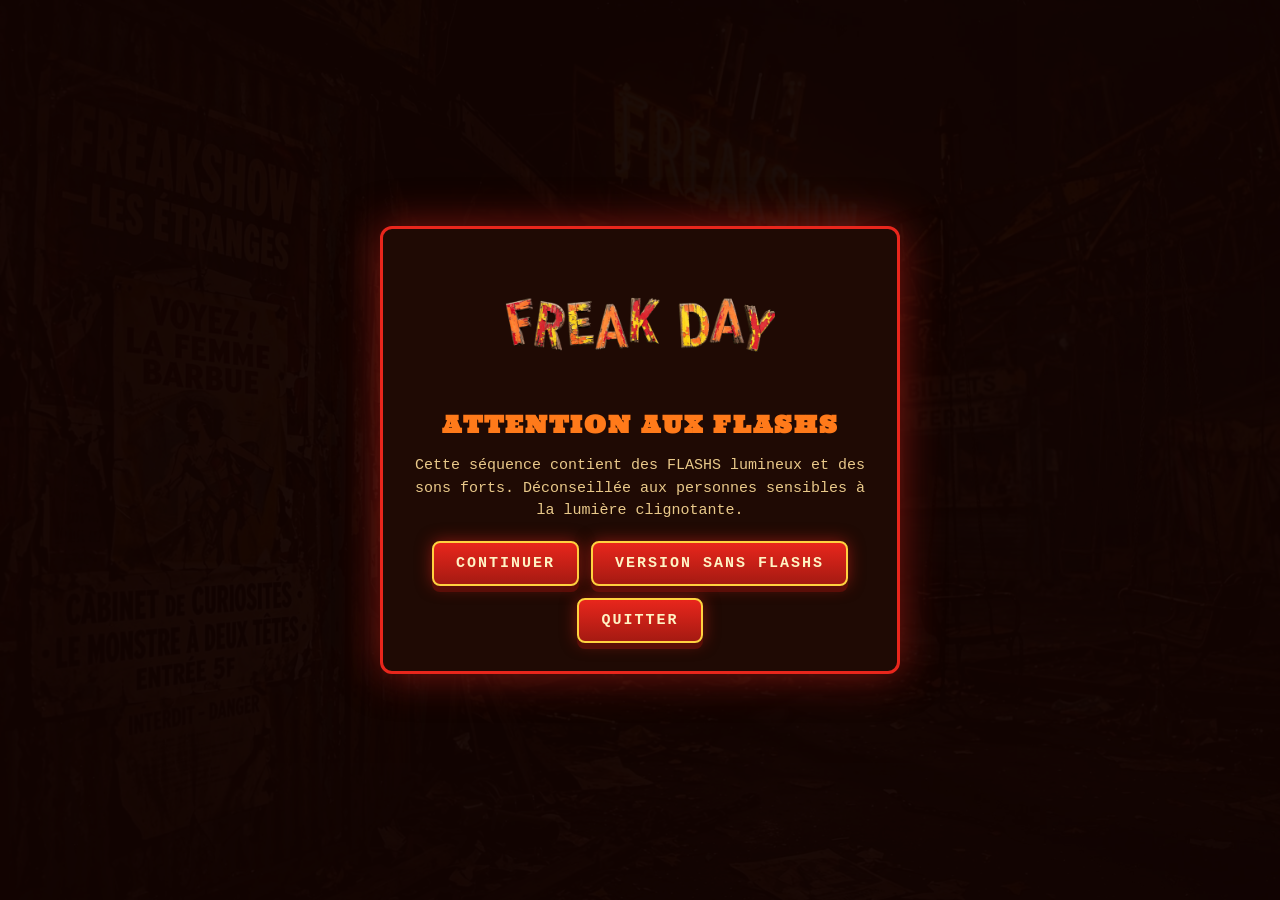
<file: baraque-interlude/index.html>
<!DOCTYPE html>
<html lang="fr">
<head>
    <meta charset="UTF-8">
    <meta name="viewport" content="width=device-width, initial-scale=1.0">
    <title>La Baraque des Horreurs - Interlude : Les cibles du signal</title>
    <link rel="preconnect" href="https://fonts.googleapis.com">
    <link rel="preconnect" href="https://fonts.gstatic.com" crossorigin>
    <link href="https://fonts.googleapis.com/css2?family=Rye&family=Ultra&display=swap" rel="stylesheet">
    <link rel="stylesheet" href="css/interlude.css">
    <link rel="stylesheet" href="../logo.css">
    <link rel="stylesheet" href="../css/freakday.css">
    <script src="../typing-sound.js" defer></script>
</head>
<body class="fd-bg-only">
    <div class="fd-bg" aria-hidden="true"></div>

    <!-- AVERTISSEMENT FLASHS ET PHOTOSENSIBILITÉ -->
    <div id="gate" class="gate">
        <div class="gate-box">
            <div class="fd-logo-zone">
                <img class="site-logo fd-logo" src="../images/freakday-titre.png" alt="Freak Day">
            </div>
            <h1>ATTENTION AUX FLASHS</h1>
            <p>
                Cette séquence contient des FLASHS lumineux et des sons forts.
                Déconseillée aux personnes sensibles à la lumière clignotante.
            </p>
            <div class="gate-actions">
                <button type="button" class="btn btn-primary fd-btn" id="btnEnter">Continuer</button>
                <button type="button" class="btn fd-btn" id="btnCalm">Version sans flashs</button>
                <button type="button" class="btn fd-btn" id="btnLeave">Quitter</button>
            </div>
            <p id="leaveMsg" class="leave-msg" hidden>Tu peux fermer cette page.</p>
        </div>
    </div>

    <main id="game" class="game" hidden>
        <canvas id="rain" class="rain" aria-hidden="true"></canvas>

        <div class="frame">
            <div class="bulbs" aria-hidden="true"></div>

            <header class="head">
                <h1 class="title fd-title">FREAK SHOW</h1>
                <p class="subtitle">Le signal te cherche. Évite les cibles avant qu'il ne te voie.</p>
            </header>

            <section class="scene" id="scene" aria-live="polite">
                <p class="scene-text" id="sceneText"></p>
            </section>

            <section class="arena" id="arena">
                <div class="eye-zone" id="eyeZone"></div>
                <div class="aim-reticle" id="aimReticle" aria-hidden="true" hidden><span></span></div>
            </section>

            <section class="word-panel" aria-label="Progression des cibles">
                <div class="word-panel-header">
                    <p class="word-label">PROGRESSION DU SIGNAL</p>
                    <p class="counter" id="counter" aria-live="polite"></p>
                    <p class="miss-counter" id="missCounter">Ratés : 0 / 3</p>
                </div>
                <div class="progress-track" id="progressTrack" role="progressbar" aria-label="Cibles captées" aria-valuemin="0" aria-valuemax="31" aria-valuenow="0">
                    <div class="progress-fill" id="progressFill"></div>
                </div>
                <div class="word-tiles" id="wordTiles" aria-hidden="true"></div>
                <p class="feedback" id="feedback" aria-live="polite"></p>
            </section>

        </div>

        <!-- ÉCRAN DE CRI (jump scare de fin) -->
        <div class="scream" id="scream" hidden>
            <div class="scream-images" aria-hidden="true">
                <img class="scream-image scream-image-one" src="../media/jumpscare1.jpg" alt="">
                <img class="scream-image scream-image-two" src="../media/jumpscare2.jpg" alt="">
            </div>
        </div>
    </main>

    <script>
        window.interludeConfig = {
            word: 'PEUR',
            onJumpscareStart() {
                if (window.parent !== window) {
                    window.parent.postMessage({
                        type: 'baraque-interlude-jumpscare-start'
                    }, '*');
                }
            },
            onInterludeComplete(data) {
                if (window.parent !== window && data.interlude === true && data.status === 'completed') {
                    window.parent.postMessage({
                        type: 'baraque-interlude-complete',
                        status: data.status,
                        autoAdvance: data.autoAdvance
                    }, '*');
                }
            }
        };
    </script>
    <script src="js/interlude.js"></script>
</body>
</html>
</file>
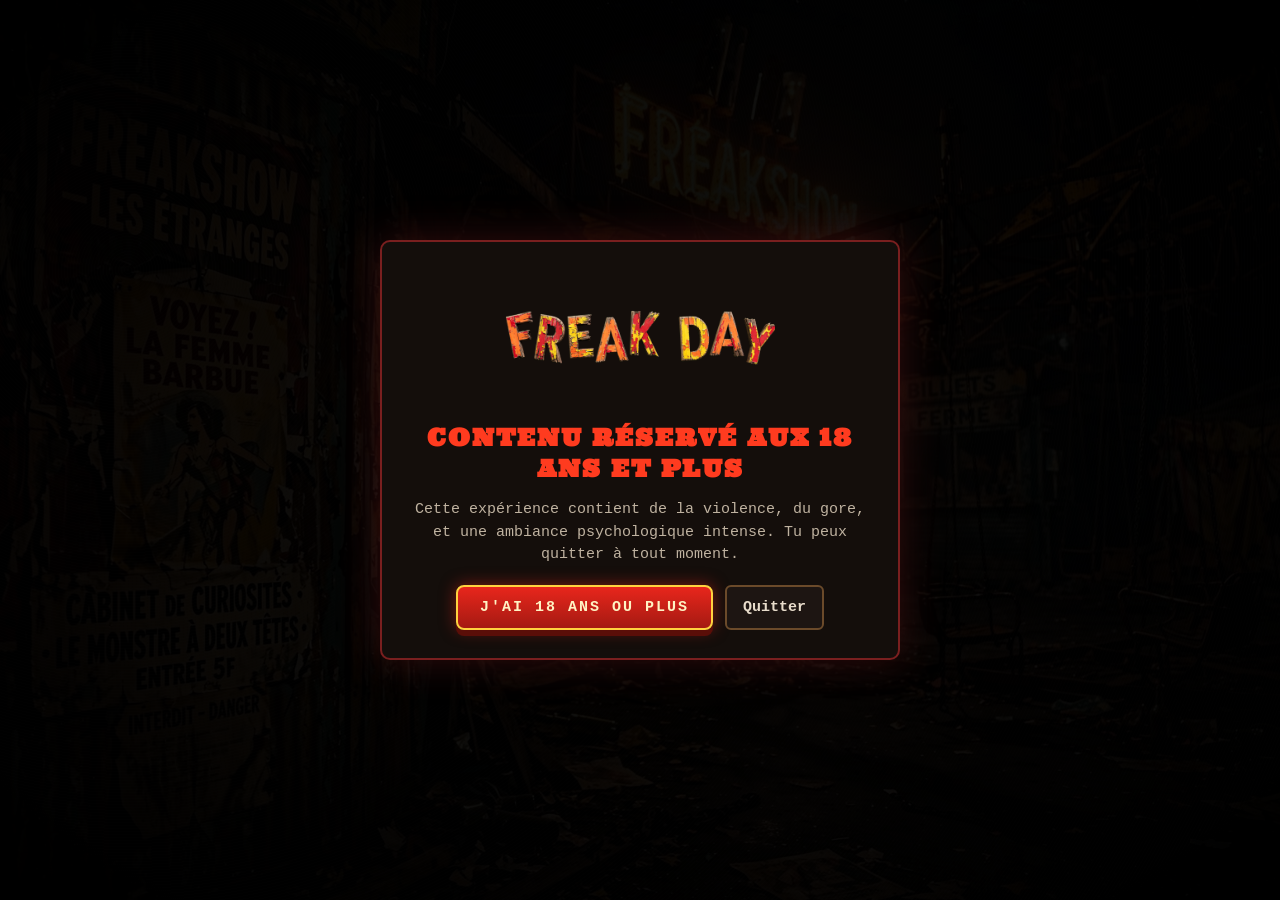
<file: baraque-niveau1/index.html>
<!DOCTYPE html>
<html lang="fr">
<head>
    <meta charset="UTF-8">
    <meta name="viewport" content="width=device-width, initial-scale=1.0">
    <title>La Baraque des Horreurs - Niveau 1 : Le Carnet de Kursty</title>
    <link rel="preconnect" href="https://fonts.googleapis.com">
    <link rel="preconnect" href="https://fonts.gstatic.com" crossorigin>
    <link href="https://fonts.googleapis.com/css2?family=Rye&family=Ultra&display=swap" rel="stylesheet">
    <link rel="stylesheet" href="css/style.css">
    <link rel="stylesheet" href="../logo.css">
    <link rel="stylesheet" href="../css/freakday.css">
    <script src="../typing-sound.js" defer></script>
</head>
<body class="fd-page">
    <div class="fd-bg" aria-hidden="true"></div>

    <!-- AVERTISSEMENT 18+ -->
    <div id="gate" class="gate">
        <div class="gate-box">
            <div class="fd-logo-zone">
                <img class="site-logo fd-logo" src="../images/freakday-titre.png" alt="Freak Day">
            </div>
            <h1>CONTENU RÉSERVÉ AUX 18 ANS ET PLUS</h1>
            <p>
                Cette expérience contient de la violence, du gore, et une ambiance psychologique intense.
                Tu peux quitter à tout moment.
            </p>
            <div class="gate-actions">
                <button type="button" class="btn btn-primary fd-btn" id="btnEnter">J'ai 18 ans ou plus</button>
                <button type="button" class="btn" id="btnLeave">Quitter</button>
            </div>
            <p id="leaveMsg" class="leave-msg" hidden>Tu peux fermer cette page.</p>
        </div>
    </div>

    <main id="game" class="game fd-frame" hidden>
        <header class="game-header">
            <img class="game-title-image" src="../media/titre%205-1.jpg" alt="Le Carnet de Kursty, attraction 5-1">
            <h1 class="game-title fd-title">LE CARNET DE KURSTY</h1>
            <p class="game-sub">La Baraque des Horreurs — Niveau 1</p>
            <button type="button" class="btn btn-small" id="btnMission">Revoir la mission</button>
        </header>

        <section class="mission" id="missionBox" hidden>
            <h2>MISSION : LE CARNET DE KURSTY</h2>
            <p>Kursty a disparu la nuit de la fête. Dans son carnet, un mot a été effacé.</p>
            <ol>
                <li><strong>Étape 1 :</strong> Parmi les 8 photos de visiteurs, ne garde que celles prises <strong>après 23h00</strong>.</li>
                <li><strong>Étape 2 :</strong> Sur chacune d'elles, <strong>gratte l'annotation</strong> pour lire ce qu'il y a dessous. Une lettre est cachée sous l'encre.</li>
                <li><strong>Étape 3 :</strong> Range les lettres <strong>dans l'ordre de l'heure des photos</strong>, de la plus ancienne à la plus récente.</li>
            </ol>
            <p>Le mot obtenu est le <strong>nom que Kursty a effacé</strong>. Tape-le pour continuer.</p>
        </section>

        <p class="status" id="status" aria-live="polite"></p>

        <!-- ÉTAPE 1 : tri des photos -->
        <section id="stepSelect" class="step">
            <h2 class="step-title">Étape 1 — Trie les photos</h2>
            <p class="step-text">Touche les photos prises après 23h00, puis valide.</p>
            <div class="grid" id="gridAll"></div>
            <div class="actions">
                <button type="button" class="btn btn-primary fd-btn" id="btnCheck">Valider la sélection</button>
            </div>
        </section>

        <!-- ÉTAPE 2 : grattage -->
        <section id="stepScratch" class="step" hidden>
            <h2 class="step-title">Étape 2 — Gratte les annotations</h2>
            <p class="step-text">Gratte l'encre au doigt ou à la souris. Une lettre se cache dessous.</p>
            <div class="grid" id="gridKept"></div>
            <p class="counter" id="scratchCount"></p>
        </section>

        <!-- ÉTAPE 3 : rangement -->
        <section id="stepOrder" class="step" hidden>
            <h2 class="step-title">Étape 3 — Range les lettres</h2>
            <p class="step-text">Touche les lettres dans l'ordre de l'heure, de la plus ancienne à la plus récente.</p>
            <div class="tiles" id="tiles"></div>
            <p class="counter" id="orderHint"></p>
        </section>

        <!-- ÉTAPE 4 : saisie -->
        <section id="stepWord" class="step" hidden>
            <h2 class="step-title">Étape 4 — Le nom effacé</h2>
            <p class="step-text">Tape le nom que Kursty a effacé.</p>
            <form class="word-form" id="wordForm" autocomplete="off">
                <input class="word-input" id="wordInput" type="text" placeholder="Nom" aria-label="Nom effacé" />
                <button type="submit" class="btn btn-primary fd-btn" id="btnWord">Valider</button>
            </form>
            <p class="feedback" id="wordFb" aria-live="polite"></p>
        </section>

        <!-- RÉUSSITE -->
        <section id="reveal" class="reveal" hidden>
            <div class="page">
                <p class="page-text">« Il ne doit pas savoir que je le surveille. »</p>
            </div>
            <p class="step-text">Le niveau 2 est déverrouillé.</p>
            <button type="button" class="btn btn-primary fd-btn" id="btnContinue">Passer au niveau suivant</button>
        </section>
    </main>

    <script>
        window.baraqueConfig = {
            onLevelComplete(data) {
                if (window.parent !== window && data.level === 1 && data.status === 'completed') {
                    window.parent.postMessage({
                        type: 'baraque-niveau1-complete',
                        level: data.level,
                        status: data.status
                    }, '*');
                }
            }
        };
    </script>
    <script src="js/niveau1.js"></script>
</body>
</html>
</file>
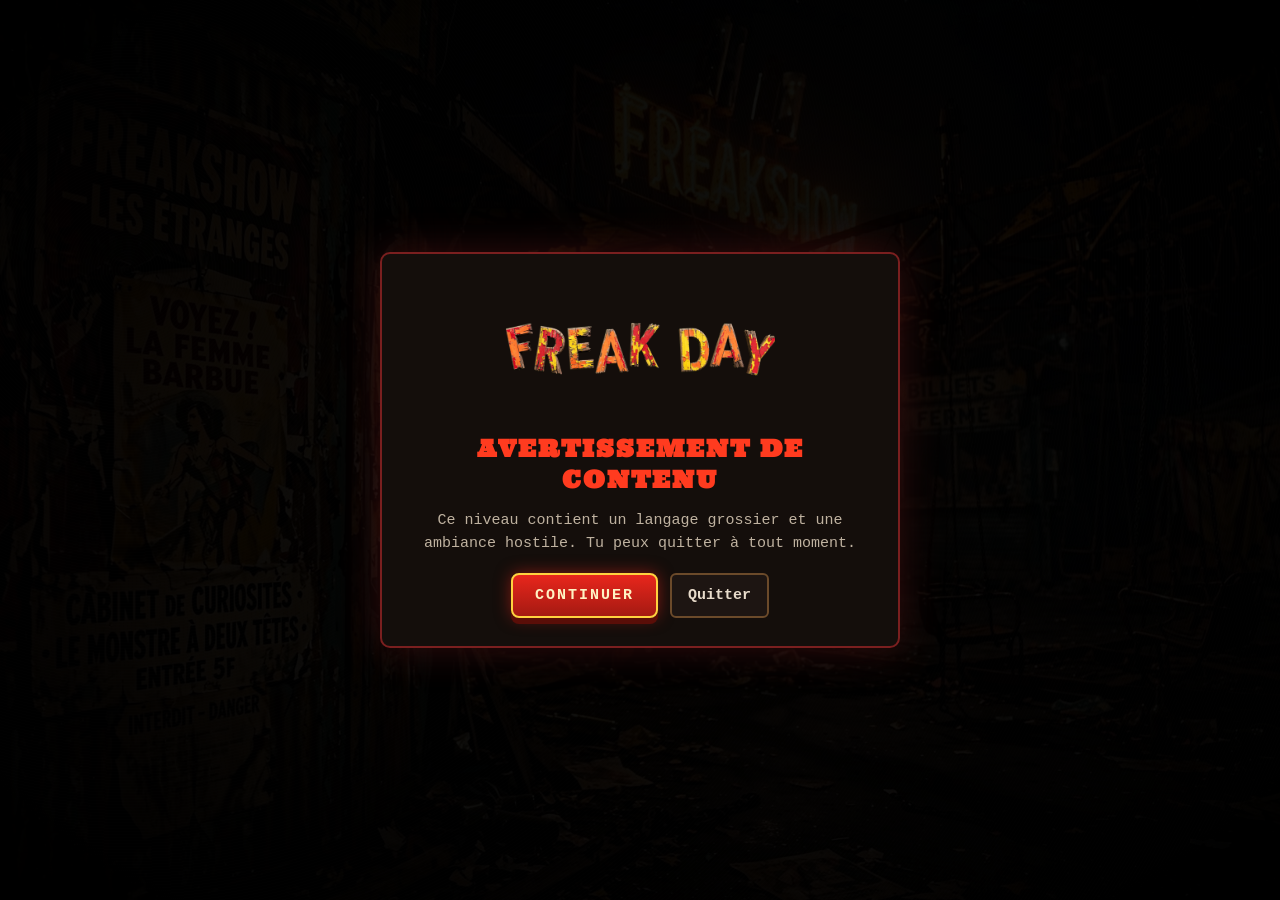
<file: baraque-niveau2/index.html>
<!DOCTYPE html>
<html lang="fr">
<head>
    <meta charset="UTF-8">
    <meta name="viewport" content="width=device-width, initial-scale=1.0">
    <title>La Baraque des Horreurs - Niveau 2 : Le Contact</title>
    <link rel="preconnect" href="https://fonts.googleapis.com">
    <link rel="preconnect" href="https://fonts.gstatic.com" crossorigin>
    <link href="https://fonts.googleapis.com/css2?family=Rye&family=Ultra&display=swap" rel="stylesheet">
    <link rel="stylesheet" href="css/style.css">
    <link rel="stylesheet" href="../logo.css">
    <link rel="stylesheet" href="../css/freakday.css">
    <script src="../typing-sound.js" defer></script>
</head>
<body class="fd-page">
    <div class="fd-bg" aria-hidden="true"></div>

    <!-- AVERTISSEMENT DE CONTENU -->
    <div id="gate" class="gate">
        <div class="gate-box">
            <div class="fd-logo-zone">
                <img class="site-logo fd-logo" src="../images/freakday-titre.png" alt="Freak Day">
            </div>
            <h1>AVERTISSEMENT DE CONTENU</h1>
            <p>
                Ce niveau contient un langage grossier et une ambiance hostile.
                Tu peux quitter à tout moment.
            </p>
            <div class="gate-actions">
                <button type="button" class="btn btn-primary fd-btn" id="btnEnter">Continuer</button>
                <button type="button" class="btn" id="btnLeave">Quitter</button>
            </div>
            <p id="leaveMsg" class="leave-msg" hidden>Tu peux fermer cette page.</p>
        </div>
    </div>

    <main id="game" class="game fd-frame" hidden>
        <header class="game-header">
            <img class="game-title-image" src="../media/titre%205-2.jpg" alt="Le Contact, attraction 5-2">
            <h1 class="game-title fd-title">LE CONTACT</h1>
            <p class="game-sub">La Baraque des Horreurs — Niveau 2 — Dorian</p>
            <button type="button" class="btn btn-small" id="btnMission">Revoir la mission</button>
        </header>

        <section class="mission" id="missionBox" hidden>
            <h2>MISSION : LE CONTACT</h2>
            <p>Dans le carnet de Kursty, un nom est noté : <strong>Dorian</strong>, ancien employé de la baraque.</p>
            <p>Il répond sur la messagerie de la fête. Pose-lui les bonnes questions pour savoir ce qui s'est passé la nuit de la disparition.</p>
            <p>Attention : il n'aime pas qu'on le manipule ni qu'on le menace. Si sa <strong>confiance</strong> tombe à zéro, il coupe la conversation.</p>
        </section>

        <div class="gauge">
            <span class="gauge-label">Confiance de Dorian</span>
            <div class="gauge-bar">
                <div class="gauge-fill" id="gaugeFill"></div>
            </div>
        </div>

        <div class="chat" id="chat" aria-live="polite"></div>

        <div class="choices" id="choices"></div>

        <div class="actions">
            <button type="button" class="btn btn-primary fd-btn" id="btnReveal" hidden>Révéler le mot</button>
            <button type="button" class="btn" id="btnRestart" hidden>Recommencer la conversation</button>
        </div>

        <section class="result" id="result" hidden>
            <div class="word-box">
                <p class="word-label">MOT RELEVÉ</p>
                <p class="word" id="word">DAY</p>
            </div>
            <p class="step-text">Le niveau 3 est déverrouillé.</p>
        </section>
    </main>

    <script>
        window.baraqueConfig = {
            onLevelComplete(data) {
                if (window.parent !== window && data.level === 2 && data.status === 'completed') {
                    window.parent.postMessage({
                        type: 'baraque-niveau2-complete',
                        level: data.level,
                        status: data.status
                    }, '*');
                }
            }
        };
    </script>
    <script src="js/niveau2.js"></script>
</body>
</html>
</file>
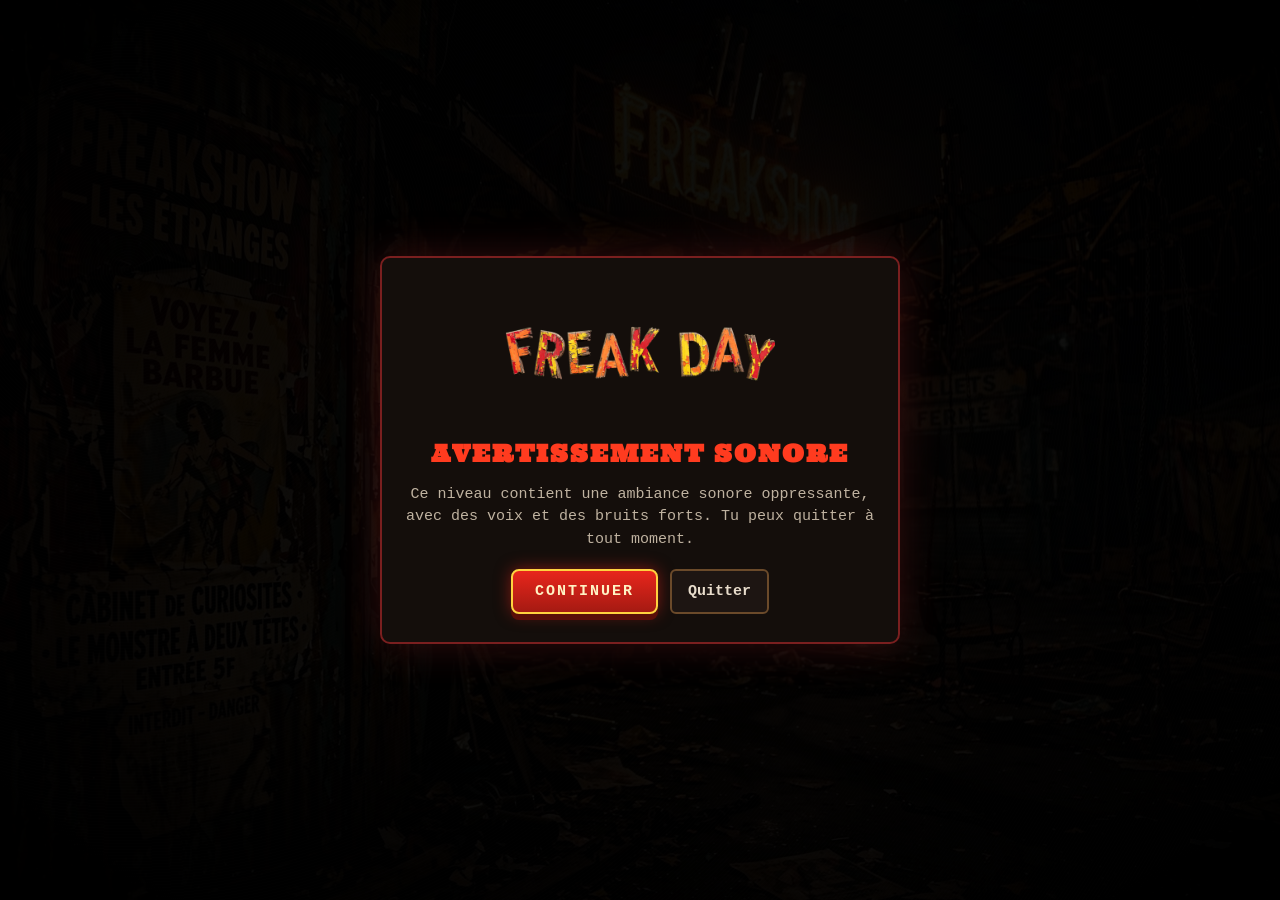
<file: baraque-niveau3/index.html>
<!DOCTYPE html>
<html lang="fr">
<head>
    <meta charset="UTF-8">
    <meta name="viewport" content="width=device-width, initial-scale=1.0">
    <title>La Baraque des Horreurs - Niveau 3 : La Bande</title>
    <link rel="preconnect" href="https://fonts.googleapis.com">
    <link rel="preconnect" href="https://fonts.gstatic.com" crossorigin>
    <link href="https://fonts.googleapis.com/css2?family=Rye&family=Ultra&display=swap" rel="stylesheet">
    <link rel="stylesheet" href="css/style.css">
    <link rel="stylesheet" href="css/niveau3.css">
    <link rel="stylesheet" href="../logo.css">
    <link rel="stylesheet" href="../css/freakday.css">
    <script src="../typing-sound.js" defer></script>
</head>
<body class="fd-page">
    <div class="fd-bg" aria-hidden="true"></div>

    <!-- AVERTISSEMENT SONORE -->
    <div id="gate" class="gate">
        <div class="gate-box">
            <div class="fd-logo-zone">
                <img class="site-logo fd-logo" src="../images/freakday-titre.png" alt="Freak Day">
            </div>
            <h1>AVERTISSEMENT SONORE</h1>
            <p>
                Ce niveau contient une ambiance sonore oppressante, avec des voix et des bruits forts.
                Tu peux quitter à tout moment.
            </p>
            <div class="gate-actions">
                <button type="button" class="btn btn-primary fd-btn" id="btnEnter">Continuer</button>
                <button type="button" class="btn" id="btnLeave">Quitter</button>
            </div>
            <p id="leaveMsg" class="leave-msg" hidden>Tu peux fermer cette page.</p>
        </div>
    </div>

    <main id="game" class="game fd-frame" hidden>
        <header class="game-header">
            <img class="game-title-image" src="../media/titre%205-3.jpg" alt="La Bande, attraction 5-3">
            <h1 class="game-title fd-title">LA BANDE</h1>
            <p class="game-sub">La Baraque des Horreurs — Niveau 3</p>
            <button type="button" class="btn btn-small" id="btnMission">Revoir la mission</button>
        </header>

        <section class="mission" id="missionBox" hidden>
            <h2>MISSION : LA BANDE</h2>
            <p>La nuit de la fête, Kursty a enregistré une cassette. Elle est restée dans sa boîte, et elle est plus longue que prévu.</p>
            <ol>
                <li><strong>Étape 1 :</strong> Lance la cassette. Une voix compte à rebours, puis la phrase de la cassette commence.</li>
                <li><strong>Étape 2 :</strong> Pendant la phrase, des bips sont cachés sous la voix. Court ou long, chaque bip est un signal du code Morse. Note les chiffres qu'ils forment.</li>
                <li><strong>Étape 3 :</strong> La cassette existe en deux versions. Une seule contient la vraie bande. La vraie phrase est celle qui correspond au carnet.</li>
            </ol>
            <p>Tape les deux chiffres obtenus pour continuer.</p>
        </section>

        <p class="status" id="status" aria-live="polite"></p>

        <!-- ÉTAPE 1 et 2 : les deux cassettes -->
        <section class="step" id="stepTapes">
            <h2 class="step-title">Étape 1 et 2 — Écoute les cassettes</h2>
            <p class="step-text">Lance chaque cassette. La phrase et les bips se jouent ensemble : écoute bien le fond sonore.</p>

            <div class="tapes">
                <div class="tape" data-tape="A">
                    <h3>CASSETTE A</h3>
                    <p class="tape-label">Étiquette : « Visite du soir »</p>
                    <img class="tape-image" src="../media/k7a.png" alt="Cassette A, Visite du soir">
                    <div class="tape-controls">
                        <button type="button" class="btn" data-action="play" data-tape="A">▶ Lecture</button>
                        <button type="button" class="btn" data-action="stop" data-tape="A">■ Stop</button>
                    </div>
                    <audio id="audioA" preload="none" src="media/audio/phrase-version-A.mp3"></audio>
                </div>

                <div class="tape" data-tape="B">
                    <h3>CASSETTE B</h3>
                    <p class="tape-label">Étiquette : « Nuit de la fête »</p>
                    <img class="tape-image" src="../media/k7b.png" alt="Cassette B, Nuit de la fête">
                    <div class="tape-controls">
                        <button type="button" class="btn" data-action="play" data-tape="B">▶ Lecture</button>
                        <button type="button" class="btn" data-action="stop" data-tape="B">■ Stop</button>
                    </div>
                    <audio id="audioB" preload="none" src="media/audio/phrase-version-B.mp3"></audio>
                </div>
            </div>

            <div class="morse-table">
                <img class="morse-image" src="../media/tablemorse.png" alt="Table Morse des chiffres de 0 à 9, avec les signaux courts et longs">
            </div>
        </section>

        <!-- ÉTAPE 3 : réponse -->
        <section class="step" id="stepAnswer">
            <h2 class="step-title">Étape 3 — Le choix de la bande</h2>
            <p class="step-text">Quelle cassette contient la vraie bande ? Puis tape les deux chiffres trouvés.</p>

            <form class="answer-form" id="answerForm" autocomplete="off">
                <div class="radio-row" role="radiogroup" aria-label="Cassette choisie">
                    <label class="radio"><input type="radio" name="tape" value="A"> Cassette A</label>
                    <label class="radio"><input type="radio" name="tape" value="B"> Cassette B</label>
                </div>
                <div class="digits-row">
                    <input class="digits-input" id="digitsInput" type="text" inputmode="numeric"
                           maxlength="2" placeholder="00" aria-label="Deux chiffres" />
                    <button type="submit" class="btn btn-primary fd-btn" id="btnAnswer">Valider</button>
                </div>
            </form>
            <p class="feedback" id="answerFb" aria-live="polite"></p>
        </section>

        <!-- RÉUSSITE : révélation du numéro -->
        <section class="reveal" id="reveal" hidden>
            <div class="page">
                <p class="page-text">La vraie bande était la cassette B. Le numéro révélé est <strong>31</strong>.</p>
            </div>
            <p class="step-text">Souviens-toi du numéro, il te servira au niveau suivant.</p>
            <button type="button" class="btn btn-primary fd-btn" id="btnContinue">Passer au niveau suivant</button>
        </section>
    </main>

    <audio id="audioCountdown" preload="none" src="media/audio/compte-a-rebours.mp3"></audio>

    <script>
        window.baraqueConfig = {
            onLevelComplete(data) {
                if (window.parent !== window && data.level === 3 && data.status === 'completed') {
                    window.parent.postMessage({
                        type: 'baraque-niveau3-complete',
                        level: data.level,
                        status: data.status
                    }, '*');
                }
            }
        };
    </script>
    <script src="js/niveau3.js"></script>
</body>
</html>
</file>
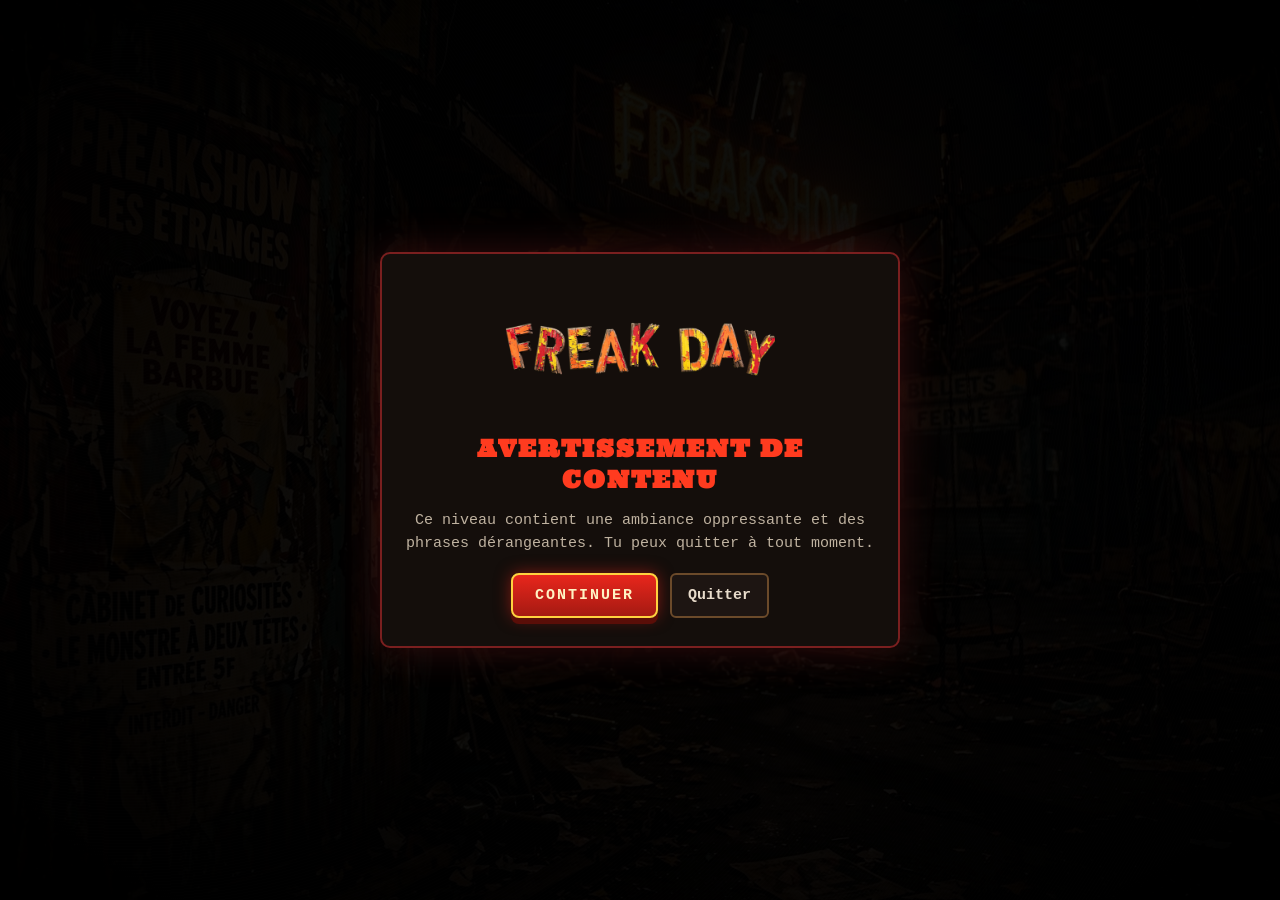
<file: baraque-niveau4/index.html>
<!DOCTYPE html>
<html lang="fr">
<head>
    <meta charset="UTF-8">
    <meta name="viewport" content="width=device-width, initial-scale=1.0">
    <title>La Baraque des Horreurs - Niveau 4 : Le Labyrinthe des balises</title>
    <link rel="preconnect" href="https://fonts.googleapis.com">
    <link rel="preconnect" href="https://fonts.gstatic.com" crossorigin>
    <link href="https://fonts.googleapis.com/css2?family=Rye&family=Ultra&display=swap" rel="stylesheet">
    <link rel="stylesheet" href="css/style.css">
    <link rel="stylesheet" href="css/niveau4.css">
    <link rel="stylesheet" href="../logo.css">
    <link rel="stylesheet" href="../css/freakday.css">
    <script src="../typing-sound.js" defer></script>
</head>
<body class="fd-page">
    <div class="fd-bg" aria-hidden="true"></div>

    <!-- AVERTISSEMENT DE CONTENU -->
    <div id="gate" class="gate">
        <div class="gate-box">
            <div class="fd-logo-zone">
                <img class="site-logo fd-logo" src="../images/freakday-titre.png" alt="Freak Day">
            </div>
            <h1>AVERTISSEMENT DE CONTENU</h1>
            <p>
                Ce niveau contient une ambiance oppressante et des phrases dérangeantes.
                Tu peux quitter à tout moment.
            </p>
            <div class="gate-actions">
                <button type="button" class="btn btn-primary fd-btn" id="btnEnter">Continuer</button>
                <button type="button" class="btn" id="btnLeave">Quitter</button>
            </div>
            <p id="leaveMsg" class="leave-msg" hidden>Tu peux fermer cette page.</p>
        </div>
    </div>

    <main id="game" class="game fd-frame" hidden>
        <header class="game-header">
            <img class="game-title-image" src="../media/labyrinthe.jpg" alt="Labyrinthe, attraction 5-4">
            <h1 class="game-title fd-title">LE LABYRINTHE DES BALISES</h1>
            <p class="game-sub">La Baraque des Horreurs — Niveau 4</p>
            <button type="button" class="btn btn-small" id="btnMission">Revoir la mission</button>
        </header>

        <section class="mission" id="missionBox" hidden>
            <h2>MISSION : LE LABYRINTHE DES BALISES</h2>
            <p>Kursty a installé trois parcours de balises dans la baraque. Les plans s’agrandissent à chaque étape.</p>
            <ol>
                <li><strong>Parcours 1 :</strong> mémorise puis touche les 3 balises dans l’ordre indiqué.</li>
                <li><strong>Parcours 2 :</strong> recommence avec 5 balises sur un plan plus vaste.</li>
                <li><strong>Parcours 3 :</strong> trouve les 9 balises pour ouvrir l’accès à l’interlude.</li>
            </ol>
            <p><strong>Attention :</strong> les commandes sont inversées. Pour aller à droite, appuie sur gauche.</p>
            <p>Les murs murmurent des phrases du carnet quand tu les heurtes.</p>
        </section>

        <div class="maze-head">
            <p class="status" id="status" aria-live="polite"></p>
            <p class="maze-counter" id="counter"></p>
        </div>

        <div class="maze-wrap">
            <div class="maze" id="maze" role="img" aria-label="Labyrinthe"></div>
        </div>

        <p class="wall-msg" id="wallMsg" aria-live="polite"></p>

        <div class="dpad" id="dpad">
            <button type="button" class="dpad-btn dpad-up" data-dir="up" aria-label="Haut">▲</button>
            <button type="button" class="dpad-btn dpad-left" data-dir="left" aria-label="Gauche">◀</button>
            <button type="button" class="dpad-btn dpad-right" data-dir="right" aria-label="Droite">▶</button>
            <button type="button" class="dpad-btn dpad-down" data-dir="down" aria-label="Bas">▼</button>
        </div>

        <div class="actions">
            <button type="button" class="btn" id="btnFlash">Revoir les balises</button>
        </div>

        <section class="result" id="result" hidden>
            <div class="word-box">
                <p class="word-label" id="resultLabel">MOT DU PARCOURS 1</p>
                <p class="word" id="key">LUI</p>
            </div>
            <p class="step-text" id="resultMessage">Souviens-toi du mot trouvé.</p>
            <button type="button" class="btn btn-primary fd-btn" id="btnContinue">J’ai noté la clé · Continuer</button>
        </section>
    </main>

    <script>
        window.baraqueConfig = {
            onLevelComplete(data) {
                if (window.parent !== window && data.level === 4 && data.status === 'completed') {
                    window.parent.postMessage({
                        type: 'baraque-niveau4-complete',
                        level: data.level,
                        status: data.status
                    }, '*');
                }
            }
        };
    </script>
    <script src="js/niveau4.js"></script>
</body>
</html>
</file>
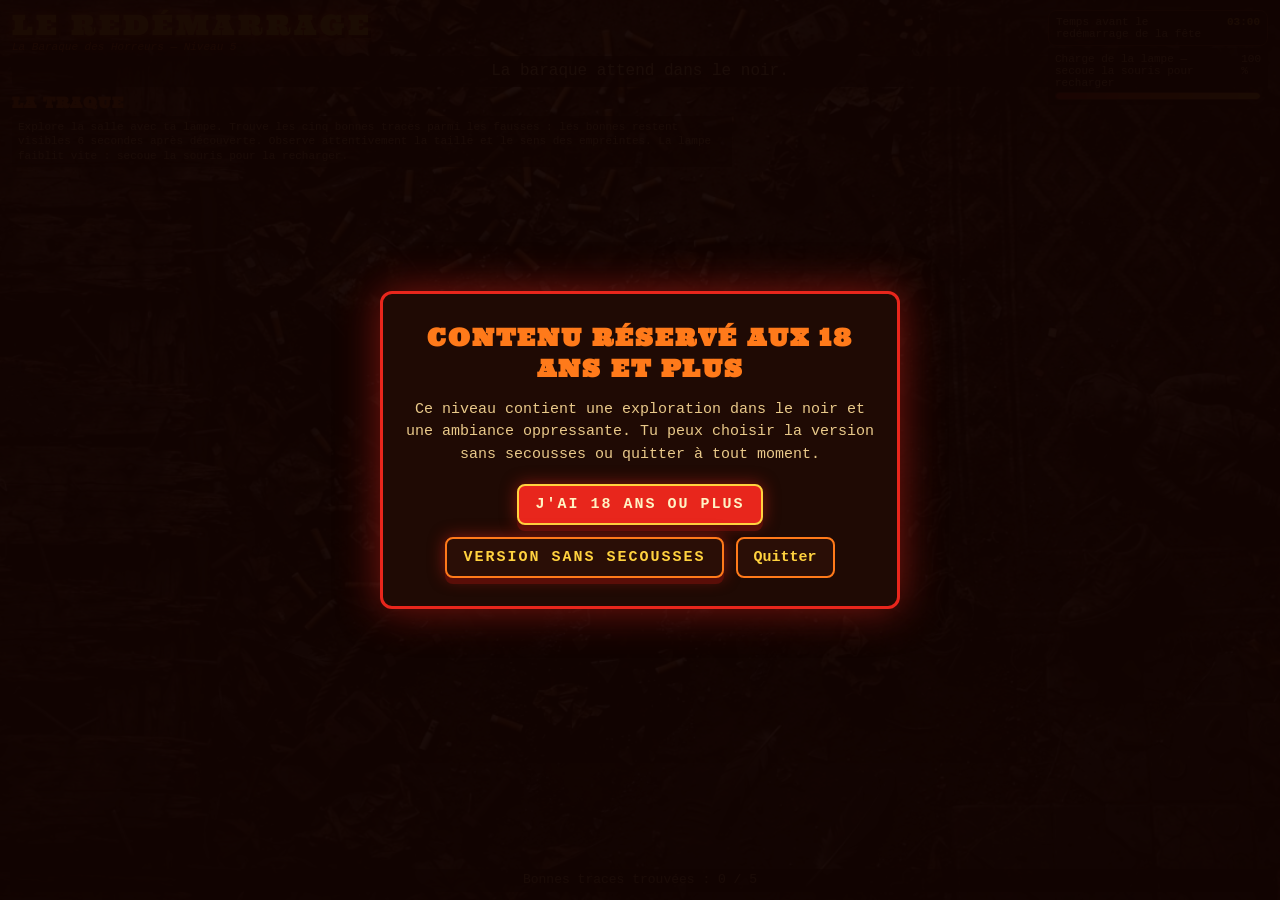
<file: baraque-niveau5-redemarrage/index.html>
<!DOCTYPE html>
<html lang="fr">
<head>
    <meta charset="UTF-8">
    <meta name="viewport" content="width=device-width, initial-scale=1.0">
    <meta name="theme-color" content="#120402">
    <title>La Baraque des Horreurs - Niveau 5 : Le Redémarrage</title>
    <link rel="preconnect" href="https://fonts.googleapis.com">
    <link rel="preconnect" href="https://fonts.gstatic.com" crossorigin>
    <link href="https://fonts.googleapis.com/css2?family=Rye&family=Ultra&display=swap" rel="stylesheet">
    <link rel="stylesheet" href="../logo.css">
    <script src="../typing-sound.js" defer></script>
    <style>
        #final-game {
            --fs-yellow: #ffd23f;
            --fs-orange: #ff7a1a;
            --fs-red: #e8261c;
            --fs-dark: #120402;
            --fs-cream: #fff3c4;
            position: relative;
            isolation: isolate;
            box-sizing: border-box;
            display: flex;
            width: 100%;
            height: 100vh;
            height: 100dvh;
            min-height: 0;
            padding: 10px 12px;
            overflow: hidden;
            color: var(--fs-yellow);
            background: var(--fs-dark);
            font-family: 'Courier New', Courier, monospace;
        }

        #final-game .room-glow {
            position: absolute;
            z-index: -1;
            inset: 0;
            pointer-events: none;
            transition: opacity 0.5s ease;
        }

        #final-game .room-glow-warm {
            background: radial-gradient(ellipse at 50% 0%, rgba(255, 210, 63, 0.34), transparent 68%);
            opacity: 1;
        }

        #final-game .room-glow-danger {
            background: radial-gradient(ellipse at 50% 45%, rgba(232, 38, 28, 0.4), transparent 72%);
            opacity: 0;
        }

        #final-game *,
        #final-game *::before,
        #final-game *::after {
            box-sizing: border-box;
        }

        #final-game [hidden] {
            display: none !important;
        }

        #final-game.is-calm .scene.is-shaking {
            animation: none;
        }

        #final-game .wrap {
            max-width: 1100px;
            display: flex;
            width: 100%;
            height: 100%;
            min-height: 0;
            flex-direction: column;
            margin: 0 auto;
        }

        #final-game .gate {
            position: fixed;
            z-index: 100;
            inset: 0;
            display: flex;
            align-items: center;
            justify-content: center;
            padding: 20px;
            background: rgba(18, 4, 2, 0.96);
        }

        #final-game .gate-box {
            max-width: 520px;
            padding: 28px 22px;
            border: 3px solid var(--fs-red);
            border-radius: 12px;
            background: #1f0a04;
            box-shadow: 0 0 40px rgba(232, 38, 28, 0.5);
            text-align: center;
        }

        #final-game .gate-box h1 {
            margin: 0 0 14px;
            color: var(--fs-orange);
            font-size: clamp(18px, 4vw, 24px);
            letter-spacing: 2px;
        }

        #final-game .gate-box p {
            color: #e9c98a;
            font-size: 15px;
            line-height: 1.5;
        }

        #final-game .gate-actions {
            display: flex;
            flex-wrap: wrap;
            justify-content: center;
            gap: 12px;
            margin-top: 18px;
        }

        #final-game .leave-msg {
            margin-top: 16px;
            color: var(--fs-red);
            font-weight: bold;
        }

        #final-game .btn {
            padding: 10px 16px;
            border: 2px solid var(--fs-orange);
            border-radius: 8px;
            color: var(--fs-yellow);
            background: #2a0e06;
            font: bold 15px 'Courier New', Courier, monospace;
            cursor: pointer;
        }

        #final-game .btn:hover:not(:disabled) {
            color: var(--fs-cream);
            background: var(--fs-red);
        }

        #final-game .btn-primary {
            border-color: var(--fs-yellow);
            color: var(--fs-cream);
            background: var(--fs-red);
        }

        #final-game .btn:disabled {
            opacity: 0.5;
            cursor: default;
        }

        #final-game .head {
            flex: 0 0 auto;
            margin: 0 0 6px;
            text-align: center;
        }

        #final-game .title {
            margin: 0 0 2px;
            color: var(--fs-yellow);
            font-size: clamp(20px, 4vw, 34px);
            letter-spacing: 3px;
            text-shadow: 0 0 10px var(--fs-orange), 0 0 26px var(--fs-red), 3px 3px 0 #000;
        }

        #final-game .subtitle {
            margin: 0;
            color: var(--fs-orange);
            font-size: 12px;
            font-style: italic;
        }

        #final-game .scene {
            display: flex;
            min-height: 42px;
            flex: 0 0 auto;
            align-items: center;
            justify-content: center;
            margin-bottom: 8px;
            padding: 6px 10px;
            border: 2px solid var(--fs-orange);
            border-radius: 10px;
            background: #000;
            text-align: center;
        }

        #final-game .scene-text {
            margin: 0;
            color: #ffe9a8;
            font-size: clamp(13px, 2.4vw, 16px);
            line-height: 1.3;
        }

        #final-game .scene.is-shaking {
            animation: finalGameSceneShake 0.4s ease-in-out;
        }

        @keyframes finalGameSceneShake {
            0%, 100% { transform: translateX(0); }
            20% { transform: translateX(-8px); }
            40% { transform: translateX(8px); }
            60% { transform: translateX(-6px); }
            80% { transform: translateX(6px); }
        }

        #final-game .panel {
            display: flex;
            min-height: 0;
            flex: 1 1 auto;
            flex-direction: column;
            margin: 0;
            padding: 10px;
            overflow: hidden;
            border: 2px solid #5a2a10;
            border-radius: 12px;
            background: rgba(20, 10, 4, 0.92);
        }

        #final-game .panel h2 {
            flex: 0 0 auto;
            margin: 0 0 4px;
            color: var(--fs-orange);
            font-size: clamp(15px, 2.6vw, 18px);
            letter-spacing: 1px;
        }

        #final-game .panel p {
            flex: 0 0 auto;
            margin: 0 0 6px;
            color: #e9c98a;
            font-size: clamp(11px, 1.7vw, 13px);
            line-height: 1.3;
        }

        #final-game .stage {
            position: relative;
            width: 100%;
            min-height: 0;
            flex: 1 1 auto;
            overflow: hidden;
            border: 2px solid #5a2a10;
            border-radius: 12px;
            background: #000 url('../media/trace-room-background.jpg') center / cover no-repeat;
            cursor: none;
            touch-action: none;
            user-select: none;
            -webkit-user-select: none;
        }

        #final-game .stage-canvas {
            position: absolute;
            z-index: 2;
            inset: 0;
            width: 100%;
            height: 100%;
            pointer-events: none;
        }

        #final-game .noise-canvas {
            position: absolute;
            z-index: 3;
            inset: 0;
            width: 100%;
            height: 100%;
            pointer-events: none;
        }

        #final-game .lamp-charge {
            flex: 0 0 auto;
            margin: 4px 0;
        }

        #final-game .game-timer {
            display: flex;
            flex: 0 0 auto;
            justify-content: space-between;
            gap: 12px;
            margin: 4px 0;
            padding: 6px 8px;
            border: 1px solid #5a2a10;
            border-radius: 8px;
            color: #e9c98a;
            background: rgba(0, 0, 0, 0.55);
            font-size: 14px;
        }

        #final-game .game-timer-value {
            color: var(--fs-yellow);
            font-weight: bold;
            font-variant-numeric: tabular-nums;
        }

        #final-game .game-timer.is-expired {
            border-color: var(--fs-red);
            color: #ffb092;
        }

        #final-game .game-timer.is-expired .game-timer-value {
            color: var(--fs-red);
        }

        #final-game .lamp-charge-label {
            display: flex;
            justify-content: space-between;
            gap: 12px;
            margin-bottom: 3px;
            color: #e9c98a;
            font-size: 11px;
        }

        #final-game .lamp-charge-track {
            height: 8px;
            overflow: hidden;
            border: 1px solid #5a2a10;
            border-radius: 8px;
            background: #000;
        }

        #final-game .lamp-charge-fill {
            width: 100%;
            height: 100%;
            border-radius: inherit;
            background: linear-gradient(90deg, var(--fs-red), var(--fs-orange), var(--fs-yellow));
            transition: width 0.15s linear;
        }

        #final-game .lamp-charge.is-low .lamp-charge-fill {
            background: var(--fs-red);
        }

        #final-game .stage.is-complete .stage-canvas {
            display: none;
        }

        #final-game .stage.is-complete .noise-canvas {
            display: none;
        }

        #final-game .kursty-vignette {
            position: absolute;
            z-index: 4;
            inset: 0;
            border-radius: inherit;
            box-shadow:
                inset 0 0 var(--vignette-blur, 12px) var(--vignette-spread, 0px)
                    rgba(var(--vignette-color, 255, 122, 26), var(--vignette-opacity, 0));
            pointer-events: none;
            transition: box-shadow 0.25s linear;
        }

        #final-game .stage.is-complete .kursty-vignette,
        #final-game .stage.is-failed .kursty-vignette {
            display: none;
        }

        #final-game .kursty-shadow {
            position: absolute;
            z-index: 1;
            width: auto;
            height: 150px;
            transform: translate(-50%, -50%);
            opacity: 0;
            pointer-events: none;
            transition: left 2.2s cubic-bezier(0.22, 0.61, 0.36, 1),
                top 2.2s cubic-bezier(0.22, 0.61, 0.36, 1),
                opacity 0.25s ease;
        }

        #final-game .kursty-shadow.is-hunting {
            opacity: 0.92;
        }

        #final-game .stage.is-complete .trace:not(.is-found) {
            opacity: 0 !important;
        }

        #final-game .stage.is-complete .kursty-shadow {
            display: none;
        }

        #final-game .stage.is-complete .trace.is-found {
            opacity: 1;
        }

        #final-game .trace {
            position: absolute;
            z-index: 1;
            width: 18px;
            height: 27px;
            transform: translate(-50%, -50%);
            background:
                radial-gradient(ellipse 4px 5px at 50% 22%, var(--trace-color) 82%, transparent 100%),
                radial-gradient(ellipse 7px 10px at 50% 68%, var(--trace-color) 84%, transparent 100%);
            filter: blur(0.55px);
            opacity: 0;
            pointer-events: none;
            transition: opacity 2.4s linear;
        }

        #final-game .trace.is-false {
            --trace-color: #cfc4b0;
        }

        #final-game .trace.is-real {
            --trace-color: #a31920;
            background:
                radial-gradient(ellipse 2px 3px at 30% 36%, #5f080e 85%, transparent 100%),
                radial-gradient(ellipse 3px 2px at 72% 55%, #d12c2c 78%, transparent 100%),
                radial-gradient(ellipse 4px 5px at 50% 22%, #9e111a 82%, transparent 100%),
                radial-gradient(ellipse 7px 10px at 50% 68%, #750b12 84%, transparent 100%);
        }

        #final-game .trace.is-found {
            --trace-color: #c51e27;
            opacity: 0.95;
            filter: blur(0.35px) drop-shadow(0 0 5px rgba(190, 20, 28, 0.8));
        }

        #final-game .trace.is-expired {
            visibility: hidden;
            opacity: 0 !important;
            transition: none;
        }

        #final-game .counter {
            flex: 0 0 auto;
            margin: 3px 0 0;
            color: #b89a6a;
            font-size: 12px;
            text-align: center;
        }

        #final-game .capture-progress {
            margin: 12px 0;
        }

        #final-game .capture-progress-label {
            display: flex;
            justify-content: space-between;
            gap: 12px;
            margin-bottom: 6px;
            color: #e9c98a;
            font-size: 13px;
        }

        #final-game .capture-progress-track {
            height: 12px;
            overflow: hidden;
            border: 1px solid #5a2a10;
            border-radius: 8px;
            background: #000;
        }

        #final-game .capture-progress-fill {
            width: 0;
            height: 100%;
            border-radius: inherit;
            background: linear-gradient(90deg, var(--fs-red), var(--fs-orange), var(--fs-yellow));
            transition: width 0.12s linear;
        }

        #final-game .success {
            position: absolute;
            z-index: 3;
            right: 14px;
            bottom: 14px;
            left: 14px;
            padding: 16px;
            border: 2px solid var(--fs-yellow);
            border-radius: 10px;
            background: rgba(31, 10, 4, 0.96);
            text-align: center;
        }

        #final-game .success h2 {
            color: var(--fs-yellow);
        }

        #final-game .success .btn {
            margin-top: 8px;
        }

        #final-game .failure {
            position: absolute;
            z-index: 5;
            inset: 14px;
            display: flex;
            flex-direction: column;
            align-items: center;
            justify-content: center;
            padding: 20px;
            border: 2px solid var(--fs-red);
            border-radius: 10px;
            background: rgba(18, 4, 2, 0.96);
            text-align: center;
        }

        #final-game .failure h2 {
            color: var(--fs-red);
        }

        #final-game .failure .btn {
            margin-top: 8px;
        }

        #final-game .next-link {
            color: var(--fs-yellow);
        }

        @media (max-width: 600px) {
            #final-game {
                padding: 8px;
            }

            #final-game .panel {
                padding: 8px;
            }
        }

        @media (max-height: 520px) {
            #final-game { padding: 5px 8px; }
            #final-game .head { margin-bottom: 3px; }
            #final-game .title { font-size: 20px; }
            #final-game .scene { min-height: 34px; margin-bottom: 4px; padding: 4px 8px; }
            #final-game .panel { padding: 6px; }
            #final-game .panel p { font-size: 10px; line-height: 1.2; margin-bottom: 3px; }
            #final-game .game-timer { padding: 4px 6px; }
            #final-game .lamp-charge { margin: 2px 0; }
        }

        #final-game {
            display: block;
            padding: 0;
        }

        #final-game .wrap {
            position: relative;
            width: 100%;
            height: 100%;
            max-width: none;
            margin: 0;
        }

        #final-game .head,
        #final-game .scene,
        #final-game .panel h2,
        #final-game .panel > p,
        #final-game .game-timer,
        #final-game .lamp-charge,
        #final-game .capture-progress,
        #final-game .counter {
            position: absolute;
            z-index: 5;
            margin: 0;
            pointer-events: none;
        }

        #final-game .head {
            top: 10px;
            right: 12px;
            left: 12px;
            text-align: left;
        }

        #final-game .title {
            margin: 0;
            font-size: clamp(18px, 3vw, 28px);
            line-height: 1.1;
        }

        #final-game .subtitle {
            font-size: 11px;
        }

        #final-game .scene {
            top: 56px;
            right: 12px;
            left: 12px;
            min-height: 0;
            padding: 5px 8px;
            border: 0;
            border-radius: 4px;
            background: rgba(0, 0, 0, .72);
        }

        #final-game .panel {
            position: static;
            display: contents;
        }

        #final-game .panel h2 {
            top: 94px;
            left: 12px;
            font-size: 15px;
            line-height: 1.2;
        }

        #final-game .panel > #phaseInstructions {
            top: 116px;
            left: 12px;
            width: min(720px, calc(100% - 24px));
            padding: 4px 6px;
            background: rgba(0, 0, 0, .62);
            font-size: 11px;
            line-height: 1.3;
        }

        #final-game .game-timer {
            top: 10px;
            right: 12px;
            width: min(220px, 38vw);
            margin: 0;
            padding: 5px 7px;
            background: rgba(0, 0, 0, .78);
            font-size: 11px;
        }

        #final-game .lamp-charge {
            top: 48px;
            right: 12px;
            width: min(220px, 38vw);
            padding: 5px 7px;
            background: rgba(0, 0, 0, .7);
        }

        #final-game .capture-progress {
            top: 82px;
            right: 12px;
            width: min(220px, 38vw);
            padding: 5px 7px;
            background: rgba(0, 0, 0, .78);
        }

        #final-game .stage {
            position: absolute;
            z-index: 1;
            inset: 0;
            width: 100%;
            height: 100%;
            min-height: 0;
            border: 0;
            border-radius: 0;
        }

        #final-game .counter {
            right: 10px;
            bottom: 8px;
            left: 10px;
            padding: 3px 6px;
            background: rgba(0, 0, 0, .72);
            text-align: center;
        }

        @media (max-width: 600px) {
            #final-game .head { top: 8px; left: 8px; }
            #final-game .title { font-size: 17px; }
            #final-game .subtitle { display: none; }
            #final-game .game-timer {
                top: 40px;
                right: 8px;
                width: min(210px, calc(100% - 16px));
            }
            #final-game .lamp-charge {
                top: 82px;
                right: 8px;
                width: min(210px, calc(100% - 16px));
            }
            #final-game .scene { top: 112px; right: 8px; left: 8px; }
            #final-game .panel h2 { top: 150px; left: 8px; }
            #final-game .panel > #phaseInstructions {
                top: 171px;
                left: 8px;
                width: calc(100% - 16px);
                font-size: 10px;
                line-height: 1.2;
            }
            #final-game .capture-progress { top: auto; right: 8px; bottom: 42px; }
        }

        @media (max-height: 480px) {
            #final-game .head { top: 5px; }
            #final-game .title { font-size: 16px; }
            #final-game .scene { top: 36px; }
            #final-game .panel h2 { top: 64px; }
            #final-game .panel > #phaseInstructions { top: 84px; font-size: 10px; }
            #final-game .game-timer { top: 5px; right: 8px; }
            #final-game .lamp-charge { top: 39px; right: 8px; }
        }

        @media (prefers-reduced-motion: reduce) {
            #final-game *,
            #final-game *::before,
            #final-game *::after {
                scroll-behavior: auto !important;
                animation-duration: 0.01ms !important;
                animation-iteration-count: 1 !important;
                transition-duration: 0.01ms !important;
            }
        }
    </style>
    <link rel="stylesheet" href="../css/freakday.css">
</head>
<body class="fd-page">
    <div class="fd-bg" aria-hidden="true"></div>
    <main id="final-game" class="fd-frame">
        <div class="room-glow room-glow-warm" id="roomGlowWarm" aria-hidden="true"></div>
        <div class="room-glow room-glow-danger" id="roomGlowDanger" aria-hidden="true"></div>
        <div class="wrap">
            <div id="gate" class="gate">
                <div class="gate-box">
                    <h1>CONTENU RÉSERVÉ AUX 18 ANS ET PLUS</h1>
                    <p>
                        Ce niveau contient une exploration dans le noir et une ambiance oppressante.
                        Tu peux choisir la version sans secousses ou quitter à tout moment.
                    </p>
                    <div class="gate-actions">
                        <button type="button" class="btn btn-primary fd-btn" id="btnEnter">J'ai 18 ans ou plus</button>
                        <button type="button" class="btn fd-btn" id="btnCalm">Version sans secousses</button>
                        <button type="button" class="btn" id="btnLeave">Quitter</button>
                    </div>
                    <p id="leaveMsg" class="leave-msg" hidden>Tu peux fermer cette page.</p>
                </div>
            </div>

            <header class="head">
                <h1 class="title fd-title">LE REDÉMARRAGE</h1>
                <p class="subtitle">La Baraque des Horreurs — Niveau 5</p>
            </header>

            <section class="scene" id="scene" aria-live="polite">
                <p class="scene-text" id="sceneText">La baraque attend dans le noir.</p>
            </section>

            <section class="panel" id="phaseTrace">
                <h2 id="phaseTitle">LA TRAQUE</h2>
                <p id="phaseInstructions">
                    Explore la salle avec ta lampe. Trouve les cinq bonnes traces parmi les fausses :
                    les bonnes restent visibles 6 secondes après découverte. Observe attentivement la taille
                    et le sens des empreintes. La lampe faiblit vite : secoue la souris pour la recharger.
                </p>
                <div class="game-timer" id="gameTimer" role="timer" aria-live="off">
                    <span>Temps avant le redémarrage de la fête</span>
                    <span class="game-timer-value" id="gameTimerValue">03:00</span>
                </div>
                <div class="lamp-charge" id="lampCharge" role="group" aria-label="Charge de la lampe">
                    <div class="lamp-charge-label">
                        <span>Charge de la lampe — secoue la souris pour recharger</span>
                        <span id="lampChargeValue">100 %</span>
                    </div>
                    <div class="lamp-charge-track" id="lampChargeTrack" role="progressbar"
                        aria-label="Charge de la lampe" aria-valuemin="0" aria-valuemax="100" aria-valuenow="100">
                        <div class="lamp-charge-fill" id="lampChargeFill"></div>
                    </div>
                </div>
                <div class="capture-progress" id="captureProgress" hidden>
                    <div class="capture-progress-label">
                        <span>Capture de Kursty — maintiens la lumière sur lui</span>
                        <span id="captureProgressValue">0 %</span>
                    </div>
                    <div class="capture-progress-track" id="captureProgressTrack" role="progressbar"
                        aria-label="Progression de la capture" aria-valuemin="0" aria-valuemax="100" aria-valuenow="0">
                        <div class="capture-progress-fill" id="captureProgressFill"></div>
                    </div>
                    <p class="counter" id="captureCounter" aria-live="polite">Kursty n'a pas encore fui.</p>
                </div>
                <div class="stage" id="stage" aria-label="Salle noire à explorer avec la lampe">
                    <canvas class="stage-canvas" id="stageCanvas" aria-hidden="true"></canvas>
                    <canvas class="noise-canvas" id="noiseCanvas" aria-hidden="true"></canvas>
                    <div class="kursty-vignette" id="kurstyVignette" aria-hidden="true"></div>
                    <img class="kursty-shadow" id="kurstyShadow" src="../media/kursty-hunter.png" alt="" aria-hidden="true">
                    <section class="success" id="traceSuccess" aria-live="polite" hidden>
                        <h2>NIVEAU VALIDÉ</h2>
                        <p id="successMessage">Kursty est capturé. La voie est libre.</p>
                        <button type="button" class="btn btn-primary fd-btn" id="btnContinue">Passer au niveau suivant</button>
                        <p id="standaloneMessage" hidden>
                            <a class="next-link" href="../attraction-5.html">Revenir à l'attraction</a>
                        </p>
                    </section>
                    <section class="failure" id="traceFailure" aria-live="assertive" hidden>
                        <h2>LA TRAQUE EST PERDUE</h2>
                        <p>La lumière s'éteint. Les traces se sont effacées.</p>
                        <button type="button" class="btn btn-primary fd-btn" id="btnRetry">Recommencer la traque</button>
                    </section>
                </div>
                <p class="counter" id="traceCounter" aria-live="polite">Bonnes traces trouvées : 0 / 5</p>
            </section>
        </div>
    </main>

    <script>
        window.finalConfig = {
            onLevelComplete(data) {
                if (window.parent !== window && data.level === 5 && data.status === 'completed') {
                    window.parent.postMessage({
                        type: 'baraque-niveau5-complete',
                        level: data.level,
                        status: data.status
                    }, '*');
                } else {
                    document.getElementById('standaloneMessage').hidden = false;
                }
            }
        };
    </script>
    <script>
        (function () {
            'use strict';

            const GOOD_TRACES = 5;
            const FALSE_TRACES = 15;
            const MARKS_PER_TRACE = 3;
            const TRACE_PICK_RADIUS = 24;
            const LAMP_RADIUS = 80;
            const MIN_LAMP_RADIUS = 22;
            const CHARGE_DRAIN_PER_SECOND = 0.15;
            const CAPTURE_CHARGE_DRAIN_PER_SECOND = 0.04;
            const SHAKE_SPEED_THRESHOLD = 320;
            const CHARGE_RESTORE_PER_SECOND = 0.55;
            const CAPTURE_TIME = 8000;
            const CAPTURE_DECAY = 0.0012;
            const MOVE_EVERY = 2500;
            const CAPTURE_TRIES_HINT = 5;
            const GOOD_TRACE_VISIBLE_MS = 6000;
            const GAME_TIME_MS = 3 * 60 * 1000;
            const NOISE_REFRESH_MS = 100;
            const PRESSURE_BASE_PER_SECOND = 0.018;
            const PRESSURE_LOW_CHARGE_PER_SECOND = 0.12;
            const PRESSURE_REDUCTION_PER_SECOND = 0.3;

            class TraceGame {
                constructor(config) {
                    this.config = config || {};
                    this.startTime = null;
                    this.calm = false;
                    this.foundCount = 0;
                    this.traces = [];
                    this.phase = 'trace';
                    this.lamp = null;
                    this.lampCharge = 1;
                    this.shakeDistance = 0;
                    this.previousPointer = null;
                    this.lastFrameTime = null;
                    this.captureProgress = 0;
                    this.captureTries = 0;
                    this.lastKurstyMove = 0;
                    this.kurstyPosition = { x: 50, y: 50 };
                    this.timedOut = false;
                    this.lastTimerSecond = -1;
                    this.width = 0;
                    this.height = 0;
                    this.dpr = 1;
                    this.frameId = null;
                    this.noiseTimer = null;
                    this.completed = false;
                    this.failed = false;
                    this.kurstyPressure = 0;
                    this.heartAudio = new Audio('../media/heart.mp3');
                    this.searchAudio = new Audio('../media/respire.mp3');
                    this.kurstyAudio = new Audio('../media/respirespeed.mp3');
                    this.ambienceAudio = new Audio('../media/Glacial Freezing Ambience with Whispers.mp3');
                    this.wrongAudio = new Audio('../media/wrong.mp3');
                    this.captureSuccessAudio = new Audio('../media/yes2.mp3');
                    this.heartAudio.loop = true;
                    this.searchAudio.loop = true;
                    this.kurstyAudio.loop = true;
                    this.ambienceAudio.loop = true;
                    this.heartAudio.volume = 0.35;
                    this.searchAudio.volume = 0.55;
                    this.kurstyAudio.volume = 0.55;
                    this.ambienceAudio.volume = 0.4;
                    this.wrongAudio.volume = 0.8;
                    this.phaseAudio = null;

                    this.el = {
                        root: document.getElementById('final-game'),
                        roomGlowWarm: document.getElementById('roomGlowWarm'),
                        roomGlowDanger: document.getElementById('roomGlowDanger'),
                        phaseTitle: document.getElementById('phaseTitle'),
                        phaseInstructions: document.getElementById('phaseInstructions'),
                        gameTimer: document.getElementById('gameTimer'),
                        gameTimerValue: document.getElementById('gameTimerValue'),
                        gate: document.getElementById('gate'),
                        btnEnter: document.getElementById('btnEnter'),
                        btnCalm: document.getElementById('btnCalm'),
                        btnLeave: document.getElementById('btnLeave'),
                        leaveMsg: document.getElementById('leaveMsg'),
                        scene: document.getElementById('scene'),
                        sceneText: document.getElementById('sceneText'),
                        stage: document.getElementById('stage'),
                        canvas: document.getElementById('stageCanvas'),
                        noiseCanvas: document.getElementById('noiseCanvas'),
                        kurstyVignette: document.getElementById('kurstyVignette'),
                        kurstyShadow: document.getElementById('kurstyShadow'),
                        lampCharge: document.getElementById('lampCharge'),
                        lampChargeTrack: document.getElementById('lampChargeTrack'),
                        lampChargeFill: document.getElementById('lampChargeFill'),
                        lampChargeValue: document.getElementById('lampChargeValue'),
                        captureProgress: document.getElementById('captureProgress'),
                        captureProgressFill: document.getElementById('captureProgressFill'),
                        captureProgressTrack: document.getElementById('captureProgressTrack'),
                        captureProgressValue: document.getElementById('captureProgressValue'),
                        captureCounter: document.getElementById('captureCounter'),
                        counter: document.getElementById('traceCounter'),
                        success: document.getElementById('traceSuccess'),
                        successMessage: document.getElementById('successMessage'),
                        failure: document.getElementById('traceFailure'),
                        btnContinue: document.getElementById('btnContinue'),
                        btnRetry: document.getElementById('btnRetry'),
                        standaloneMessage: document.getElementById('standaloneMessage')
                    };

                    this.ctx = this.el.canvas.getContext('2d');
                    this.noiseCtx = this.el.noiseCanvas.getContext('2d');
                    this.bindEvents();
                    this.resize();
                    this.spawnTraces();
                }

                bindEvents() {
                    this.el.btnEnter.addEventListener('click', () => this.enter(false));
                    this.el.btnCalm.addEventListener('click', () => this.enter(true));
                    this.el.btnLeave.addEventListener('click', () => {
                        this.el.leaveMsg.hidden = false;
                        this.el.btnEnter.disabled = true;
                        this.el.btnCalm.disabled = true;
                        this.el.btnLeave.disabled = true;
                    });
                    this.el.btnContinue.addEventListener('click', () => this.complete());
                    this.el.btnRetry.addEventListener('click', () => this.retry());

                    const moveLamp = (event) => {
                        if (this.completed || this.failed) return;
                        const rect = this.el.stage.getBoundingClientRect();
                        const point = { x: event.clientX - rect.left, y: event.clientY - rect.top };
                        if (this.previousPointer) {
                            this.shakeDistance += Math.hypot(
                                point.x - this.previousPointer.x,
                                point.y - this.previousPointer.y
                            );
                        }
                        this.previousPointer = point;
                        this.lamp = point;
                        this.discoverTraces();
                    };

                    this.el.stage.addEventListener('pointerdown', (event) => {
                        moveLamp(event);
                        event.preventDefault();
                    });
                    this.el.stage.addEventListener('pointermove', moveLamp);
                    this.el.stage.addEventListener('pointerleave', () => {
                        this.lamp = null;
                        this.previousPointer = null;
                    });
                    window.addEventListener('resize', () => this.resize());
                }

                enter(calm) {
                    this.calm = calm;
                    document.documentElement.classList.toggle('fd-calm', calm);
                    this.el.root.classList.toggle('is-calm', calm);
                    this.el.gate.hidden = true;
                    this.el.sceneText.textContent = 'La fête est finie. Dans la poussière, les traces se multiplient.';
                    this.startTime = Date.now();
                    this.timedOut = false;
                    this.lastKurstyMove = this.startTime;
                    this.kurstyPosition = { x: 50, y: 50 };
                    this.el.kurstyShadow.style.left = '50%';
                    this.el.kurstyShadow.style.top = '50%';
                    this.el.kurstyShadow.classList.add('is-hunting');
                    this.startGameAudio(this.searchAudio);
                    this.updateGameTimer();
                    this.lastFrameTime = performance.now();
                    this.drawNoise();
                    this.noiseTimer = setInterval(() => this.drawNoise(), NOISE_REFRESH_MS);
                    this.frameId = requestAnimationFrame((time) => this.draw(time));
                }

                resize() {
                    const rect = this.el.stage.getBoundingClientRect();
                    this.dpr = Math.min(window.devicePixelRatio || 1, 2);
                    this.width = Math.max(1, Math.round(rect.width));
                    this.height = Math.max(1, Math.round(rect.height));
                    this.el.canvas.width = Math.round(this.width * this.dpr);
                    this.el.canvas.height = Math.round(this.height * this.dpr);
                    this.ctx.setTransform(this.dpr, 0, 0, this.dpr, 0, 0);
                    this.el.noiseCanvas.width = Math.max(1, Math.ceil(this.width / 3));
                    this.el.noiseCanvas.height = Math.max(1, Math.ceil(this.height / 3));
                    this.traces.forEach((trace) => this.positionTrace(trace));
                    if (this.noiseTimer) this.drawNoise();
                }

                spawnTraces() {
                    this.el.stage.querySelectorAll('.trace').forEach((mark) => mark.remove());
                    this.traces = [];

                    const total = GOOD_TRACES + FALSE_TRACES;
                    const columns = Math.max(3, Math.min(7, Math.floor(this.width / 130)));
                    const rows = Math.ceil(total / columns);
                    const goodIndices = new Set();
                    while (goodIndices.size < GOOD_TRACES) {
                        goodIndices.add(Math.floor(Math.random() * total));
                    }

                    for (let index = 0; index < total; index++) {
                        const column = index % columns;
                        const row = Math.floor(index / columns);
                        const centerX = ((column + 0.5 + (Math.random() - 0.5) * 0.2) / columns) * 100;
                        const centerY = ((row + 0.5 + (Math.random() - 0.5) * 0.18) / rows) * 100;
                        const trace = { isGood: goodIndices.has(index), found: false, visibleUntil: 0, marks: [] };

                        for (let markIndex = 0; markIndex < MARKS_PER_TRACE; markIndex++) {
                            const offset = markIndex - (MARKS_PER_TRACE - 1) / 2;
                            const mark = document.createElement('span');
                            mark.className = 'trace ' + (trace.isGood ? 'is-real' : 'is-false');
                            mark.style.left = (centerX + offset * (100 / columns) * 0.1).toFixed(1) + '%';
                            mark.style.top = (
                                centerY - offset * (100 / rows) * 0.1 +
                                (Math.random() - 0.5) * (100 / rows) * 0.04
                            ).toFixed(1) + '%';
                            mark.style.transform = 'translate(-50%, -50%) rotate(' +
                                ((markIndex % 2 ? -1 : 1) * (10 + Math.random() * 18) *
                                    (trace.isGood ? 1 : -1)).toFixed(1) + 'deg) scale(' +
                                (trace.isGood ? '1' : '1.12') + ')';
                            this.el.stage.appendChild(mark);
                            trace.marks.push({ element: mark, x: 0, y: 0, visibleUntil: 0 });
                        }

                        this.positionTrace(trace);
                        this.traces.push(trace);
                    }
                }

                positionTrace(trace) {
                    trace.marks.forEach((mark) => {
                        mark.x = parseFloat(mark.element.style.left) / 100 * this.width;
                        mark.y = parseFloat(mark.element.style.top) / 100 * this.height;
                    });
                }

                discoverTraces() {
                    if (this.phase !== 'trace') return;

                    this.traces.forEach((trace) => {
                        if (this.phase !== 'trace') return;
                        if (trace.found) return;
                        let touchedByLight = false;

                        trace.marks.forEach((mark) => {
                            const distance = this.lamp
                                ? Math.hypot(this.lamp.x - mark.x, this.lamp.y - mark.y)
                                : Infinity;
                            const radius = this.currentLampRadius();
                            if (distance < Math.min(TRACE_PICK_RADIUS, radius * 0.5)) touchedByLight = true;
                            if (distance < radius * 0.75) {
                                mark.visibleUntil = Date.now() + 1800;
                                mark.element.style.opacity = '1';
                            } else if (Date.now() > mark.visibleUntil) {
                                mark.element.style.opacity = '0';
                            }
                        });

                        if (touchedByLight && trace.isGood) this.discoverGoodTrace(trace);
                    });
                }

                discoverGoodTrace(trace) {
                    trace.found = true;
                    trace.visibleUntil = performance.now() + GOOD_TRACE_VISIBLE_MS;
                    trace.marks.forEach((mark) => {
                        mark.element.classList.add('is-found');
                        mark.element.style.opacity = '1';
                    });

                    this.foundCount++;
                    this.el.counter.textContent = 'Bonnes traces trouvées : ' + this.foundCount + ' / ' + GOOD_TRACES;
                    if (typeof window.playAnswerSound === 'function') window.playAnswerSound('correct');

                    if (this.foundCount === GOOD_TRACES) this.startCapture();
                    else this.el.sceneText.textContent = 'Une bonne trace révélée. Dépêche-toi, elle ne restera que 6 secondes.';
                }

                startCapture() {
                    this.phase = 'capture';
                    this.startPhaseAudio(this.kurstyAudio);
                    this.captureProgress = 0;
                    this.captureTries = 0;
                    this.lastKurstyMove = Date.now();
                    this.el.phaseTitle.textContent = 'CAPTURE DE KURSTY';
                    this.el.phaseInstructions.textContent = 'Vise Kursty avec le faisceau et maintiens la lumière sur lui pendant 8 secondes. La lampe faiblit moins vite pendant la capture, mais secoue-la si la lumière devient trop faible.';
                    this.el.sceneText.textContent = 'Il est là. Garde le faisceau sur lui jusqu’à ce que la capture soit complète.';
                    this.el.captureProgress.hidden = false;
                    this.el.captureCounter.textContent = 'Kursty n’a pas encore fui.';
                    this.el.kurstyShadow.style.left = this.kurstyPosition.x + '%';
                    this.el.kurstyShadow.style.top = this.kurstyPosition.y + '%';
                    this.el.kurstyShadow.classList.add('is-hunting');
                    this.traces.forEach((trace) => {
                        if (!trace.found) {
                            trace.marks.forEach((mark) => {
                                mark.element.style.opacity = '0';
                            });
                        }
                    });
                }

                updateGameTimer() {
                    if (this.startTime === null) return;

                    const remaining = Math.max(0, GAME_TIME_MS - (Date.now() - this.startTime));
                    const totalSeconds = Math.ceil(remaining / 1000);
                    if (totalSeconds !== this.lastTimerSecond) {
                        this.lastTimerSecond = totalSeconds;
                        this.el.gameTimerValue.textContent = totalSeconds > 0
                            ? Math.floor(totalSeconds / 60).toString().padStart(2, '0') + ':' +
                                (totalSeconds % 60).toString().padStart(2, '0')
                            : 'TEMPS ÉCOULÉ';
                    }

                    if (remaining === 0 && !this.timedOut) {
                        this.timedOut = true;
                        this.el.gameTimer.classList.add('is-expired');
                        this.el.sceneText.textContent = 'Le temps est écoulé. Continue la traque : Kursty peut encore être capturé.';
                    }
                }

                updateKurstyMovement() {
                    if (this.phase !== 'trace' || Date.now() - this.lastKurstyMove < MOVE_EVERY) return;

                    this.moveKursty();
                    this.lastKurstyMove = Date.now();
                }

                expireFoundTraces(timestamp) {
                    this.traces.forEach((trace) => {
                        if (!trace.found || trace.visibleUntil === 0 || timestamp < trace.visibleUntil) return;

                        trace.visibleUntil = 0;
                        trace.marks.forEach((mark) => {
                            mark.element.classList.remove('is-found');
                            mark.element.classList.add('is-expired');
                            mark.element.style.opacity = '0';
                        });
                    });
                }

                moveKursty() {
                    const previousPosition = this.kurstyPosition;
                    do {
                        this.kurstyPosition = {
                            x: 18 + Math.random() * 64,
                            y: 24 + Math.random() * 58
                        };
                    } while (
                        Math.hypot(
                            this.kurstyPosition.x - previousPosition.x,
                            this.kurstyPosition.y - previousPosition.y
                        ) < 24
                    );
                    this.el.kurstyShadow.style.left = this.kurstyPosition.x + '%';
                    this.el.kurstyShadow.style.top = this.kurstyPosition.y + '%';
                }

                updateCapture(deltaSeconds) {
                    if (this.phase !== 'capture') return;

                    const targetX = this.kurstyPosition.x / 100 * this.width;
                    const targetY = this.kurstyPosition.y / 100 * this.height;
                    const holdingKursty = this.lamp &&
                        Math.hypot(this.lamp.x - targetX, this.lamp.y - targetY) <
                        this.currentLampRadius() * 0.72;

                    if (holdingKursty) {
                        this.captureProgress += deltaSeconds / (CAPTURE_TIME / 1000);
                        this.lastKurstyMove = Date.now();
                    } else {
                        this.captureProgress = Math.max(0, this.captureProgress - CAPTURE_DECAY * deltaSeconds * 1000);
                        if (Date.now() - this.lastKurstyMove >= MOVE_EVERY) {
                            this.captureTries++;
                            this.moveKursty();
                            this.lastKurstyMove = Date.now();
                            this.el.captureCounter.textContent = this.captureTries >= CAPTURE_TRIES_HINT
                                ? 'Kursty fuit encore. Vise le centre de sa silhouette et garde la lumière dessus.'
                                : 'Kursty s’est échappé ' + this.captureTries + ' fois.';
                        }
                    }

                    this.captureProgress = Math.min(1, this.captureProgress);
                    const percent = Math.round(this.captureProgress * 100);
                    this.el.captureProgressFill.style.width = percent + '%';
                    this.el.captureProgressValue.textContent = percent + ' %';
                    this.el.captureProgressTrack.setAttribute('aria-valuenow', String(percent));
                    if (this.captureProgress >= 1) this.finishGame();
                }

                currentLampRadius() {
                    return MIN_LAMP_RADIUS + (LAMP_RADIUS - MIN_LAMP_RADIUS) * this.lampCharge;
                }

                startGameAudio(phaseAudio) {
                    if (this.heartAudio.paused) this.playAudio(this.heartAudio);
                    if (this.ambienceAudio.paused) this.playAudio(this.ambienceAudio);
                    this.startPhaseAudio(phaseAudio);
                }

                startPhaseAudio(audio) {
                    if (this.phaseAudio === audio && !audio.paused) return;

                    this.stopPhaseAudio();
                    this.phaseAudio = audio;
                    this.playAudio(audio);
                }

                playAudio(audio) {
                    audio.play().catch((error) => {
                        if (error.name === 'AbortError') return;
                        console.error('Impossible de lire ' + audio.src, error);
                    });
                }

                stopPhaseAudio() {
                    [this.searchAudio, this.kurstyAudio].forEach((audio) => {
                        audio.pause();
                        audio.currentTime = 0;
                    });
                    this.phaseAudio = null;
                }

                stopGameAudio() {
                    this.stopPhaseAudio();
                    [this.heartAudio, this.ambienceAudio, this.wrongAudio, this.captureSuccessAudio].forEach((audio) => {
                        audio.pause();
                        audio.currentTime = 0;
                    });
                }

                updateLampCharge(deltaSeconds) {
                    const shakeSpeed = this.shakeDistance / Math.max(deltaSeconds, 0.001);
                    this.shakeDistance = 0;

                    if (shakeSpeed >= SHAKE_SPEED_THRESHOLD) {
                        this.lampCharge += CHARGE_RESTORE_PER_SECOND * deltaSeconds;
                        if (this.lampCharge < 0.35 && !this.timedOut) {
                            this.el.sceneText.textContent = 'La lampe reprend de la force. Continue de la secouer.';
                        }
                    } else {
                        const drainRate = this.phase === 'capture'
                            ? CAPTURE_CHARGE_DRAIN_PER_SECOND
                            : CHARGE_DRAIN_PER_SECOND;
                        this.lampCharge -= drainRate * deltaSeconds;
                        if (this.lampCharge < 0.2 && !this.timedOut) {
                            this.el.sceneText.textContent = 'La lumière faiblit. Secoue la lampe avant qu’elle ne s’éteigne.';
                        }
                    }

                    this.lampCharge = Math.max(0, Math.min(1, this.lampCharge));
                    const percent = Math.round(this.lampCharge * 100);
                    this.el.lampChargeFill.style.width = percent + '%';
                    this.el.lampChargeValue.textContent = percent + ' %';
                    this.el.lampChargeTrack.setAttribute('aria-valuenow', String(percent));
                    this.el.lampCharge.classList.toggle('is-low', percent <= 20);
                    return shakeSpeed;
                }

                updateKurstyPressure(deltaSeconds, shakeSpeed) {
                    if (shakeSpeed >= SHAKE_SPEED_THRESHOLD) {
                        this.kurstyPressure -= PRESSURE_REDUCTION_PER_SECOND * deltaSeconds;
                    } else {
                        this.kurstyPressure += (
                            PRESSURE_BASE_PER_SECOND +
                            (1 - this.lampCharge) * PRESSURE_LOW_CHARGE_PER_SECOND
                        ) * deltaSeconds;
                    }

                    this.kurstyPressure = Math.max(0, Math.min(1, this.kurstyPressure));
                    const pressure = this.kurstyPressure;
                    this.el.stage.style.setProperty('--vignette-blur', (12 + pressure * 34) + 'px');
                    this.el.stage.style.setProperty('--vignette-spread', (pressure * 20) + 'px');
                    this.el.stage.style.setProperty('--vignette-opacity', (pressure * 0.78).toFixed(3));
                    this.el.stage.style.setProperty(
                        '--vignette-color',
                        pressure > 0.65 ? '232, 38, 28' : '255, 122, 26'
                    );
                    this.el.roomGlowWarm.style.opacity = (1 - pressure).toFixed(3);
                    this.el.roomGlowDanger.style.opacity = pressure.toFixed(3);

                    if (pressure >= 1) this.failGame();
                }

                drawNoise() {
                    const canvas = this.el.noiseCanvas;
                    const ctx = this.noiseCtx;
                    const width = canvas.width;
                    const height = canvas.height;
                    ctx.clearRect(0, 0, width, height);

                    if (!this.lamp) return;

                    const image = ctx.createImageData(width, height);
                    for (let i = 0; i < image.data.length; i += 4) {
                        const shade = 170 + Math.floor(Math.random() * 86);
                        image.data[i] = shade;
                        image.data[i + 1] = shade;
                        image.data[i + 2] = shade;
                        image.data[i + 3] = Math.floor(Math.random() * 30);
                    }
                    ctx.putImageData(image, 0, 0);

                    const scaleX = width / this.width;
                    const scaleY = height / this.height;
                    const radius = this.currentLampRadius() * Math.min(scaleX, scaleY);
                    const lampX = this.lamp.x * scaleX;
                    const lampY = this.lamp.y * scaleY;
                    const mask = ctx.createRadialGradient(lampX, lampY, 0, lampX, lampY, radius);
                    mask.addColorStop(0, 'rgba(255,255,255,0.3)');
                    mask.addColorStop(0.65, 'rgba(255,255,255,0.2)');
                    mask.addColorStop(0.88, 'rgba(255,255,255,0.08)');
                    mask.addColorStop(1, 'rgba(255,255,255,0)');
                    ctx.globalCompositeOperation = 'destination-in';
                    ctx.fillStyle = mask;
                    ctx.fillRect(0, 0, width, height);

                    const vignetteRadius = radius * 1.18;
                    const vignette = ctx.createRadialGradient(
                        lampX, lampY, radius * 0.52,
                        lampX, lampY, vignetteRadius
                    );
                    vignette.addColorStop(0, 'rgba(0,0,0,0)');
                    vignette.addColorStop(0.42, 'rgba(0,0,0,0.08)');
                    vignette.addColorStop(0.72, 'rgba(0,0,0,0.3)');
                    vignette.addColorStop(1, 'rgba(0,0,0,0)');
                    ctx.globalCompositeOperation = 'source-over';
                    ctx.fillStyle = vignette;
                    ctx.fillRect(0, 0, width, height);
                }

                draw(timestamp) {
                    if (this.completed) return;

                    const elapsed = Math.min(1, Math.max(0, (timestamp - this.lastFrameTime) / 1000));
                    this.lastFrameTime = timestamp;
                    const shakeSpeed = this.updateLampCharge(elapsed);
                    this.updateGameTimer();
                    this.updateKurstyPressure(elapsed, shakeSpeed);
                    if (this.failed) return;
                    this.updateKurstyMovement();
                    this.updateCapture(elapsed);
                    if (this.completed) return;
                    this.expireFoundTraces(timestamp);

                    const ctx = this.ctx;
                    ctx.globalCompositeOperation = 'source-over';
                    ctx.clearRect(0, 0, this.width, this.height);
                    ctx.fillStyle = '#000';
                    ctx.fillRect(0, 0, this.width, this.height);

                    if (this.lamp) {
                        const radius = this.currentLampRadius();
                        const lampX = this.lamp.x + (Math.random() * 4 - 2);
                        const lampY = this.lamp.y + (Math.random() * 4 - 2);
                        const light = ctx.createRadialGradient(
                            lampX, lampY, 0,
                            lampX, lampY, radius
                        );
                        light.addColorStop(0, 'rgba(0,0,0,' + (0.25 + this.lampCharge * 0.75).toFixed(3) + ')');
                        light.addColorStop(0.7, 'rgba(0,0,0,' + (0.15 + this.lampCharge * 0.45).toFixed(3) + ')');
                        light.addColorStop(1, 'rgba(0,0,0,0)');
                        ctx.globalCompositeOperation = 'destination-out';
                        ctx.fillStyle = light;
                        ctx.beginPath();
                        ctx.arc(lampX, lampY, radius, 0, Math.PI * 2);
                        ctx.fill();
                        ctx.globalCompositeOperation = 'source-over';
                    }

                    this.traces.forEach((trace) => {
                        if (!trace.found || trace.visibleUntil === 0) return;
                        ctx.globalCompositeOperation = 'destination-out';
                        trace.marks.forEach((mark) => {
                            ctx.beginPath();
                            ctx.arc(mark.x, mark.y, 12, 0, Math.PI * 2);
                            ctx.fill();
                        });
                    });

                    ctx.globalCompositeOperation = 'source-over';
                    this.discoverTraces();
                    this.frameId = requestAnimationFrame((time) => this.draw(time));
                }

                finishGame() {
                    this.completed = true;
                    this.stopPhaseAudio();
                    this.playAudio(this.captureSuccessAudio);
                    if (this.frameId) cancelAnimationFrame(this.frameId);
                    if (this.noiseTimer) clearInterval(this.noiseTimer);
                    this.noiseTimer = null;
                    this.el.stage.classList.add('is-complete');
                    this.el.success.hidden = false;
                    const ending = this.timedOut
                        ? 'Kursty est capturé, mais la fête s’est achevée dans le chaos.'
                        : 'Kursty est capturé. La voie est libre.';
                    this.el.successMessage.textContent = ending;
                    this.el.sceneText.textContent = ending;
                }

                failGame() {
                    if (this.failed || this.completed) return;
                    this.failed = true;
                    this.stopPhaseAudio();
                    this.playAudio(this.wrongAudio);
                    if (this.frameId) cancelAnimationFrame(this.frameId);
                    if (this.noiseTimer) clearInterval(this.noiseTimer);
                    this.frameId = null;
                    this.noiseTimer = null;
                    this.lamp = null;
                    this.el.stage.classList.add('is-failed');
                    this.el.failure.hidden = false;
                    this.el.sceneText.textContent = 'Quelque chose a atteint la salle. La lampe ne répond plus.';
                }

                retry() {
                    this.stopPhaseAudio();
                    this.wrongAudio.pause();
                    this.wrongAudio.currentTime = 0;
                    this.failed = false;
                    this.completed = false;
                    this.foundCount = 0;
                    this.phase = 'trace';
                    this.captureProgress = 0;
                    this.captureTries = 0;
                    this.lastKurstyMove = 0;
                    this.kurstyPosition = { x: 50, y: 50 };
                    this.startTime = Date.now();
                    this.timedOut = false;
                    this.lastTimerSecond = -1;
                    this.lampCharge = 1;
                    this.kurstyPressure = 0;
                    this.shakeDistance = 0;
                    this.previousPointer = null;
                    this.lamp = null;
                    this.el.stage.classList.remove('is-failed');
                    this.el.failure.hidden = true;
                    this.el.success.hidden = true;
                    this.el.stage.classList.remove('is-complete');
                    this.el.phaseTitle.textContent = 'LA TRAQUE';
                    this.el.phaseInstructions.textContent = 'Explore la salle avec ta lampe. Trouve les cinq bonnes traces parmi les fausses : les bonnes restent visibles 6 secondes après découverte. Observe attentivement la taille et le sens des empreintes. La lampe faiblit vite : secoue la souris pour la recharger.';
                    this.el.captureProgress.hidden = true;
                    this.el.captureProgressFill.style.width = '0%';
                    this.el.captureProgressValue.textContent = '0 %';
                    this.el.captureProgressTrack.setAttribute('aria-valuenow', '0');
                    this.el.kurstyShadow.classList.remove('is-hunting');
                    this.el.kurstyShadow.style.left = '50%';
                    this.el.kurstyShadow.style.top = '50%';
                    this.el.kurstyShadow.classList.add('is-hunting');
                    this.el.gameTimer.classList.remove('is-expired');
                    this.el.gameTimerValue.textContent = '03:00';
                    this.lastKurstyMove = this.startTime;
                    this.el.captureCounter.textContent = 'Kursty n’a pas encore fui.';
                    this.el.counter.textContent = 'Bonnes traces trouvées : 0 / ' + GOOD_TRACES;
                    this.el.lampChargeFill.style.width = '100%';
                    this.el.lampChargeValue.textContent = '100 %';
                    this.el.lampChargeTrack.setAttribute('aria-valuenow', '100');
                    this.el.lampCharge.classList.remove('is-low');
                    this.el.roomGlowWarm.style.opacity = '1';
                    this.el.roomGlowDanger.style.opacity = '0';
                    this.el.sceneText.textContent = 'La fête recommence dans le noir. Trouve les traces avant que Kursty approche.';
                    this.updateGameTimer();
                    this.spawnTraces();
                    this.startGameAudio(this.searchAudio);
                    this.lastFrameTime = performance.now();
                    this.drawNoise();
                    this.noiseTimer = setInterval(() => this.drawNoise(), NOISE_REFRESH_MS);
                    this.frameId = requestAnimationFrame((time) => this.draw(time));
                }

                complete() {
                    if (!this.completed || this.completionReported) return;
                    this.completionReported = true;
                    this.stopGameAudio();
                    this.el.btnContinue.disabled = true;

                    if (typeof this.config.onLevelComplete === 'function') {
                        this.config.onLevelComplete({
                            level: 5,
                            status: 'completed',
                            timeElapsed: Math.round((Date.now() - this.startTime) / 1000)
                        });
                    }
                }
            }

            function start() {
                window.redemarrageFinal = new TraceGame(window.finalConfig || {});
            }

            if (document.readyState === 'loading') {
                document.addEventListener('DOMContentLoaded', start);
            } else {
                start();
            }
        })();
    </script>
</body>
</html>
</file>
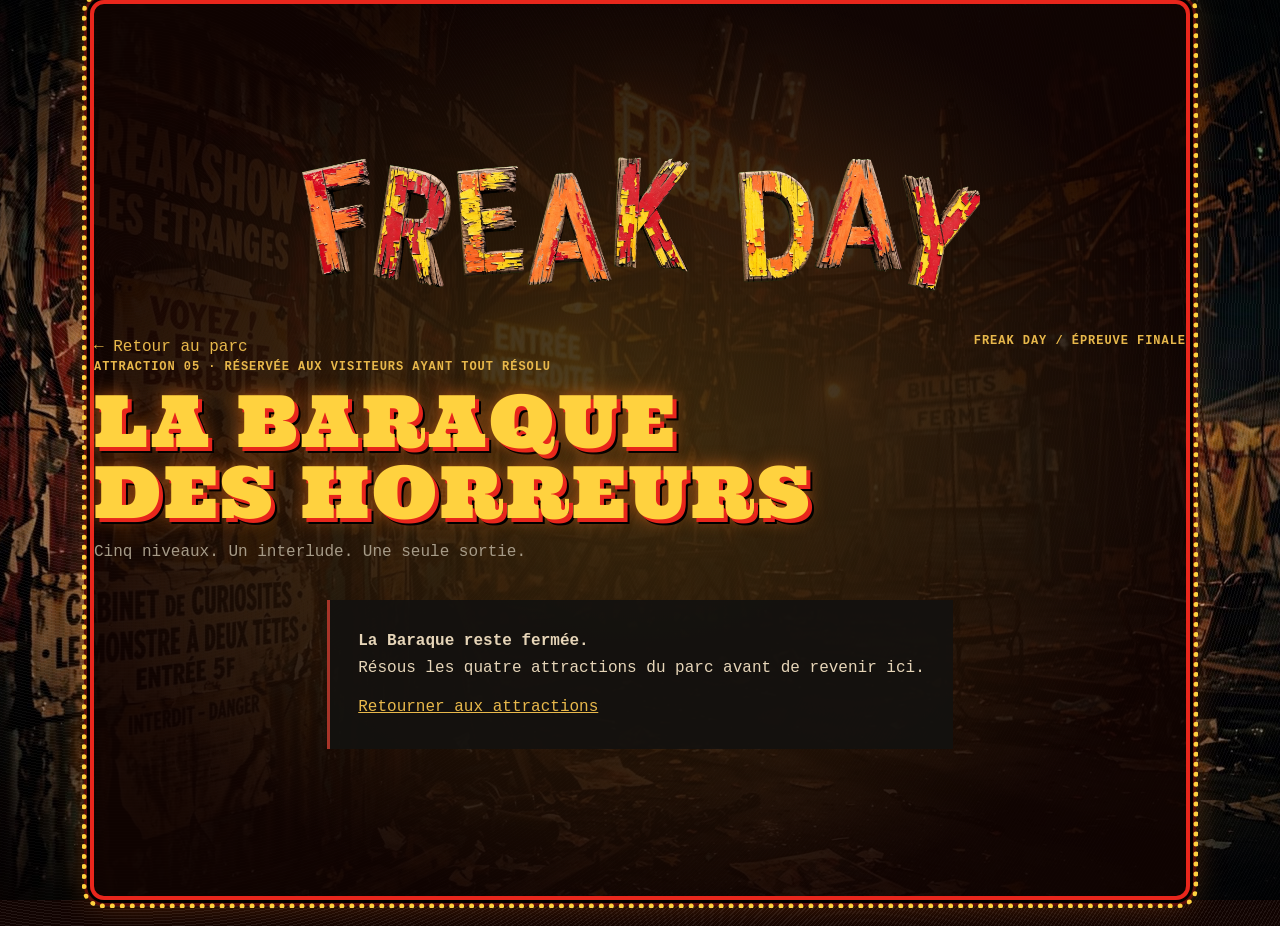
<file: attraction-5.html>
<!DOCTYPE html>
<html lang="fr">
<head>
    <meta charset="UTF-8">
    <meta name="viewport" content="width=device-width, initial-scale=1.0">
    <meta name="theme-color" content="#11100e">
    <title>La Baraque des Horreurs | Freak Day</title>
    <link rel="preconnect" href="https://fonts.googleapis.com">
    <link rel="preconnect" href="https://fonts.gstatic.com" crossorigin>
    <link href="https://fonts.googleapis.com/css2?family=Rye&family=Ultra&display=swap" rel="stylesheet">
    <link rel="stylesheet" href="logo.css">
    <script src="typing-sound.js" defer></script>
    <style>
        :root {
            color-scheme: dark;
            --ink: #11100e;
            --panel: #1b1915;
            --paper: #e6d5b8;
            --muted: #a69b88;
            --orange: #f06b28;
            --gold: #e8b84b;
            --red: #a83428;
            --line: rgba(230, 213, 184, .18);
        }

        * { box-sizing: border-box; }

        body {
            min-height: 100vh;
            margin: 0;
            color: var(--paper);
            background: var(--ink) url('images%20glitch/hero.jpg') center / cover fixed;
            font-family: 'Courier New', monospace;
        }

        body::before {
            position: fixed;
            z-index: -1;
            inset: 0;
            background: radial-gradient(ellipse at center, transparent 0%, rgba(0, 0, 0, .7) 100%);
            content: '';
        }

        button, input { font: inherit; }

        .page-shell {
            width: min(1100px, calc(100% - 40px));
            margin: 0 auto;
            padding: 28px 0 64px;
        }

        #game {
            max-width: 900px;
            margin: 0 auto;
        }

        .topline, .progress-heading, .step-heading, .actions {
            display: flex;
            align-items: center;
            justify-content: space-between;
            gap: 16px;
        }

        a { color: var(--paper); }

        .back-link {
            color: var(--gold);
            text-decoration: none;
        }

        .back-link:hover { text-decoration: underline; }

        .eyebrow, .step-count, .progress-heading, .step-state {
            color: var(--gold);
            font-size: .75rem;
            font-weight: 700;
            letter-spacing: .08em;
            text-transform: uppercase;
        }

        .eyebrow { margin: 0 0 12px; }

        h1, h2, p { margin-top: 0; }

        h1 {
            max-width: 780px;
            margin-bottom: 12px;
            color: #fff0d8;
            font-size: 4.5rem;
            line-height: .98;
            text-transform: uppercase;
        }

        .intro {
            max-width: 640px;
            margin-bottom: 34px;
            color: var(--muted);
            line-height: 1.65;
        }

        body.level-active h1 {
            font-size: 2.6rem;
            margin-bottom: 8px;
        }

        body.level-active .intro { margin-bottom: 18px; }

        .progress-heading { margin-bottom: 12px; }

        .progress-track {
            height: 5px;
            overflow: hidden;
            background: rgba(230, 213, 184, .17);
        }

        .progress-fill {
            width: 0;
            height: 100%;
            background: linear-gradient(90deg, var(--red), var(--orange), var(--gold));
            transition: width .35s ease;
        }

        .steps {
            display: grid;
            grid-template-columns: repeat(5, minmax(0, 1fr));
            gap: 8px;
            margin: 18px 0 28px;
        }

        .step-tab {
            min-height: 60px;
            padding: 10px;
            border: 1px solid var(--line);
            color: var(--muted);
            background: rgba(17, 16, 14, .82);
            text-align: left;
        }

        .step-tab[aria-current="step"] {
            border-color: var(--orange);
            color: #fff0d8;
            box-shadow: inset 0 -3px var(--orange);
        }

        .step-tab.is-complete { color: var(--gold); }
        .step-tab:disabled { cursor: not-allowed; opacity: .56; }
        .step-tab:not(:disabled) { cursor: pointer; }

        .puzzle-panel {
            max-width: 780px;
            margin: 0 auto;
            padding: clamp(22px, 5vw, 44px);
            border: 1px solid var(--line);
            border-top: 3px solid var(--orange);
            background: rgba(20, 18, 15, .94);
            box-shadow: 0 24px 80px rgba(0, 0, 0, .4);
        }

        .step-heading { margin-bottom: 24px; }
        .step-heading h2 { margin: 0; color: #fff0d8; font-size: 1.45rem; }

        .riddle-text {
            min-height: 90px;
            margin: 0 0 20px;
            color: var(--paper);
            font-size: 1.05rem;
            line-height: 1.7;
            white-space: pre-line;
        }

        .hint {
            margin: 0 0 25px;
            padding-left: 14px;
            border-left: 2px solid var(--gold);
            color: var(--muted);
            line-height: 1.6;
        }

        label { display: block; margin-bottom: 8px; color: var(--gold); font-size: .8rem; text-transform: uppercase; }

        input {
            width: 100%;
            min-height: 50px;
            padding: 12px 14px;
            border: 1px solid var(--line);
            border-radius: 0;
            outline: none;
            color: #fff0d8;
            background: #100f0d;
        }

        input:focus { border-color: var(--gold); }

        .actions { justify-content: flex-start; margin-top: 14px; }

        .submit-button {
            min-height: 46px;
            padding: 10px 18px;
            border: 0;
            color: #160f0b;
            background: var(--orange);
            font-weight: 700;
            text-transform: uppercase;
            cursor: pointer;
        }

        .submit-button:hover:not(:disabled) { background: var(--gold); }
        .submit-button:disabled { cursor: not-allowed; opacity: .55; }

        .status { min-height: 24px; margin: 16px 0 0; color: var(--gold); }
        .status.is-error { color: #ff8871; }

        .locked-message, .complete-message {
            max-width: 780px;
            margin: 0 auto;
            padding: 28px;
            border-left: 3px solid var(--red);
            background: rgba(20, 18, 15, .94);
            line-height: 1.7;
        }

        .complete-message { border-color: var(--gold); }
        .return-button { display: inline-block; margin-top: 12px; color: var(--gold); }

        .carnet-panel {
            max-width: 960px;
            padding: 0;
            overflow: hidden;
        }

        .carnet-frame {
            display: block;
            width: 100%;
            height: 640px;
            min-height: 0;
            border: 0;
            background: #0b0807;
            overflow: hidden;
        }

        #finaleGame {
            height: 100%;
            overflow: hidden;
        }

        body.level-finale {
            width: 100%;
            height: 100vh;
            height: 100dvh;
            overflow: hidden;
        }

        body.level-finale .fd-bg,
        body.level-finale > .page-shell > .fd-logo-zone,
        body.level-finale > .page-shell > .topline,
        body.level-finale > .page-shell > header {
            display: none;
        }

        body.level-finale > .page-shell {
            display: block;
            width: 100%;
            height: 100vh;
            height: 100dvh;
            margin: 0;
            padding: 0;
            overflow: hidden;
            border: 0;
            border-radius: 0;
            box-shadow: none;
        }

        body.level-finale > .page-shell::before,
        body.level-finale > .page-shell::after {
            display: none;
        }

        body.level-finale #game,
        body.level-finale .puzzle-panel.carnet-panel {
            width: 100%;
            height: 100%;
            max-width: none;
            margin: 0;
            padding: 0;
            overflow: hidden;
            border: 0;
        }

        body.level-finale #finaleGame {
            display: block;
            width: 100%;
            height: 100%;
            border: 0;
        }

        @media (max-width: 620px) {
            body.level-finale .page-shell { width: 100%; padding: 0; }
        }

        .contact-transition {
            padding: clamp(28px, 7vw, 64px) 24px;
            text-align: center;
        }

        .contact-transition h2 {
            margin-bottom: 10px;
            color: #fff0d8;
            font-size: 1.4rem;
        }

        .contact-word {
            display: block;
            margin: 8px 0 18px;
            color: var(--gold);
            font-size: clamp(4rem, 14vw, 8rem);
            font-weight: 700;
            line-height: 1;
            text-shadow: 0 0 30px rgba(232, 184, 75, .34);
        }

        .contact-transition p {
            max-width: 520px;
            margin: 0 auto 14px;
            color: var(--muted);
            line-height: 1.65;
        }

        .contact-transition .submit-button { margin-top: 8px; }

        .interlude-jumpscare {
            position: fixed;
            z-index: 999999;
            inset: 0;
            overflow: hidden;
            background: #000;
        }

        .interlude-jumpscare img {
            position: absolute;
            inset: 0;
            width: 100%;
            height: 100%;
            object-fit: cover;
        }

        .interlude-jumpscare img:first-child {
            animation: interlude-image-one 0.14s steps(1, end) infinite;
        }

        .interlude-jumpscare img:last-child {
            animation: interlude-image-two 0.14s steps(1, end) infinite;
        }

        @keyframes interlude-image-one {
            0%, 49.99% { opacity: 1; }
            50%, 100% { opacity: 0; }
        }

        @keyframes interlude-image-two {
            0%, 49.99% { opacity: 0; }
            50%, 100% { opacity: 1; }
        }

        @media (max-width: 620px) {
            .page-shell { width: min(100% - 28px, 1100px); padding-top: 20px; }
            .topline { align-items: flex-start; flex-direction: column; gap: 10px; }
            h1 { font-size: 2.3rem; }
            .steps { gap: 5px; }
            .step-tab { min-height: 54px; padding: 7px 5px; font-size: .72rem; text-align: center; }
            .puzzle-panel { padding: 22px 18px; }
        }
    </style>
    <link rel="stylesheet" href="css/freakday.css">
</head>
<body class="fd-page">
    <div class="fd-bg" aria-hidden="true"></div>
    <main class="page-shell fd-frame">
        <div class="fd-logo-zone">
            <img class="site-logo fd-logo" src="images/freakday-titre.png" alt="Freak Day">
        </div>
        <div class="topline">
            <a class="back-link" id="backLink" href="index.html">← Retour au parc</a>
            <p class="eyebrow">Freak Day / Épreuve finale</p>
        </div>
        <header>
            <p class="eyebrow">Attraction 05 · Réservée aux visiteurs ayant tout résolu</p>
            <h1 class="fd-title">La Baraque des Horreurs</h1>
            <p class="intro">Cinq niveaux. Un interlude. Une seule sortie.</p>
        </header>

        <section id="game" aria-live="polite"></section>
    </main>

    <script>
        const mainPage = 'index.html';
        const requiredAttractions = ['manege', 'miroir', 'kiosque', 'interdite'];
        const progressKey = 'foireNoire';
        const enigmes = [
            { titre: 'Le Carnet', enonce: '', indice: '', reponse: 'REVIENS' },
            { titre: 'Le Contact', enonce: '', indice: '', reponse: 'DAY' },
            { titre: 'La Bande', enonce: '', indice: '', reponse: '31' },
            { titre: 'Le Labyrinthe', enonce: '', indice: '', reponse: 'LUI' },
            { titre: 'Interlude', enonce: '', indice: '', reponse: 'PEUR' },
            { titre: 'La Baraque', enonce: '', indice: '', reponse: 'FREAKDAY31' }
        ];

        let progress = {};
        let activeStage = 0;
        let contactAwaitingContinue = false;

        try {
            progress = JSON.parse(localStorage.getItem(progressKey) || '{}');
        } catch {
            progress = {};
        }

        const query = new URLSearchParams(location.search);
        const queryStage = Number(query.get('stage'));
        if (query.has('stage') && Number.isInteger(queryStage) && queryStage >= 0) {
            progress.baraqueEtape = Math.max(Number(progress.baraqueEtape) || 0, Math.min(queryStage, enigmes.length));
        }

        const hasAccess = query.get('access') === '1' ||
            requiredAttractions.every(id => progress[id]);
        const embeddedInPark = query.get('embedded') === '1' && window.parent !== window;
        activeStage = Math.min(Number(progress.baraqueEtape) || 0, enigmes.length - 1);

        function normalize(value) {
            return value.normalize('NFD').replace(/[\u0300-\u036f]/g, '').toUpperCase().replace(/[^A-Z0-9]/g, '');
        }

        function saveProgress() {
            try {
                localStorage.setItem(progressKey, JSON.stringify(progress));
            } catch {
                return false;
            }
            return true;
        }

        function backToParkUrl(complete = false) {
            const query = new URLSearchParams();
            if (complete) {
                query.set('baraque', 'complete');
            }
            query.set('baraqueEtape', String(Math.min(Number(progress.baraqueEtape) || 0, enigmes.length)));
            return `${mainPage}?${query.toString()}`;
        }

        function returnToPark(event) {
            if (!embeddedInPark) {
                return;
            }

            event.preventDefault();
            window.parent.postMessage({
                type: 'freak-day-return-to-map',
                stage: Math.min(Number(progress.baraqueEtape) || 0, enigmes.length),
                complete: Boolean(progress.baraque)
            }, '*');
        }

        document.addEventListener('click', event => {
            const link = event.target instanceof Element
                ? event.target.closest('#backLink, .return-button')
                : null;
            if (link) {
                returnToPark(event);
            }
        });

        function renderCarnet() {
            return `<section class="puzzle-panel carnet-panel" aria-label="Le Carnet de Kursty">
                <iframe class="carnet-frame" id="carnetGame" title="Le Carnet de Kursty, niveau 1" src="baraque-niveau1/index.html"></iframe>
            </section>`;
        }

        function renderContact() {
            return `<section class="puzzle-panel carnet-panel" aria-label="Le Contact avec Dorian">
                <iframe class="carnet-frame" id="contactGame" title="Le Contact avec Dorian, niveau 2" src="baraque-niveau2/index.html"></iframe>
            </section>`;
        }

        function renderBande() {
            return `<section class="puzzle-panel carnet-panel" aria-label="La Bande de Kursty">
                <iframe class="carnet-frame" id="bandeGame" title="La Bande de Kursty, niveau 3" src="baraque-niveau3/index.html"></iframe>
            </section>`;
        }

        function renderLabyrinthe() {
            return `<section class="puzzle-panel carnet-panel" aria-label="Le Labyrinthe des balises">
                <iframe class="carnet-frame" id="labyrintheGame" title="Le Labyrinthe des balises, niveau 4" src="baraque-niveau4/index.html"></iframe>
            </section>`;
        }

        function renderInterlude() {
            return `<section class="puzzle-panel carnet-panel" aria-label="Interlude : Les cibles du signal">
                <iframe class="carnet-frame" id="interludeGame" title="Interlude : Les cibles du signal" src="baraque-interlude/index.html"></iframe>
            </section>`;
        }

        function renderFinale() {
            return `<section class="puzzle-panel carnet-panel" aria-label="La Baraque, niveau 5">
                <iframe class="carnet-frame" id="finaleGame" title="La Baraque, niveau 5" src="baraque-niveau5-redemarrage/index.html"></iframe>
            </section>`;
        }

        function renderContactTransition() {
            return `<section class="puzzle-panel contact-transition" aria-labelledby="contactRevealTitle">
                <p class="eyebrow">Fin de la conversation</p>
                <h2 id="contactRevealTitle">Dorian lâche un dernier mot</h2>
                <strong class="contact-word">DAY</strong>
                <p>« Ce soir-là, c’était le DAY de trop. »</p>
                <p>Prends le temps de noter ce mot. Il te servira dans la prochaine épreuve.</p>
                <button class="submit-button fd-btn" id="continueToStage3" type="button">J’ai noté le mot · Continuer</button>
            </section>`;
        }

        function advanceStage(completed) {
            if (activeStage !== completed) {
                return;
            }
            if (completed === 4) {
                document.getElementById('interludeJumpscare')?.remove();
            }
            const reachedStage = Number(progress.baraqueEtape) || 0;
            if (completed >= reachedStage) {
                progress.baraqueEtape = completed + 1;
                if (progress.baraqueEtape === enigmes.length) {
                    progress.baraque = true;
                }
                saveProgress();
                const pageQuery = new URLSearchParams(location.search);
                pageQuery.set('stage', String(progress.baraqueEtape));
                window.history.replaceState({}, '', `${location.pathname}?${pageQuery.toString()}`);
            }
            activeStage = Math.min(Number(progress.baraqueEtape) || 0, enigmes.length - 1);
            render();
        }

        window.addEventListener('message', event => {
            const message = event.data;
            if (message?.type === 'baraque-interlude-jumpscare-start') {
                const interludeFrame = document.getElementById('interludeGame');
                if (!interludeFrame || event.source !== interludeFrame.contentWindow) {
                    return;
                }
                if (!document.getElementById('interludeJumpscare')) {
                    const overlay = document.createElement('div');
                    overlay.id = 'interludeJumpscare';
                    overlay.className = 'interlude-jumpscare';
                    overlay.setAttribute('aria-hidden', 'true');
                    ['jumpscare1.jpg', 'jumpscare2.jpg'].forEach(name => {
                        const image = document.createElement('img');
                        image.src = `media/${name}`;
                        image.alt = '';
                        overlay.appendChild(image);
                    });
                    document.body.appendChild(overlay);
                }
                return;
            }

            if (message?.type === 'freak-day-frame-resize') {
                const frame = [...document.querySelectorAll('.carnet-frame')]
                    .find(candidate => candidate.contentWindow === event.source);
                const height = Number(message.height);
                if (!frame || frame.id === 'finaleGame' || !Number.isFinite(height) || height < 0) return;
                frame.style.height = `${height}px`;
                return;
            }

            if (message?.type === 'baraque-interlude-complete') {
                const interludeFrame = document.getElementById('interludeGame');
                if (!interludeFrame || event.source !== interludeFrame.contentWindow || message.status !== 'completed') {
                    return;
                }
                advanceStage(4);
                return;
            }

            const frames = {
                1: ['carnetGame', 'baraque-niveau1-complete', 0],
                2: ['contactGame', 'baraque-niveau2-complete', 1],
                3: ['bandeGame', 'baraque-niveau3-complete', 2],
                4: ['labyrintheGame', 'baraque-niveau4-complete', 3],
                5: ['finaleGame', 'baraque-niveau5-complete', 5]
            };
            const frameInfo = frames[message?.level];
            const frameId = frameInfo?.[0];
            const expectedType = frameInfo?.[1];
            const frame = frameId && document.getElementById(frameId);
            if (!frame || event.source !== frame.contentWindow || message.type !== expectedType || message.status !== 'completed') {
                return;
            }
            if (message.level === 2) {
                if (!contactAwaitingContinue) {
                    contactAwaitingContinue = true;
                    render();
                }
                return;
            }
            advanceStage(frameInfo[2]);
        });

        function render() {
            const game = document.getElementById('game');
            document.getElementById('backLink').href = backToParkUrl();
            if (!hasAccess) {
                game.innerHTML = `<div class="locked-message"><strong>La Baraque reste fermée.</strong><br>Résous les quatre attractions du parc avant de revenir ici.<br><a class="return-button" href="${mainPage}">Retourner aux attractions</a></div>`;
                return;
            }

            const completed = Math.min(Number(progress.baraqueEtape) || 0, enigmes.length);
            if (completed >= enigmes.length || progress.baraque) {
                document.body.classList.remove('level-active');
                document.body.classList.remove('level-finale');
                game.innerHTML = `<div class="complete-message"><strong>La Baraque est résolue.</strong><br>Tu as franchi les cinq épreuves.<br><a class="return-button" href="${backToParkUrl(true)}">Retourner au parc</a></div>`;
                return;
            }

            activeStage = Math.min(activeStage, completed);
            document.body.classList.toggle('level-active', activeStage <= 5);
            document.body.classList.toggle('level-finale', activeStage === 5);
            const current = enigmes[activeStage];
            const configured = Boolean(current.reponse.trim());
            const stageTabs = enigmes.map((enigme, index) => {
                const isLocked = index > completed;
                const state = index < completed ? '✓' : String(index + 1).padStart(2, '0');
                return `<button class="step-tab ${index < completed ? 'is-complete' : ''}" type="button" data-stage="${index}" ${isLocked ? 'disabled' : ''} ${index === activeStage ? 'aria-current="step"' : ''}>${state}<br>${enigme.titre}</button>`;
            }).join('');

            const stageContent = activeStage === 0 ? renderCarnet() : activeStage === 1 ? contactAwaitingContinue ? renderContactTransition() : renderContact() : activeStage === 2 ? renderBande() : activeStage === 3 ? renderLabyrinthe() : activeStage === 4 ? renderInterlude() : activeStage === 5 ? renderFinale() : `
                <section class="puzzle-panel" aria-labelledby="stageTitle">
                    <div class="step-heading"><h2 id="stageTitle">${current.titre}</h2><span class="step-count">Épreuve ${String(activeStage + 1).padStart(2, '0')} / 05</span></div>
                    <p class="riddle-text">${current.enonce}</p>
                    <p class="hint"><strong>Indice :</strong> ${current.indice}</p>
                    <form id="answerForm">
                        <label for="answer">Ta réponse</label>
                        <input id="answer" name="answer" type="text" autocomplete="off" required>
                        <div class="actions"><button class="submit-button fd-btn" type="submit" ${configured ? '' : 'disabled'}>${configured ? 'Valider la réponse' : 'Énigme à compléter'}</button></div>
                        <p class="status" id="status" role="status">${configured ? '' : 'Renseigne l’énoncé, l’indice et la réponse dans le tableau enigmes de ce fichier.'}</p>
                    </form>
                </section>`;
            const progressContent = `
                <div class="progress-heading"><span>Progression</span><span>${completed} / ${enigmes.length} résolues</span></div>
                <div class="progress-track" role="progressbar" aria-valuemin="0" aria-valuemax="${enigmes.length}" aria-valuenow="${completed}"><div class="progress-fill" style="width:${completed / enigmes.length * 100}%"></div></div>
                <nav class="steps" aria-label="Les cinq énigmes">${stageTabs}</nav>`;
            game.innerHTML = activeStage === 5 ? stageContent : activeStage <= 4 ? `${stageContent}${progressContent}` : `${progressContent}${stageContent}`;

            game.querySelectorAll('[data-stage]').forEach(button => {
                button.addEventListener('click', () => {
                    activeStage = Number(button.dataset.stage);
                    render();
                });
            });

            const continueButton = document.getElementById('continueToStage3');
            if (continueButton) {
                continueButton.addEventListener('click', () => {
                    contactAwaitingContinue = false;
                    advanceStage(1);
                });
            }

            if (activeStage <= 5) {
                return;
            }

            const form = document.getElementById('answerForm');
            form.addEventListener('submit', event => {
                event.preventDefault();
                const status = document.getElementById('status');
                const answer = normalize(new FormData(form).get('answer'));
                if (answer !== normalize(current.reponse)) {
                    window.playAnswerSound('wrong');
                    status.textContent = 'Cette réponse ne déverrouille pas la suite. Réessaie.';
                    status.classList.add('is-error');
                    return;
                }

                if (activeStage === completed) {
                    window.playAnswerSound('correct');
                    advanceStage(completed);
                    return;
                }

                status.textContent = 'Cette étape est déjà résolue.';
            });
        }

        render();
    </script>
</body>
</html>
</file>
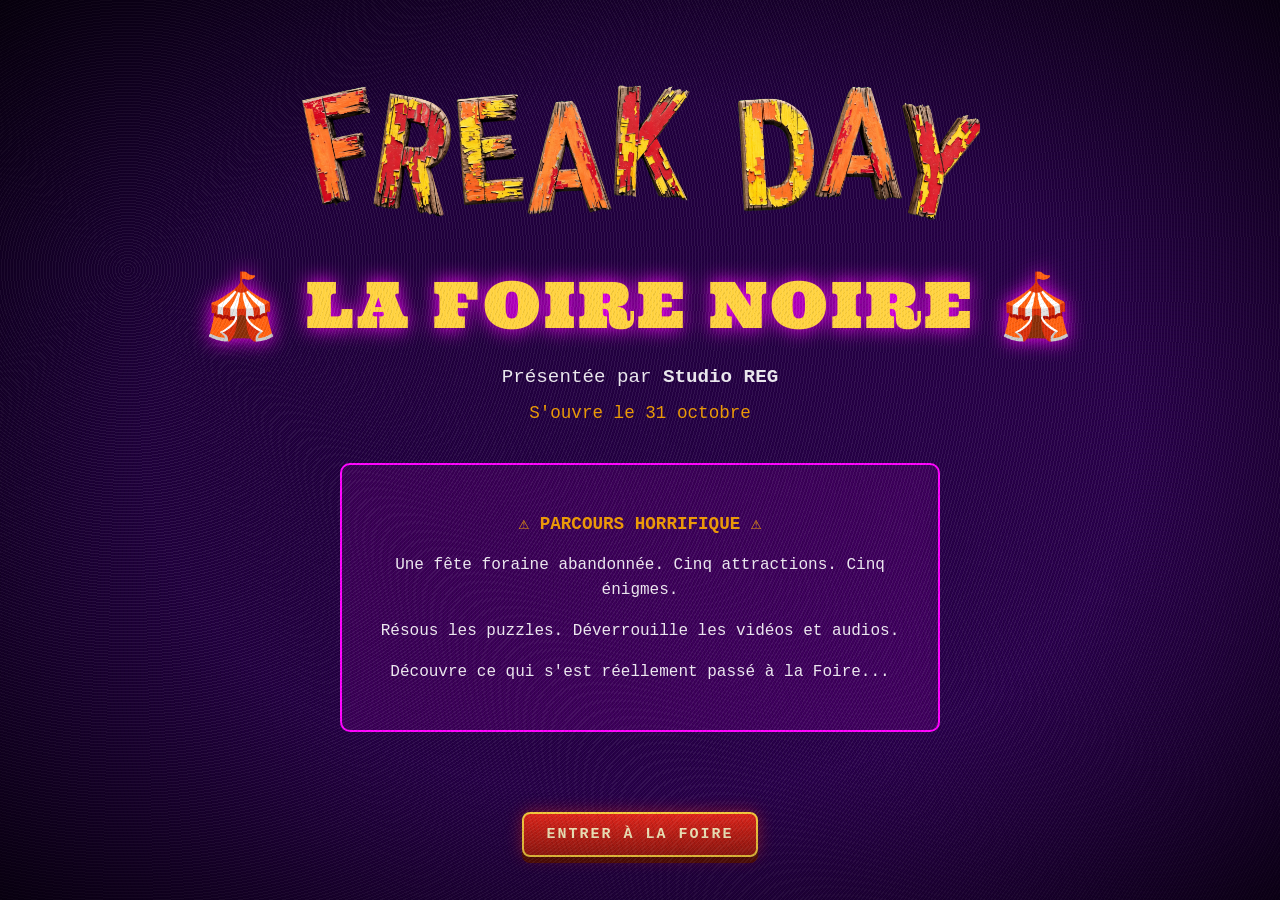
<file: foire-noire.html>
<!DOCTYPE html>
<html lang="fr">
<head>
    <meta charset="UTF-8">
    <meta name="viewport" content="width=device-width, initial-scale=1.0">
    <title>La Foire Noire - Studio REG</title>
    <link rel="preconnect" href="https://fonts.googleapis.com">
    <link rel="preconnect" href="https://fonts.gstatic.com" crossorigin>
    <link href="https://fonts.googleapis.com/css2?family=Rye&family=Ultra&display=swap" rel="stylesheet">
    <link rel="stylesheet" href="logo.css">
    <script src="typing-sound.js" defer></script>
    <style>
        * {
            margin: 0;
            padding: 0;
            box-sizing: border-box;
        }

        body {
            font-family: 'Courier New', monospace;
            color: #fff;
            overflow-x: hidden;
        }

        /* PAGE: LANDING */
        .page {
            display: none;
            min-height: 100vh;
        }

        .page.active {
            display: flex;
        }

        #landing {
            background: linear-gradient(135deg, #1a0033 0%, #2d0052 100%);
            align-items: center;
            justify-content: center;
            text-align: center;
            padding: 20px;
        }

        .landing-content h1 {
            font-size: 4em;
            margin-bottom: 20px;
            text-shadow: 0 0 20px #ff00ff;
            animation: pulse 2s infinite;
        }

        @keyframes pulse {
            0%, 100% { text-shadow: 0 0 20px #ff00ff; }
            50% { text-shadow: 0 0 40px #ff00ff, 0 0 60px #ff00ff; }
        }

        .landing-content p {
            font-size: 1.2em;
            margin: 15px 0;
            opacity: 0.9;
        }

        .warning-box {
            background: rgba(255, 0, 255, 0.1);
            border: 2px solid #ff00ff;
            padding: 30px;
            border-radius: 10px;
            margin: 40px auto;
            max-width: 600px;
        }

        .warning-box p {
            font-size: 1em;
            line-height: 1.6;
            margin: 15px 0;
        }

        .warning-box .warning-title {
            font-size: 1.1em;
            color: #ffaa00;
            font-weight: bold;
            margin-bottom: 15px;
        }

        .enter-btn {
            margin-top: 40px;
            padding: 15px 40px;
            font-size: 1.1em;
            background: #ff00ff;
            border: none;
            color: #000;
            border-radius: 5px;
            cursor: pointer;
            font-weight: bold;
            text-transform: uppercase;
            font-family: monospace;
            transition: all 0.3s;
        }

        .enter-btn:hover {
            background: #ff33ff;
            box-shadow: 0 0 20px #ff00ff;
        }

        /* PAGE: MAP */
        #map {
            background: linear-gradient(135deg, #0a0015 0%, #1a0033 100%);
            padding: 40px 20px;
            flex-direction: column;
        }

        .map-title {
            text-align: center;
            font-size: 2.5em;
            margin-bottom: 40px;
            text-shadow: 0 0 20px #ff00ff;
        }

        .attractions-grid {
            display: grid;
            grid-template-columns: repeat(auto-fit, minmax(300px, 1fr));
            gap: 20px;
            max-width: 1200px;
            margin: 0 auto;
            width: 100%;
        }

        .attraction-card {
            background: linear-gradient(135deg, rgba(255, 0, 255, 0.1), rgba(100, 0, 100, 0.1));
            border: 2px solid #ff00ff;
            padding: 20px;
            border-radius: 10px;
            cursor: pointer;
            transition: all 0.3s;
        }

        .attraction-card:hover {
            transform: scale(1.05);
            box-shadow: 0 0 20px rgba(255, 0, 255, 0.5);
        }

        .attraction-card.unlocked {
            background: linear-gradient(135deg, rgba(0, 255, 0, 0.1), rgba(0, 100, 0, 0.1));
            border-color: #00ff00;
        }

        .attraction-card h2 {
            font-size: 1.3em;
            margin-bottom: 10px;
            display: flex;
            justify-content: space-between;
            align-items: center;
        }

        .attraction-card .difficulty {
            color: #ffaa00;
            font-size: 0.9em;
            margin: 5px 0;
        }

        .attraction-card .description {
            color: #aaa;
            font-size: 0.85em;
            margin: 10px 0;
            font-style: italic;
        }

        .attraction-card .unlocked-badge {
            color: #00ff00;
            font-size: 0.8em;
            margin-top: 10px;
        }

        .lock-icon, .unlock-icon {
            font-size: 1.5em;
        }

        /* PAGE: PUZZLE */
        #puzzle {
            background: linear-gradient(135deg, #0a0015 0%, #1a0033 100%);
            padding: 40px 20px;
            flex-direction: column;
        }

        .back-btn {
            padding: 10px 20px;
            margin-bottom: 30px;
            background: #ff00ff;
            border: none;
            color: #000;
            border-radius: 5px;
            cursor: pointer;
            font-weight: bold;
            font-family: monospace;
            width: fit-content;
            transition: all 0.3s;
        }

        .back-btn:hover {
            background: #ff33ff;
        }

        .puzzle-container {
            max-width: 700px;
            margin: 0 auto;
            background: rgba(255, 0, 255, 0.05);
            border: 2px solid #ff00ff;
            padding: 30px;
            border-radius: 10px;
        }

        .puzzle-container h1 {
            font-size: 2em;
            margin-bottom: 20px;
            text-shadow: 0 0 15px #ff00ff;
        }

        .puzzle-container .difficulty {
            font-size: 1.1em;
            color: #ffaa00;
            margin: 20px 0;
        }

        .enigma-box {
            background: rgba(0, 0, 0, 0.5);
            padding: 20px;
            border-radius: 5px;
            margin: 20px 0;
            border-left: 4px solid #00ff00;
        }

        .enigma-box p {
            margin: 0;
            font-size: 0.9em;
        }

        .enigma-box strong {
            color: #00ff00;
        }

        .input-group {
            margin: 30px 0;
        }

        .code-input {
            width: 100%;
            padding: 12px;
            margin-bottom: 15px;
            background: #1a0033;
            border: 2px solid #ff00ff;
            color: #fff;
            border-radius: 5px;
            font-size: 1em;
            font-family: monospace;
        }

        .code-input:focus {
            outline: none;
            border-color: #ff33ff;
            box-shadow: 0 0 10px rgba(255, 0, 255, 0.5);
        }

        .submit-btn {
            width: 100%;
            padding: 12px;
            background: #ff00ff;
            border: none;
            color: #000;
            border-radius: 5px;
            cursor: pointer;
            font-weight: bold;
            font-size: 1em;
            font-family: monospace;
            transition: all 0.3s;
        }

        .submit-btn:hover {
            background: #ff33ff;
            box-shadow: 0 0 20px #ff00ff;
        }

        .unlocked-content {
            background: rgba(0, 255, 0, 0.1);
            border: 2px solid #00ff00;
            padding: 20px;
            border-radius: 5px;
            margin: 30px 0;
        }

        .unlocked-content .unlocked-badge {
            color: #00ff00;
            font-size: 1.1em;
            margin-bottom: 20px;
        }

        .media-section {
            margin-bottom: 20px;
        }

        .media-section h3 {
            margin-bottom: 10px;
            font-size: 1em;
        }

        .media-placeholder {
            background: #000;
            border-radius: 5px;
            padding: 40px 20px;
            text-align: center;
            color: #aaa;
        }

        .hint-box {
            margin-top: 30px;
            padding: 20px;
            background: rgba(100, 100, 100, 0.1);
            border-radius: 5px;
            font-size: 0.8em;
            color: #aaa;
        }

        .hint-box p {
            margin: 0;
        }

        /* Responsive */
        @media (max-width: 768px) {
            .landing-content h1 {
                font-size: 2.5em;
            }

            .map-title {
                font-size: 1.8em;
            }

            .attractions-grid {
                grid-template-columns: 1fr;
            }

            .puzzle-container {
                padding: 20px;
            }
        }
    </style>
    <link rel="stylesheet" href="css/freakday.css">
</head>
<body class="fd-page fd-foire">
    <div class="fd-bg" aria-hidden="true"></div>
    <!-- LANDING PAGE -->
    <div id="landing" class="page active">
        <div class="landing-content">
            <div class="fd-logo-zone">
                <img class="site-logo fd-logo" src="images/freakday-titre.png" alt="Freak Day">
            </div>
            <h1 class="fd-title">🎪 LA FOIRE NOIRE 🎪</h1>
            <p>Présentée par <strong>Studio REG</strong></p>
            <p style="color: #ffaa00; font-size: 1.1em;">S'ouvre le 31 octobre</p>

            <div class="warning-box">
                <p class="warning-title">⚠️ PARCOURS HORRIFIQUE ⚠️</p>
                <p>Une fête foraine abandonnée. Cinq attractions. Cinq énigmes.</p>
                <p>Résous les puzzles. Déverrouille les vidéos et audios.</p>
                <p>Découvre ce qui s'est réellement passé à la Foire...</p>
            </div>

            <button class="enter-btn fd-btn" onclick="goToPage('map')">Entrer à la Foire</button>
        </div>
    </div>

    <!-- MAP PAGE -->
    <div id="map" class="page">
        <div class="fd-logo-zone">
            <img class="site-logo fd-logo" src="images/freakday-titre.png" alt="Freak Day">
        </div>
        <h1 class="map-title fd-title">Bienvenue à la Foire Noire</h1>
        <div class="attractions-grid" id="attractionsGrid"></div>
    </div>

    <!-- PUZZLE PAGE -->
    <div id="puzzle" class="page">
        <div class="fd-logo-zone">
            <img class="site-logo fd-logo" src="images/freakday-titre.png" alt="Freak Day">
        </div>
        <button class="back-btn" onclick="goToPage('map')">← Retour à la carte</button>
        <div class="puzzle-container fd-frame" id="puzzleContent"></div>
    </div>

    <script>
        // Données des attractions
        const attractions = [
            {
                id: 'manege',
                name: 'Le Manège Rouillé',
                difficulty: '⭐ Facile',
                puzzleType: 'Décode le message audio (indice: sons répétés)',
                correctCode: 'ROUILLE2024',
                videoUrl: '[AJOUTE_VIDEO_1]',
                audioUrl: '[AJOUTE_AUDIO_1]',
                description: 'Un manège qui tourne depuis trop longtemps...',
                hint: 'Le bruit se répète toutes les 3 secondes'
            },
            {
                id: 'miroir',
                name: 'La Maison Miroir',
                difficulty: '⭐⭐⭐ Difficile',
                puzzleType: 'Trouve le code caché dans l\'image (regarde les reflets)',
                correctCode: 'MIROIR666',
                videoUrl: '[AJOUTE_VIDEO_2]',
                audioUrl: '[AJOUTE_AUDIO_2]',
                description: 'Où t\'es vraiment dedans?',
                hint: 'Combine les nombres que tu vois dans les miroirs'
            },
            {
                id: 'kiosque',
                name: 'Le Kiosque Oublié',
                difficulty: '⭐⭐ Moyen',
                puzzleType: 'Cherche le code sur ce site (regarde bien la page)',
                correctCode: 'TICKET42',
                videoUrl: '[AJOUTE_VIDEO_3]',
                audioUrl: '[AJOUTE_AUDIO_3]',
                description: 'Demande un ticket... s\'il reste des places',
                hint: 'Regarde partout sur cette page, même les endroits cachés'
            },
            {
                id: 'interdite',
                name: 'L\'Attraction Interdite',
                difficulty: '⭐⭐ Moyen',
                puzzleType: 'Anagrame: ROUE NOIRE → ?',
                correctCode: 'NOIR',
                videoUrl: '[AJOUTE_VIDEO_4]',
                audioUrl: '[AJOUTE_AUDIO_4]',
                description: 'Interdit pour une raison...',
                hint: 'Les lettres peuvent faire plusieurs mots'
            },
            {
                id: 'baraque',
                name: 'La Baraque des Horreurs',
                difficulty: '⭐⭐⭐⭐ Très difficile',
                puzzleType: 'Combine les codes précédents (regarde le pattern)',
                correctCode: 'FOIRENOIRE31',
                videoUrl: '[AJOUTE_VIDEO_5]',
                audioUrl: '[AJOUTE_AUDIO_5]',
                description: 'Épreuve finale après les quatre attractions.',
                hint: 'Tous les codes précédents font partie de la réponse'
            }
        ];

        // État
        let unlockedAttractions = {};
        let currentPuzzle = null;

        // Charger la progression
        function loadProgress() {
            const saved = localStorage.getItem('foireNoire');
            if (saved) {
                unlockedAttractions = JSON.parse(saved);
            }
        }

        // Sauvegarder la progression
        function saveProgress() {
            localStorage.setItem('foireNoire', JSON.stringify(unlockedAttractions));
        }

        // Naviguer entre pages
        function goToPage(pageName) {
            document.querySelectorAll('.page').forEach(p => p.classList.remove('active'));
            document.getElementById(pageName).classList.add('active');

            if (pageName === 'map') {
                renderMap();
            }
        }

        // Afficher une attraction
        function showAttraction(attractionId) {
            currentPuzzle = attractions.find(a => a.id === attractionId);
            goToPage('puzzle');
            renderPuzzle();
        }

        // Rendu MAP
        function renderMap() {
            const grid = document.getElementById('attractionsGrid');
            grid.innerHTML = '';

            attractions.forEach(attraction => {
                const unlocked = unlockedAttractions[attraction.id];
                const card = document.createElement('div');
                card.className = `attraction-card ${unlocked ? 'unlocked' : ''}`;
                card.onclick = () => showAttraction(attraction.id);

                card.innerHTML = `
                    <h2>
                        ${attraction.name}
                        <span class="lock-icon">${unlocked ? '🔓' : '🔒'}</span>
                    </h2>
                    <p class="difficulty">${attraction.difficulty}</p>
                    <p class="description">${attraction.description}</p>
                    ${unlocked ? '<p class="unlocked-badge">✓ Déverrouillé</p>' : ''}
                `;

                grid.appendChild(card);
            });
        }

        // Rendu PUZZLE
        function renderPuzzle() {
            const container = document.getElementById('puzzleContent');
            const unlocked = unlockedAttractions[currentPuzzle.id];

            let html = `
                <h1 class="fd-title">${currentPuzzle.name}</h1>
                <p class="difficulty">${currentPuzzle.difficulty}</p>
                <div class="enigma-box">
                    <p><strong>🔍 Énigme:</strong> ${currentPuzzle.puzzleType}</p>
                </div>
            `;

            if (!unlocked) {
                html += `
                    <div class="input-group">
                        <input 
                            type="text" 
                            id="codeInput" 
                            class="code-input" 
                            placeholder="Rentre le code..."
                            onkeypress="if(event.key==='Enter') submitCode()"
                        >
                        <button class="submit-btn fd-btn" onclick="submitCode()">Vérifier le code</button>
                    </div>
                    <div class="hint-box">
                        <p>💡 <strong>Indice:</strong> ${currentPuzzle.hint}</p>
                    </div>
                `;
            } else {
                html += `
                    <div class="unlocked-content">
                        <p class="unlocked-badge">✓ DÉVERROUILLÉ</p>
                        <div class="media-section">
                            <h3>📹 Vidéo</h3>
                            <div class="media-placeholder">
                                ${currentPuzzle.videoUrl}
                            </div>
                        </div>
                        <div class="media-section">
                            <h3>🎵 Audio</h3>
                            <div class="media-placeholder">
                                ${currentPuzzle.audioUrl}
                            </div>
                        </div>
                    </div>
                `;
            }

            container.innerHTML = html;
            if (!unlocked) {
                document.getElementById('codeInput').focus();
            }
        }

        // Vérifier le code
        function submitCode() {
            const input = document.getElementById('codeInput');
            const userCode = input.value.toUpperCase().trim();

            if (userCode === currentPuzzle.correctCode) {
                window.playAnswerSound('correct');
                unlockedAttractions[currentPuzzle.id] = true;
                saveProgress();
                alert('🎉 Déverrouillé! Bienvenue à la Foire...');
                renderPuzzle();
            } else {
                window.playAnswerSound('wrong');
                alert('❌ Mauvais code. Regarde mieux...');
                input.value = '';
                input.focus();
            }
        }

        // Init
        loadProgress();
    </script>
</body>
</html>
</file>
<file: baraque-interlude/css/interlude.css>
/* ============================================
   INTERLUDE - LES YEUX DU SIGNAL
   Palette FREAK SHOW : jaune, rouge, orange
   ============================================ */

:root {
    --fs-yellow: #ffd23f;
    --fs-orange: #ff7a1a;
    --fs-red: #e8261c;
    --fs-dark: #120402;
}

*,
*::before,
*::after {
    box-sizing: border-box;
}

body {
    margin: 0;
    font-family: 'Courier New', Courier, monospace;
    background:
        radial-gradient(ellipse at 50% 0%, rgba(255, 122, 26, 0.35), transparent 60%),
        radial-gradient(ellipse at 50% 100%, rgba(232, 38, 28, 0.3), transparent 60%),
        var(--fs-dark);
    color: var(--fs-yellow);
    min-height: 100vh;
    overflow-x: hidden;
}

[hidden] {
    display: none !important;
}

/* ---------- Avertissement ---------- */

.gate {
    position: fixed;
    inset: 0;
    background: rgba(18, 4, 2, 0.96);
    display: flex;
    align-items: center;
    justify-content: center;
    padding: 20px;
    z-index: 100;
}

.gate-box {
    max-width: 520px;
    background: #1f0a04;
    border: 3px solid var(--fs-red);
    border-radius: 12px;
    padding: 28px 22px;
    text-align: center;
    box-shadow: 0 0 40px rgba(232, 38, 28, 0.5);
}

.gate-box h1 {
    font-size: clamp(18px, 4vw, 24px);
    color: var(--fs-orange);
    letter-spacing: 2px;
    margin: 0 0 14px 0;
}

.gate-box p {
    color: #e9c98a;
    line-height: 1.5;
    font-size: 15px;
}

.gate-actions {
    display: flex;
    gap: 12px;
    justify-content: center;
    flex-wrap: wrap;
    margin-top: 18px;
}

.leave-msg {
    margin-top: 16px;
    color: var(--fs-red);
    font-weight: bold;
}

/* ---------- Boutons ---------- */

.btn {
    font-family: 'Courier New', Courier, monospace;
    font-size: 15px;
    font-weight: bold;
    color: var(--fs-yellow);
    background: #2a0e06;
    border: 2px solid var(--fs-orange);
    border-radius: 8px;
    padding: 10px 16px;
    cursor: pointer;
}

.btn:hover:not(:disabled) {
    background: var(--fs-red);
    color: #fff3c4;
}

.btn-primary {
    background: var(--fs-red);
    border-color: var(--fs-yellow);
    color: #fff3c4;
}

.btn:disabled {
    opacity: 0.5;
    cursor: default;
}

/* ---------- Structure ---------- */

.game {
    position: relative;
    max-width: 720px;
    margin: 0 auto;
    padding: 18px 12px 40px 12px;
    min-height: 100vh;
}

.rain {
    position: fixed;
    inset: 0;
    width: 100%;
    height: 100%;
    opacity: 0.18;
    pointer-events: none;
    z-index: 0;
}

.frame {
    position: relative;
    z-index: 1;
    border: 4px solid var(--fs-red);
    border-radius: 18px;
    padding: 22px 16px 26px 16px;
    background: rgba(18, 4, 2, 0.88);
    box-shadow: 0 0 0 4px var(--fs-dark), 0 0 40px rgba(255, 122, 26, 0.35);
}

/* Ampoules du chapiteau, sur le pourtour */
.bulbs {
    position: absolute;
    inset: -12px;
    border-radius: 22px;
    background-image: radial-gradient(circle, var(--fs-yellow) 0 3px, transparent 4px);
    background-size: 26px 26px;
    background-position: 0 0;
    -webkit-mask: linear-gradient(#000 0 0) content-box, linear-gradient(#000 0 0);
    mask: linear-gradient(#000 0 0) content-box, linear-gradient(#000 0 0);
    padding: 12px;
    pointer-events: none;
    animation: bulbChase 0.9s steps(1, end) infinite;
    z-index: -1;
}

@keyframes bulbChase {
    0% { background-position: 0 0; filter: brightness(1.25); }
    25% { background-position: 26px 0; filter: brightness(0.55); }
    50% { background-position: 26px 26px; filter: brightness(1.45); }
    75% { background-position: 0 26px; filter: brightness(0.65); }
    100% { background-position: 0 0; filter: brightness(1.25); }
}

.game.is-calm .bulbs {
    animation: none;
}

.head {
    text-align: center;
    margin-bottom: 14px;
}

.title {
    font-size: clamp(30px, 8vw, 52px);
    margin: 0 0 6px 0;
    letter-spacing: 4px;
    color: var(--fs-yellow);
    text-shadow: 0 0 10px var(--fs-orange), 0 0 26px var(--fs-red), 3px 3px 0 #000;
}

.subtitle {
    margin: 0;
    font-size: 14px;
    color: var(--fs-orange);
    font-style: italic;
}

.scene {
    min-height: 90px;
    display: flex;
    align-items: center;
    justify-content: center;
    text-align: center;
    background: #000;
    border: 2px solid var(--fs-orange);
    border-radius: 10px;
    padding: 14px;
    margin-bottom: 14px;
}

.scene-text {
    margin: 0;
    font-size: clamp(15px, 3.4vw, 18px);
    line-height: 1.6;
    color: #ffe9a8;
}

/* ---------- Arène des yeux ---------- */

.arena {
    position: relative;
    height: 340px;
    background:
        repeating-linear-gradient(45deg, rgba(255, 122, 26, 0.07) 0 12px, transparent 12px 24px),
        #0b0301;
    border: 3px dashed var(--fs-red);
    border-radius: 12px;
    overflow: hidden;
    margin-bottom: 14px;
}

.arena.aim-active,
.arena.aim-active * {
    cursor: none;
}

.eye-zone {
    position: absolute;
    inset: 0;
}

.aim-reticle {
    position: absolute;
    z-index: 5;
    width: 52px;
    height: 52px;
    transform: translate(-50%, -50%);
    border: 1px solid rgba(255, 210, 63, 0.9);
    border-radius: 50%;
    box-shadow: 0 0 10px rgba(255, 122, 26, 0.7), inset 0 0 8px rgba(255, 122, 26, 0.3);
    pointer-events: none;
}

.aim-reticle::before,
.aim-reticle::after {
    content: '';
    position: absolute;
    left: 50%;
    top: 50%;
    background: rgba(255, 243, 196, 0.9);
    box-shadow: 0 0 5px var(--fs-orange);
    transform: translate(-50%, -50%);
}

.aim-reticle::before {
    width: 1px;
    height: 68px;
}

.aim-reticle::after {
    width: 68px;
    height: 1px;
}

.aim-reticle span {
    position: absolute;
    z-index: 1;
    left: 50%;
    top: 50%;
    width: 7px;
    height: 7px;
    border: 1px solid #fff3c4;
    border-radius: 50%;
    background: var(--fs-red);
    transform: translate(-50%, -50%);
    box-shadow: 0 0 7px #fff3c4;
}

.eye {
    position: absolute;
    width: 74px;
    height: 74px;
    transform: translate(-50%, -50%);
    border: none;
    background: radial-gradient(circle at 50% 50%, #fff3c4 0 14%, var(--fs-yellow) 15% 32%, var(--fs-red) 33% 60%, #3a0000 61%);
    border-radius: 50%;
    box-shadow: 0 0 22px var(--fs-red), 0 0 40px var(--fs-orange);
    cursor: pointer;
    touch-action: manipulation;
    animation: eyePop 0.25s ease-out;
}

.eye::after {
    content: '';
    position: absolute;
    left: 50%;
    top: 50%;
    width: 10px;
    height: 10px;
    border-radius: 50%;
    background: #000;
    transform: translate(-50%, -50%);
}

.eye.is-closing {
    animation: eyeShrink 0.3s ease-in forwards;
}

@keyframes eyePop {
    from { transform: translate(-50%, -50%) scale(0.2); opacity: 0; }
    to { transform: translate(-50%, -50%) scale(1); opacity: 1; }
}

@keyframes eyeShrink {
    to { transform: translate(-50%, -50%) scale(0); opacity: 0; }
}

.arena.is-shaking {
    animation: arenaShake 0.35s ease-in-out;
}

@keyframes arenaShake {
    0%, 100% { transform: translateX(0); }
    25% { transform: translateX(-8px); }
    75% { transform: translateX(8px); }
}

/* ---------- Mot capté ---------- */

.word-panel {
    max-width: 620px;
    margin: 12px auto 16px;
    padding: 14px 16px;
    background: rgba(0, 0, 0, 0.88);
    border: 2px solid rgba(255, 210, 63, 0.7);
    border-left: 5px solid var(--fs-red);
    border-radius: 8px;
    box-shadow: inset 0 0 18px rgba(0, 0, 0, 0.9), 0 8px 22px rgba(0, 0, 0, 0.6);
    text-align: center;
}

.word-panel.has-error {
    border-color: var(--fs-red);
    box-shadow: inset 0 0 18px rgba(0, 0, 0, 0.9), 0 0 20px rgba(232, 38, 28, 0.45);
}

.word-panel-header {
    display: flex;
    align-items: center;
    justify-content: space-between;
    flex-wrap: wrap;
    gap: 8px 14px;
    margin-bottom: 10px;
}

.word-label {
    margin: 0;
    font-size: 13px;
    font-weight: bold;
    letter-spacing: 2px;
    color: var(--fs-orange);
}

.counter {
    margin: 0;
    color: var(--fs-yellow);
    font-size: 20px;
    font-weight: bold;
    font-variant-numeric: tabular-nums;
}

.miss-counter {
    margin: 0;
    color: #f0b2a2;
    font-size: 14px;
    font-weight: bold;
    font-variant-numeric: tabular-nums;
}

.progress-track {
    height: 12px;
    overflow: hidden;
    margin: 0 auto 12px;
    background: #24100b;
    border: 1px solid rgba(255, 122, 26, 0.72);
    border-radius: 999px;
    box-shadow: inset 0 2px 5px #000;
}

.progress-fill {
    width: 0;
    height: 100%;
    background: linear-gradient(90deg, var(--fs-red), var(--fs-orange), var(--fs-yellow));
    box-shadow: 0 0 12px rgba(255, 122, 26, 0.75);
    transition: width 0.28s ease-out;
}

.word-tiles {
    display: flex;
    justify-content: center;
    gap: 3px;
    flex-wrap: wrap;
    max-width: 640px;
    margin: 0 auto;
}

.word-tile {
    width: 15px;
    height: 15px;
    display: flex;
    align-items: center;
    justify-content: center;
    background: radial-gradient(circle at 35% 30%, #fff3c4, var(--fs-orange) 58%, var(--fs-red));
    border: 1px solid var(--fs-yellow);
    border-radius: 50%;
    box-shadow: 0 0 8px rgba(255, 122, 26, 0.55);
    transition: background 0.2s ease, box-shadow 0.2s ease, transform 0.2s ease;
}

.word-tile.is-empty {
    background: rgba(18, 4, 2, 0.75);
    border: 1px solid rgba(255, 122, 26, 0.5);
    box-shadow: inset 0 0 4px #000;
}

.word-tile.is-captured {
    transform: scale(1.12);
}

.counter {
    margin: 8px 0 0 0;
    font-size: 13px;
    color: var(--fs-orange);
}

.feedback {
    min-height: 24px;
    text-align: center;
    font-weight: bold;
    color: var(--fs-yellow);
    margin: 10px 0;
}

.word-panel .feedback {
    margin-bottom: 0;
}

.feedback.is-error {
    color: var(--fs-red);
}

.feedback.is-success {
    color: var(--fs-yellow);
}

.step-text {
    text-align: center;
    color: #e9c98a;
    font-size: 14px;
}

/* ---------- Porte ---------- */

.door {
    text-align: center;
    margin-top: 16px;
}

.door-form {
    display: flex;
    gap: 10px;
    justify-content: center;
    flex-wrap: wrap;
    margin-top: 10px;
}

.door-input {
    font-family: 'Courier New', Courier, monospace;
    font-size: 24px;
    font-weight: bold;
    letter-spacing: 6px;
    text-align: center;
    text-transform: uppercase;
    color: var(--fs-yellow);
    background: #000;
    border: 3px solid var(--fs-red);
    border-radius: 8px;
    padding: 8px 10px;
    width: 180px;
    outline: none;
}

/* ---------- Écran de cri ---------- */

.scream {
    position: fixed;
    inset: 0;
    z-index: 200;
    overflow: hidden;
    background: #000;
}

.scream-images {
    position: absolute;
    inset: 0;
    width: 100%;
    height: 100%;
}

.scream-image {
    position: absolute;
    inset: 0;
    width: 100%;
    height: 100%;
    object-fit: cover;
}

.scream-image-one {
    animation: jumpImageOne 0.14s steps(1, end) infinite;
}

.scream-image-two {
    animation: jumpImageTwo 0.14s steps(1, end) infinite;
}

@keyframes jumpImageOne {
    0%, 49.99% { opacity: 1; }
    50%, 100% { opacity: 0; }
}

@keyframes jumpImageTwo {
    0%, 49.99% { opacity: 0; }
    50%, 100% { opacity: 1; }
}

.scream.is-calm .scream-image {
    animation: none;
}

.scream.is-calm .scream-image-one {
    opacity: 1;
}

.scream.is-calm .scream-image-two {
    display: none;
}

.scream.is-fading {
    transition: opacity 1s ease;
    opacity: 0;
}

.flash-layer {
    position: fixed;
    top: 0;
    left: 0;
    width: 100vw;
    height: 100vh;
    background: #fff;
    opacity: 0;
    pointer-events: none;
    z-index: 300;
}

.flash-layer.is-on {
    opacity: 1;
    transition: opacity 0.05s;
}

/* Version sans flashs : pas d'animation clignotante */
.game.is-calm .eye,
.game.is-calm .arena.is-shaking {
    animation: none;
}

@media (prefers-reduced-motion: reduce) {
    .scream-image {
        animation: none;
    }

    .scream-image-one { opacity: 1; }
    .scream-image-two { opacity: 0; }
}

@media (max-width: 480px) {
    .arena {
        height: 300px;
    }

    .eye {
        width: 60px;
        height: 60px;
    }

}
</file>
<file: logo.css>
h1, h2 {
    font-family: 'Ultra', serif;
}

.ultra-regular {
    font-family: "Ultra", serif;
    font-weight: 400;
    font-style: normal;
}

.site-logo {
    display: block;
    width: min(360px, 76vw);
    height: auto;
    margin: 12px auto 16px;
    object-fit: contain;
}

.gate-box .site-logo {
    width: min(270px, 68vw);
    margin: 0 auto 16px;
}

@media (max-width: 600px) {
    .site-logo {
        width: min(290px, 78vw);
        margin: 8px auto 12px;
    }

    .gate-box .site-logo {
        width: min(230px, 66vw);
        margin-bottom: 12px;
    }
}
</file>
<file: css/freakday.css>
/* ==========================================================
   FREAK DAY — style commun
   Préfixe fd- : aucune règle ne cible les éléments sans cette classe.
   Ne jamais ajouter fd-frame au décor de l'interlude.
   ========================================================== */

:root {
    --fd-dark: #120402;
    --fd-brown: #2a0e06;
    --fd-red: #e8261c;
    --fd-red-deep: #5a0e08;
    --fd-orange: #ff7a1a;
    --fd-yellow: #ffd23f;
    --fd-cream: #fff3c4;
}

/* ---------- Grain et vignettage (overlay discret, ne bloque pas les clics) ---------- */

body.fd-page::before {
    content: '';
    position: fixed;
    inset: -50%;
    pointer-events: none;
    z-index: 0;
    opacity: 0.07;
    background-image:
        repeating-radial-gradient(circle at 30% 40%, #fff 0 1px, transparent 1px 3px),
        repeating-radial-gradient(circle at 70% 60%, #000 0 1px, transparent 1px 4px);
    animation: fd-grain 0.6s steps(4) infinite;
}

body.fd-page::after {
    content: '';
    position: fixed;
    inset: 0;
    pointer-events: none;
    z-index: 0;
    background: radial-gradient(ellipse at center, transparent 55%, rgba(0, 0, 0, 0.75) 100%);
}

@keyframes fd-grain {
    0%   { transform: translate(0, 0); }
    25%  { transform: translate(-2%, 1%); }
    50%  { transform: translate(1%, -2%); }
    75%  { transform: translate(-1%, 2%); }
    100% { transform: translate(0, 0); }
}

/* ---------- Cadre commun à ampoules ---------- */

.fd-frame {
    position: relative;
    border: 4px solid var(--fd-red);
    border-radius: 14px;
    background: rgba(18, 4, 2, 0.88);
    box-shadow:
        0 0 0 3px #000,
        0 0 0 6px var(--fd-red-deep),
        0 0 34px rgba(255, 122, 26, 0.35);
    z-index: 1;
}

/* Rangée d'ampoules : une bordure en pointillés jaunes qui vacille */
.fd-frame::before {
    content: '';
    position: absolute;
    inset: -12px;
    border: 5px dotted var(--fd-yellow);
    border-radius: 20px;
    pointer-events: none;
    z-index: -1;
    animation: fd-bulbs 3.8s steps(1) infinite;
}

/* Lueur d'ampoule qui dérive lentement autour du cadre */
.fd-frame::after {
    content: '';
    position: absolute;
    inset: -30px;
    border-radius: 30px;
    pointer-events: none;
    z-index: -2;
    background: radial-gradient(ellipse at 50% 50%, rgba(255, 210, 63, 0.18), transparent 70%);
    animation: fd-halo 11s ease-in-out infinite alternate;
}

@keyframes fd-bulbs {
    0%   { opacity: 1; }
    23%  { opacity: 0.55; }
    31%  { opacity: 1; }
    64%  { opacity: 0.8; }
    71%  { opacity: 1; }
    100% { opacity: 1; }
}

@keyframes fd-halo {
    from { transform: translateX(-14px); }
    to   { transform: translateX(14px); }
}

/* ---------- Titres en affiche de cirque ---------- */

.fd-title {
    font-family: 'Ultra', 'Rye', Georgia, serif;
    font-weight: normal;
    color: var(--fd-yellow);
    letter-spacing: 3px;
    text-transform: uppercase;
    text-shadow:
        4px 4px 0 var(--fd-red),
        6px 6px 0 #000,
        0 0 18px rgba(255, 122, 26, 0.6);
    animation: fd-tremble 9s steps(1) infinite;
}

/* Tremblement : décalage de 1 ou 2 px, rare et irrégulier */
@keyframes fd-tremble {
    0%, 100% { transform: translate(0, 0); }
    41%      { transform: translate(-1px, 0); }
    42%      { transform: translate(1px, -1px); }
    43%      { transform: translate(0, 0); }
    78%      { transform: translate(1px, 0); }
    79%      { transform: translate(0, 0); }
}

/* ---------- Boutons à relief ---------- */

.fd-btn {
    font-family: 'Courier New', Courier, monospace;
    font-size: 15px;
    font-weight: bold;
    letter-spacing: 2px;
    text-transform: uppercase;
    color: var(--fd-cream);
    background: linear-gradient(180deg, var(--fd-red), #a51a12);
    border: 2px solid var(--fd-yellow);
    border-radius: 8px;
    padding: 12px 22px;
    box-shadow: 0 6px 0 var(--fd-red-deep), 0 0 16px rgba(232, 38, 28, 0.5);
    cursor: pointer;
    transition: transform 0.08s ease, box-shadow 0.08s ease, background 0.2s ease, color 0.2s ease;
}

.fd-btn:hover:not(:disabled) {
    background: var(--fd-yellow);
    color: var(--fd-dark);
    box-shadow: 0 6px 0 #b08a10, 0 0 22px rgba(255, 210, 63, 0.7);
}

.fd-btn:active:not(:disabled) {
    transform: translateY(4px);
    box-shadow: 0 2px 0 var(--fd-red-deep);
}

.fd-btn:disabled {
    opacity: 0.45;
    cursor: default;
}

/* Variante secondaire : bouton sombre à bordure orange */
.fd-btn-ghost {
    background: var(--fd-brown);
    color: var(--fd-yellow);
    border-color: var(--fd-orange);
    box-shadow: 0 6px 0 #000;
}

/* ---------- Instabilité lumineuse (une seule à la fois, très espacée) ---------- */

/* Scintillement d'un élément ponctuel */
.fd-flicker {
    animation: fd-flicker 4.7s steps(1) infinite;
}

@keyframes fd-flicker {
    0%, 86%, 100% { opacity: 1; }
    87%           { opacity: 0.35; }
    88%           { opacity: 1; }
    91%           { opacity: 0.6; }
    92%           { opacity: 1; }
}

/* Flash bref et rare sur tout le cadre : une fois toutes les 28 s, moins de 0,3 s */
.fd-flash::before {
    content: '';
    position: absolute;
    inset: 0;
    border-radius: inherit;
    pointer-events: none;
    background: var(--fd-cream);
    opacity: 0;
    z-index: 2;
    animation: fd-flash 28s steps(1) infinite;
}

@keyframes fd-flash {
    0%, 96%, 100% { opacity: 0; }
    96.5%         { opacity: 0.22; }
    97%           { opacity: 0; }
}

/* ---------- Mode sans flashs : tout est figé ---------- */

html.fd-calm body.fd-page::before,
html.fd-calm .fd-frame::before,
html.fd-calm .fd-frame::after,
html.fd-calm .fd-title,
html.fd-calm .fd-flicker,
html.fd-calm .fd-flash::before {
    animation: none !important;
}

html.fd-calm .fd-flash::before {
    display: none;
}

/* ---------- Mobile ---------- */

@media (max-width: 480px) {
    .fd-title {
        letter-spacing: 1px;
    }

    .fd-btn {
        font-size: 14px;
        padding: 10px 16px;
    }
}

/* Réduction des mouvements si l'utilisateur le demande dans son système */
@media (prefers-reduced-motion: reduce) {
    body.fd-page::before,
    .fd-frame::before,
    .fd-frame::after,
    .fd-title,
    .fd-flicker,
    .fd-flash::before {
        animation: none !important;
    }
}

/* Fond fixe : l'image reste en place pendant le défilement */
.fd-bg {
    position: fixed;
    inset: 0;
    z-index: -1;
    background-color: var(--fd-dark);
    background-image: url('../images%20glitch/hero.jpg');
    background-size: cover;
    background-position: center;
    background-repeat: no-repeat;
}

body.fd-manege .fd-bg {
    background-image: url('../images/carrouselfond.jpg');
}

body.fd-manege #puzzle {
    background: transparent;
}

body.fd-miroir .fd-bg {
    background-image: url('../images/miroirfond.jpg');
}

body.fd-miroir #puzzle {
    background: transparent;
}

/* Le body ne doit pas peindre son propre fond par-dessus */
body.fd-page,
body.fd-bg-only {
    background: transparent !important;
    min-height: 100vh;
    margin: 0;
}

body.fd-home #landing {
    background: none;
}

body.fd-home #map,
body.fd-foire #map {
    background-color: var(--fd-dark);
    background-image:
        linear-gradient(rgba(18, 4, 2, 0.22), rgba(18, 4, 2, 0.48)),
        url('../images/carte.jpg');
    background-position: center;
    background-size: cover;
    background-attachment: fixed;
    background-repeat: no-repeat;
}

body.fd-home #map .attraction-card,
body.fd-foire #map .attraction-card {
    background: rgba(0, 0, 0, 0.8);
}

body.fd-home #map .attraction-card-info {
    background: linear-gradient(to bottom, rgba(18, 4, 2, 0.82), rgba(18, 4, 2, 0.96));
}

body.fd-home #map .attraction-card h2 {
    color: #fff3c4;
    font-family: 'Ultra', serif;
    text-shadow: 3px 3px 0 #5a0e08, 0 2px 6px rgba(0, 0, 0, 0.8);
}

@media (max-width: 480px) {
    body.fd-home #map .attraction-card h2 {
        font-size: 1.45em;
    }
}

/* La couleur de la page doit être sombre, pas blanche par défaut */
html {
    background-color: var(--fd-dark) !important;
    min-height: 100%;
}

body.fd-page {
    background: transparent !important;
    min-height: 100vh;
}

#final-game.fd-frame {
    background: rgba(18, 4, 2, 0.76);
}

/* Centrage des écrans d'accueil, de carte et d'énigme */
body.fd-home > .page,
body.fd-foire > .page {
    width: 100%;
}

body.fd-home #landing,
body.fd-foire #landing {
    align-items: center;
    justify-content: center;
}

body.fd-home #map,
body.fd-home #puzzle,
body.fd-foire #map,
body.fd-foire #puzzle {
    align-items: center;
    justify-content: safe center;
}

body.fd-home .attractions-grid,
body.fd-foire .attractions-grid {
    width: min(100%, 1200px);
    margin-inline: auto;
}

body.fd-home #puzzleContent,
body.fd-foire #puzzleContent {
    width: min(100%, 700px);
    margin-inline: auto;
}

/* Les contenus courts sont centrés ; les contenus longs restent défilables depuis le haut */
body.fd-page > .page-shell,
body.fd-page > main.game,
body.fd-bg-only > main.game {
    display: flex;
    flex-direction: column;
    justify-content: safe center;
}

body.fd-page > .page-shell {
    min-height: 100vh;
}

body.fd-page > main.game,
body.fd-bg-only > main.game {
    flex: 0 0 auto;
}

body.fd-page > main.game > *,
body.fd-bg-only > main.game > * {
    flex: 0 0 auto;
}

#final-game.fd-frame {
    display: block;
    width: 100%;
    height: 100vh;
    height: 100dvh;
    margin: 0;
    padding: 0;
    overflow: hidden;
    border: 0;
    border-radius: 0;
    box-shadow: none;
}

#final-game.fd-frame::before,
#final-game.fd-frame::after {
    display: none;
}

#final-game .wrap {
    width: 100%;
}

/* ===== LOGO FREAK DAY — version finale ===== */

/* Zone du logo : centrage et respiration autour */
.fd-logo-zone {
    position: relative;
    display: flex;
    justify-content: center;
    align-items: center;
    padding: 40px 24px;
}

/* Logo : les ombres et la lueur sont déjà dans le PNG, donc aucun filtre ici */
.fd-logo {
    position: relative;
    z-index: 1;
    display: block;
    width: min(70vw, 680px);
    height: auto;
    margin: 0 auto;
    animation: fd-logo-shake 11s steps(1) infinite;
}

@keyframes fd-logo-shake {
    0%, 92%, 100% { transform: translate(0, 0); }
    93%           { transform: translate(-1px, 0); }
    94%           { transform: translate(1px, 0); }
    95%           { transform: translate(0, 0); }
}

@media (max-width: 480px) {
    .fd-logo {
        width: 90vw;
    }
}

/* Apparition progressive : uniquement sur l'accueil (classe fd-logo-intro) */
.fd-logo-intro {
    animation: fd-reveal 2.4s ease-out both, fd-logo-shake 11s steps(1) infinite;
}

@keyframes fd-reveal {
    from {
        clip-path: inset(0 100% 0 0);
        opacity: 0.4;
    }
    to {
        clip-path: inset(0 0 0 0);
        opacity: 1;
    }
}

/* Mode sans flashs et préférence « réduire les mouvements » : logo affiché d'emblée */
html.fd-calm .fd-logo-intro {
    animation: none;
    clip-path: none;
    opacity: 1;
}

html.fd-calm .fd-logo,
html.fd-calm .fd-logo-zone {
    animation: none;
}

@media (prefers-reduced-motion: reduce) {
    .fd-logo {
        animation: none;
    }

    .fd-logo-intro {
        animation: none;
        clip-path: none;
        opacity: 1;
    }
}
</file>
<file: baraque-niveau1/css/style.css>
/* ============================================
   LA BARAQUE DES HORREURS - NIVEAU 1
   Styles du carnet de Kursty
   ============================================ */

*,
*::before,
*::after {
    box-sizing: border-box;
}

body {
    margin: 0;
    font-family: 'Courier New', Courier, monospace;
    background: radial-gradient(ellipse at 50% 20%, #2a1f1a 0%, #0b0807 70%);
    color: #e8dccb;
    min-height: 100vh;
}

[hidden] {
    display: none !important;
}

/* ---------- Avertissement 18+ ---------- */

.gate {
    position: fixed;
    inset: 0;
    background: rgba(0, 0, 0, 0.94);
    display: flex;
    align-items: center;
    justify-content: center;
    padding: 20px;
    z-index: 100;
}

.gate-box {
    max-width: 520px;
    background: #140e0b;
    border: 2px solid #7a1f1f;
    border-radius: 10px;
    padding: 28px 22px;
    text-align: center;
    box-shadow: 0 0 40px rgba(122, 31, 31, 0.4);
}

.gate-box h1 {
    font-size: clamp(18px, 4vw, 24px);
    color: #ff3b1f;
    letter-spacing: 2px;
    margin: 0 0 14px 0;
}

.gate-box p {
    color: #bfb2a0;
    line-height: 1.5;
    font-size: 15px;
}

.gate-actions {
    display: flex;
    gap: 12px;
    justify-content: center;
    flex-wrap: wrap;
    margin-top: 18px;
}

.leave-msg {
    margin-top: 16px;
    color: #ff3b1f;
    font-weight: bold;
}

/* ---------- Boutons ---------- */

.btn {
    font-family: 'Courier New', Courier, monospace;
    font-size: 15px;
    font-weight: bold;
    color: #e8dccb;
    background: #1d1512;
    border: 2px solid #6b4a2a;
    border-radius: 6px;
    padding: 10px 16px;
    cursor: pointer;
}

.btn:hover:not(:disabled) {
    background: #2c1f18;
}

.btn:disabled {
    opacity: 0.5;
    cursor: default;
}

.btn-primary {
    border-color: #ff3b1f;
    color: #ffd7c9;
}

.btn-small {
    font-size: 13px;
    padding: 6px 10px;
}

/* ---------- Structure ---------- */

.game {
    max-width: 960px;
    margin: 0 auto;
    padding: 20px 14px 40px 14px;
}

.game-header {
    text-align: center;
    margin-bottom: 16px;
}

.game-title-image {
    display: block;
    width: min(100%, 760px);
    height: auto;
    margin: 0 auto 14px;
    border: 2px solid #6b4a2a;
    box-shadow: 0 6px 16px rgba(0, 0, 0, 0.65);
}

.game-title {
    font-size: clamp(20px, 4.5vw, 30px);
    letter-spacing: 3px;
    color: #ff3b1f;
    margin: 0 0 6px 0;
    text-shadow: 0 0 14px rgba(255, 59, 31, 0.35), 0 2px 8px #000;
}

.game-sub {
    margin: 0 0 12px 0;
    color: #8f8270;
    font-size: 14px;
}

.mission {
    background: #15100d;
    border: 2px solid #5a1a1a;
    border-radius: 10px;
    padding: 18px 16px;
    margin-bottom: 18px;
    line-height: 1.55;
}

.mission h2 {
    margin: 0 0 10px 0;
    font-size: 18px;
    color: #ff9a2e;
    letter-spacing: 2px;
}

.mission ol {
    padding-left: 20px;
    margin: 10px 0;
}

.step {
    margin-bottom: 26px;
}

.step-title {
    font-size: clamp(16px, 3.6vw, 20px);
    color: #ff9a2e;
    letter-spacing: 2px;
    margin: 0 0 8px 0;
}

.step-text {
    color: #bfb2a0;
    font-size: 14px;
    line-height: 1.5;
    margin: 0 0 14px 0;
}

.status {
    min-height: 24px;
    text-align: center;
    font-weight: bold;
    color: #ffcc66;
    margin: 0 0 14px 0;
}

.status.is-error {
    color: #ff3b1f;
}

.status.is-success {
    color: #00ff00;
}

.counter {
    text-align: center;
    color: #8f8270;
    font-size: 13px;
    margin-top: 10px;
}

.actions {
    text-align: center;
    margin-top: 16px;
}

/* ---------- Grille de photos ---------- */

.grid {
    display: grid;
    grid-template-columns: repeat(4, 1fr);
    gap: 14px;
}

.card {
    position: relative;
    background: #efe6d4;
    border: 8px solid #efe6d4;
    border-bottom-width: 26px;
    border-radius: 3px;
    box-shadow: 0 6px 12px rgba(0, 0, 0, 0.7);
    cursor: pointer;
    transform: translateY(var(--drift, 0px)) rotate(var(--tilt, 0deg));
    transition: box-shadow 0.15s ease, outline-color 0.15s ease;
    outline: 3px solid transparent;
    overflow: visible;
    min-width: 0;
}

.card:nth-child(odd) {
    --tilt: -1.2deg;
}

.card:nth-child(even) {
    --tilt: 1deg;
}

.card:nth-child(1) { --tilt: -1.8deg; --drift: 5px; }
.card:nth-child(2) { --tilt: 1.4deg; --drift: -3px; }
.card:nth-child(3) { --tilt: -0.7deg; --drift: 7px; }
.card:nth-child(4) { --tilt: 2deg; --drift: -2px; }
.card:nth-child(5) { --tilt: 0.9deg; --drift: -5px; }
.card:nth-child(6) { --tilt: -2.1deg; --drift: 4px; }
.card:nth-child(7) { --tilt: 1.7deg; --drift: -1px; }
.card:nth-child(8) { --tilt: -1.3deg; --drift: 6px; }

.card.is-picked {
    outline-color: #ff9a2e;
    box-shadow: 0 0 0 2px #ff9a2e, 0 6px 12px rgba(0, 0, 0, 0.7);
}

.card.is-static {
    cursor: default;
}

.card img {
    display: block;
    width: 100%;
    height: auto;
    aspect-ratio: 4 / 3;
    object-fit: cover;
    filter: sepia(0.35) contrast(1.05);
}

.card .card-time {
    position: absolute;
    left: 6px;
    right: 6px;
    bottom: -20px;
    text-align: center;
    color: #3a2a1a;
    font-size: 13px;
    font-weight: bold;
}

.card .card-annot {
    position: absolute;
    left: 10px;
    right: 10px;
    top: 8%;
    font-family: 'Courier New', Courier, monospace;
    font-size: clamp(11px, 2.2vw, 14px);
    color: #2a1a10;
    text-align: center;
    line-height: 1.3;
    padding: 4px 6px;
    background: rgba(239, 230, 212, 0.85);
    transform: rotate(-2deg);
}

.card .card-letter {
    position: absolute;
    z-index: 3;
    left: 50%;
    top: 72%;
    transform: translate(-50%, -50%);
    display: grid;
    min-width: 48px;
    height: 52px;
    place-items: center;
    background: #efe6d4;
    border: 2px solid #1a0c08;
    box-shadow: 0 2px 8px rgba(0, 0, 0, 0.85);
    font-size: 40px;
    font-weight: bold;
    color: #1a0c08;
    opacity: 0;
    pointer-events: none;
}

.card.is-revealed .card-letter {
    opacity: 1;
}

.card canvas.rature {
    position: absolute;
    inset: 0;
    width: 100%;
    height: 100%;
    touch-action: none;
    cursor: crosshair;
    z-index: 2;
}

.card.is-revealed canvas.rature {
    display: none;
}

/* Grille d'étape 1 : les photos ne doivent pas déborder */
#gridAll .card img {
    aspect-ratio: 4 / 3;
}

/* ---------- Tuiles (lettres à ranger) ---------- */

.tiles {
    display: flex;
    justify-content: center;
    flex-wrap: wrap;
    gap: 12px;
    margin-top: 6px;
}

.tile {
    width: 68px;
    height: 82px;
    display: flex;
    flex-direction: column;
    align-items: center;
    justify-content: center;
    gap: 3px;
    padding: 4px;
    font-family: 'Courier New', Courier, monospace;
    font-weight: bold;
    color: #1a0c08;
    background: linear-gradient(160deg, #efe6d4, #c9b98f);
    border: 2px solid #5a4a2a;
    border-radius: 4px;
    cursor: pointer;
    box-shadow: 0 5px 9px rgba(0, 0, 0, 0.7);
    transform: translateY(var(--drift, 0px)) rotate(var(--tilt, 0deg));
}

.tile-letter {
    font-size: 32px;
    line-height: 1;
}

.tile-time {
    font-size: 11px;
    line-height: 1;
    font-weight: normal;
}

.tile:nth-child(1) { --tilt: -2deg; --drift: 4px; }
.tile:nth-child(2) { --tilt: 1.5deg; --drift: -3px; }
.tile:nth-child(3) { --tilt: -1deg; --drift: 5px; }
.tile:nth-child(4) { --tilt: 2.2deg; --drift: -2px; }
.tile:nth-child(5) { --tilt: -1.4deg; --drift: 3px; }
}

.tile:disabled {
    cursor: default;
}

.tile.is-ok {
    background: linear-gradient(160deg, #b8f5b8, #3a8a3a);
    border-color: #00ff00;
}

.tile.is-ko {
    background: linear-gradient(160deg, #f5b8b8, #8a2a2a);
    border-color: #ff3b1f;
}

/* ---------- Saisie du mot ---------- */

.word-form {
    display: flex;
    gap: 10px;
    justify-content: center;
    flex-wrap: wrap;
}

.word-input {
    font-family: 'Courier New', Courier, monospace;
    font-size: 18px;
    letter-spacing: 3px;
    text-transform: uppercase;
    color: #e8dccb;
    background: #0a0706;
    border: 2px solid #6b4a2a;
    border-radius: 6px;
    padding: 10px 12px;
    width: min(100%, 300px);
    outline: none;
}

.word-input:focus {
    border-color: #ff9a2e;
}

.feedback {
    min-height: 22px;
    text-align: center;
    font-weight: bold;
    color: #ffcc66;
    margin-top: 12px;
}

.feedback.is-error {
    color: #ff3b1f;
}

/* ---------- Réussite : page du carnet ---------- */

.reveal {
    text-align: center;
    margin-top: 10px;
}

.page {
    max-width: 560px;
    margin: 0 auto 14px auto;
    background: linear-gradient(170deg, #efe6d4, #d6c7a6);
    color: #2a1a10;
    padding: 34px 24px;
    border-radius: 3px;
    box-shadow: 0 10px 26px rgba(0, 0, 0, 0.8);
    transform: rotate(-1deg);
    animation: pageOpen 0.8s ease-out;
}

.page-text {
    margin: 0;
    font-size: clamp(16px, 3.6vw, 20px);
    line-height: 1.5;
    font-style: italic;
}

@keyframes pageOpen {
    from {
        opacity: 0;
        transform: rotate(-6deg) scale(0.92);
    }
    to {
        opacity: 1;
        transform: rotate(-1deg) scale(1);
    }
}

/* ---------- Mobile ---------- */

@media (max-width: 720px) {
    .grid {
        grid-template-columns: repeat(2, 1fr);
        gap: 16px;
    }

    .card {
        border-width: 6px;
        border-bottom-width: 22px;
    }

    .card .card-letter {
        font-size: 30px;
    }

    .tile {
        width: 56px;
        height: 68px;
    }

    .tile-letter {
        font-size: 25px;
    }
}
</file>
<file: baraque-niveau2/css/style.css>
/* ============================================
   LA BARAQUE DES HORREURS - NIVEAU 2
   Styles de la messagerie avec Dorian
   ============================================ */

*,
*::before,
*::after {
    box-sizing: border-box;
}

body {
    margin: 0;
    font-family: 'Courier New', Courier, monospace;
    background: radial-gradient(ellipse at 50% 20%, #2a1f1a 0%, #0b0807 70%);
    color: #e8dccb;
    min-height: 100vh;
}

[hidden] {
    display: none !important;
}

/* ---------- Avertissement 18+ ---------- */

.gate {
    position: fixed;
    inset: 0;
    background: rgba(0, 0, 0, 0.94);
    display: flex;
    align-items: center;
    justify-content: center;
    padding: 20px;
    z-index: 100;
}

.gate-box {
    max-width: 520px;
    background: #140e0b;
    border: 2px solid #7a1f1f;
    border-radius: 10px;
    padding: 28px 22px;
    text-align: center;
    box-shadow: 0 0 40px rgba(122, 31, 31, 0.4);
}

.gate-box h1 {
    font-size: clamp(18px, 4vw, 24px);
    color: #ff3b1f;
    letter-spacing: 2px;
    margin: 0 0 14px 0;
}

.gate-box p {
    color: #bfb2a0;
    line-height: 1.5;
    font-size: 15px;
}

.gate-actions {
    display: flex;
    gap: 12px;
    justify-content: center;
    flex-wrap: wrap;
    margin-top: 18px;
}

.leave-msg {
    margin-top: 16px;
    color: #ff3b1f;
    font-weight: bold;
}

/* ---------- Boutons ---------- */

.btn {
    font-family: 'Courier New', Courier, monospace;
    font-size: 15px;
    font-weight: bold;
    color: #e8dccb;
    background: #1d1512;
    border: 2px solid #6b4a2a;
    border-radius: 6px;
    padding: 10px 16px;
    cursor: pointer;
}

.btn:hover:not(:disabled) {
    background: #2c1f18;
}

.btn:disabled {
    opacity: 0.5;
    cursor: default;
}

.btn-primary {
    border-color: #ff3b1f;
    color: #ffd7c9;
}

.btn-small {
    font-size: 13px;
    padding: 6px 10px;
}

/* ---------- Structure ---------- */

.game {
    max-width: 720px;
    margin: 0 auto;
    padding: 20px 14px 40px 14px;
}

.game-header {
    text-align: center;
    margin-bottom: 16px;
}

.game-title-image {
    display: block;
    width: min(100%, 760px);
    height: auto;
    margin: 0 auto 14px;
    border: 2px solid #6b4a2a;
    box-shadow: 0 6px 16px rgba(0, 0, 0, 0.65);
}

.game-title {
    font-size: clamp(20px, 4.5vw, 30px);
    letter-spacing: 3px;
    color: #ff3b1f;
    margin: 0 0 6px 0;
    text-shadow: 0 0 14px rgba(255, 59, 31, 0.35), 0 2px 8px #000;
}

.game-sub {
    margin: 0 0 12px 0;
    color: #8f8270;
    font-size: 14px;
}

.mission {
    background: #15100d;
    border: 2px solid #5a1a1a;
    border-radius: 10px;
    padding: 18px 16px;
    margin-bottom: 18px;
    line-height: 1.55;
}

.mission h2 {
    margin: 0 0 10px 0;
    font-size: 18px;
    color: #ff9a2e;
    letter-spacing: 2px;
}

.mission p {
    margin: 8px 0;
}

/* ---------- Jauge de confiance ---------- */

.gauge {
    margin-bottom: 12px;
}

.gauge-label {
    display: block;
    font-size: 13px;
    color: #8f8270;
    margin-bottom: 6px;
}

.gauge-bar {
    height: 14px;
    background: #140e0b;
    border: 1px solid #3a2a1a;
    border-radius: 7px;
    overflow: hidden;
}

.gauge-fill {
    height: 100%;
    width: 100%;
    background: linear-gradient(90deg, #8a2a2a, #ff9a2e);
    transition: width 0.4s ease;
}

.gauge-fill.is-low {
    background: linear-gradient(90deg, #5a0f0f, #ff3b1f);
}

/* ---------- Messagerie ---------- */

.chat {
    display: flex;
    flex-direction: column;
    gap: 4px;
    min-height: 280px;
    max-height: 420px;
    overflow-y: auto;
    background: #0c0908;
    border: 1px solid #3a2a1a;
    border-radius: 10px;
    padding: 14px 12px;
    margin-bottom: 14px;
}

.bubble {
    max-width: 82%;
    padding: 10px 14px;
    border-radius: 14px;
    line-height: 1.45;
    font-size: 15px;
    margin: 4px 0;
    animation: bubbleIn 0.25s ease-out;
}

.bubble.dorian {
    align-self: flex-start;
    background: #2a1b16;
    color: #f0e4d2;
    border: 1px solid #5a1a1a;
    border-bottom-left-radius: 4px;
}

.bubble.me {
    align-self: flex-end;
    background: #1d2a33;
    color: #cfe3f0;
    border-bottom-right-radius: 4px;
}

.bubble.system {
    align-self: center;
    background: transparent;
    color: #8f8270;
    font-size: 13px;
    font-style: italic;
    border: none;
}

.bubble.typing {
    color: #8f8270;
    font-style: italic;
    font-size: 13px;
}

.bubble .key-word {
    color: #ff3b1f;
    font-weight: bold;
    letter-spacing: 2px;
}

@keyframes bubbleIn {
    from {
        opacity: 0;
        transform: translateY(6px);
    }
    to {
        opacity: 1;
        transform: translateY(0);
    }
}

/* ---------- Choix de réponse ---------- */

.choices {
    display: flex;
    flex-direction: column;
    gap: 8px;
    margin-bottom: 14px;
}

.choice {
    width: 100%;
    text-align: left;
    font-family: 'Courier New', Courier, monospace;
    font-size: 14px;
    color: #e8dccb;
    background: #1a1310;
    border: 2px solid #5a4a2a;
    border-radius: 8px;
    padding: 12px 14px;
    cursor: pointer;
}

.choice:hover:not(:disabled) {
    border-color: #ff9a2e;
    background: #241a14;
}

.choice:disabled {
    opacity: 0.5;
    cursor: default;
}

.actions {
    text-align: center;
    margin-top: 6px;
}

/* ---------- Résultat ---------- */

.result {
    text-align: center;
    margin-top: 18px;
}

.word-box {
    display: inline-block;
    background: linear-gradient(170deg, #efe6d4, #d6c7a6);
    color: #2a1a10;
    padding: 22px 36px;
    border-radius: 4px;
    box-shadow: 0 10px 26px rgba(0, 0, 0, 0.8);
    transform: rotate(-1deg);
    margin-bottom: 14px;
    animation: pageOpen 0.8s ease-out;
}

.word-label {
    margin: 0 0 6px 0;
    font-size: 13px;
    letter-spacing: 3px;
}

.word {
    margin: 0;
    font-size: clamp(32px, 8vw, 48px);
    font-weight: bold;
    letter-spacing: 6px;
    color: #1a0c08;
}

.step-text {
    color: #bfb2a0;
    font-size: 14px;
}

@keyframes pageOpen {
    from {
        opacity: 0;
        transform: rotate(-6deg) scale(0.92);
    }
    to {
        opacity: 1;
        transform: rotate(-1deg) scale(1);
    }
}

/* ---------- Mobile ---------- */

@media (max-width: 480px) {
    .bubble {
        max-width: 92%;
        font-size: 14px;
    }

    .choice {
        font-size: 13px;
    }
}
</file>
<file: baraque-niveau3/css/style.css>
/* ============================================
   LA BARAQUE DES HORREURS - NIVEAU 2
   Styles de la messagerie avec Dorian
   ============================================ */

*,
*::before,
*::after {
    box-sizing: border-box;
}

body {
    margin: 0;
    font-family: 'Courier New', Courier, monospace;
    background: radial-gradient(ellipse at 50% 20%, #2a1f1a 0%, #0b0807 70%);
    color: #e8dccb;
    min-height: 100vh;
}

[hidden] {
    display: none !important;
}

/* ---------- Avertissement 18+ ---------- */

.gate {
    position: fixed;
    inset: 0;
    background: rgba(0, 0, 0, 0.94);
    display: flex;
    align-items: center;
    justify-content: center;
    padding: 20px;
    z-index: 100;
}

.gate-box {
    max-width: 520px;
    background: #140e0b;
    border: 2px solid #7a1f1f;
    border-radius: 10px;
    padding: 28px 22px;
    text-align: center;
    box-shadow: 0 0 40px rgba(122, 31, 31, 0.4);
}

.gate-box h1 {
    font-size: clamp(18px, 4vw, 24px);
    color: #ff3b1f;
    letter-spacing: 2px;
    margin: 0 0 14px 0;
}

.gate-box p {
    color: #bfb2a0;
    line-height: 1.5;
    font-size: 15px;
}

.gate-actions {
    display: flex;
    gap: 12px;
    justify-content: center;
    flex-wrap: wrap;
    margin-top: 18px;
}

.leave-msg {
    margin-top: 16px;
    color: #ff3b1f;
    font-weight: bold;
}

/* ---------- Boutons ---------- */

.btn {
    font-family: 'Courier New', Courier, monospace;
    font-size: 15px;
    font-weight: bold;
    color: #e8dccb;
    background: #1d1512;
    border: 2px solid #6b4a2a;
    border-radius: 6px;
    padding: 10px 16px;
    cursor: pointer;
}

.btn:hover:not(:disabled) {
    background: #2c1f18;
}

.btn:disabled {
    opacity: 0.5;
    cursor: default;
}

.btn-primary {
    border-color: #ff3b1f;
    color: #ffd7c9;
}

.btn-small {
    font-size: 13px;
    padding: 6px 10px;
}

/* ---------- Structure ---------- */

.game {
    max-width: 720px;
    margin: 0 auto;
    padding: 20px 14px 40px 14px;
}

.game-header {
    text-align: center;
    margin-bottom: 16px;
}

.game-title-image {
    display: block;
    width: min(100%, 760px);
    height: auto;
    margin: 0 auto 14px;
    border: 2px solid #6b4a2a;
    box-shadow: 0 6px 16px rgba(0, 0, 0, 0.65);
}

.game-title {
    font-size: clamp(20px, 4.5vw, 30px);
    letter-spacing: 3px;
    color: #ff3b1f;
    margin: 0 0 6px 0;
    text-shadow: 0 0 14px rgba(255, 59, 31, 0.35), 0 2px 8px #000;
}

.game-sub {
    margin: 0 0 12px 0;
    color: #8f8270;
    font-size: 14px;
}

.mission {
    background: #15100d;
    border: 2px solid #5a1a1a;
    border-radius: 10px;
    padding: 18px 16px;
    margin-bottom: 18px;
    line-height: 1.55;
}

.mission h2 {
    margin: 0 0 10px 0;
    font-size: 18px;
    color: #ff9a2e;
    letter-spacing: 2px;
}

.mission p {
    margin: 8px 0;
}

/* ---------- Jauge de confiance ---------- */

.gauge {
    margin-bottom: 12px;
}

.gauge-label {
    display: block;
    font-size: 13px;
    color: #8f8270;
    margin-bottom: 6px;
}

.gauge-bar {
    height: 14px;
    background: #140e0b;
    border: 1px solid #3a2a1a;
    border-radius: 7px;
    overflow: hidden;
}

.gauge-fill {
    height: 100%;
    width: 100%;
    background: linear-gradient(90deg, #8a2a2a, #ff9a2e);
    transition: width 0.4s ease;
}

.gauge-fill.is-low {
    background: linear-gradient(90deg, #5a0f0f, #ff3b1f);
}

/* ---------- Messagerie ---------- */

.chat {
    display: flex;
    flex-direction: column;
    gap: 4px;
    min-height: 280px;
    max-height: 420px;
    overflow-y: auto;
    background: #0c0908;
    border: 1px solid #3a2a1a;
    border-radius: 10px;
    padding: 14px 12px;
    margin-bottom: 14px;
}

.bubble {
    max-width: 82%;
    padding: 10px 14px;
    border-radius: 14px;
    line-height: 1.45;
    font-size: 15px;
    margin: 4px 0;
    animation: bubbleIn 0.25s ease-out;
}

.bubble.dorian {
    align-self: flex-start;
    background: #2a1b16;
    color: #f0e4d2;
    border: 1px solid #5a1a1a;
    border-bottom-left-radius: 4px;
}

.bubble.me {
    align-self: flex-end;
    background: #1d2a33;
    color: #cfe3f0;
    border-bottom-right-radius: 4px;
}

.bubble.system {
    align-self: center;
    background: transparent;
    color: #8f8270;
    font-size: 13px;
    font-style: italic;
    border: none;
}

.bubble.typing {
    color: #8f8270;
    font-style: italic;
    font-size: 13px;
}

.bubble .key-word {
    color: #ff3b1f;
    font-weight: bold;
    letter-spacing: 2px;
}

@keyframes bubbleIn {
    from {
        opacity: 0;
        transform: translateY(6px);
    }
    to {
        opacity: 1;
        transform: translateY(0);
    }
}

/* ---------- Choix de réponse ---------- */

.choices {
    display: flex;
    flex-direction: column;
    gap: 8px;
    margin-bottom: 14px;
}

.choice {
    width: 100%;
    text-align: left;
    font-family: 'Courier New', Courier, monospace;
    font-size: 14px;
    color: #e8dccb;
    background: #1a1310;
    border: 2px solid #5a4a2a;
    border-radius: 8px;
    padding: 12px 14px;
    cursor: pointer;
}

.choice:hover:not(:disabled) {
    border-color: #ff9a2e;
    background: #241a14;
}

.choice:disabled {
    opacity: 0.5;
    cursor: default;
}

.actions {
    text-align: center;
    margin-top: 6px;
}

/* ---------- Résultat ---------- */

.result {
    text-align: center;
    margin-top: 18px;
}

.word-box {
    display: inline-block;
    background: linear-gradient(170deg, #efe6d4, #d6c7a6);
    color: #2a1a10;
    padding: 22px 36px;
    border-radius: 4px;
    box-shadow: 0 10px 26px rgba(0, 0, 0, 0.8);
    transform: rotate(-1deg);
    margin-bottom: 14px;
    animation: pageOpen 0.8s ease-out;
}

.word-label {
    margin: 0 0 6px 0;
    font-size: 13px;
    letter-spacing: 3px;
}

.word {
    margin: 0;
    font-size: clamp(32px, 8vw, 48px);
    font-weight: bold;
    letter-spacing: 6px;
    color: #1a0c08;
}

.step-text {
    color: #bfb2a0;
    font-size: 14px;
}

@keyframes pageOpen {
    from {
        opacity: 0;
        transform: rotate(-6deg) scale(0.92);
    }
    to {
        opacity: 1;
        transform: rotate(-1deg) scale(1);
    }
}

/* ---------- Mobile ---------- */

@media (max-width: 480px) {
    .bubble {
        max-width: 92%;
        font-size: 14px;
    }

    .choice {
        font-size: 13px;
    }
}
</file>
<file: baraque-niveau3/css/niveau3.css>
/* ============================================
   LA BARAQUE DES HORREURS - NIVEAU 3
   Styles propres à la cassette et au Morse
   ============================================ */

.tapes {
    display: grid;
    grid-template-columns: 1fr 1fr;
    gap: 14px;
    margin-bottom: 16px;
}

.tape {
    background: linear-gradient(170deg, #2a2320, #15110e);
    border: 2px solid #5a4a2a;
    border-radius: 10px;
    padding: 16px 14px;
    box-shadow: inset 0 0 22px #000, 0 6px 14px rgba(0, 0, 0, 0.6);
}

.tape h3 {
    margin: 0 0 4px 0;
    font-size: 16px;
    letter-spacing: 3px;
    color: #ffcc66;
}

.tape-label {
    margin: 0 0 12px 0;
    font-size: 13px;
    color: #a89f90;
    font-style: italic;
}

.tape-image {
    display: block;
    width: 100%;
    aspect-ratio: 3 / 2;
    object-fit: cover;
    border: 1px solid #6b4a2a;
    border-radius: 7px;
    margin: 12px 0 16px;
    box-shadow: 0 5px 12px rgba(0, 0, 0, 0.55);
}

.tape-controls {
    display: flex;
    flex-wrap: wrap;
    gap: 8px;
}

.tape-controls .btn {
    font-size: 13px;
    padding: 8px 10px;
}

.tape.is-playing {
    border-color: #ff9a2e;
    box-shadow: inset 0 0 22px #000, 0 0 18px rgba(255, 154, 46, 0.25);
}

.morse-table {
    margin-bottom: 22px;
    text-align: center;
}

.morse-image {
    display: block;
    width: min(100%, 480px);
    height: auto;
    margin: 0 auto;
    border: 1px solid #6b4a2a;
    border-radius: 8px;
    box-shadow: 0 8px 22px rgba(0, 0, 0, 0.65);
}

/* ---------- Choix de cassette et saisie ---------- */

.answer-form {
    display: flex;
    flex-direction: column;
    gap: 14px;
    align-items: center;
}

.radio-row {
    display: flex;
    gap: 18px;
    flex-wrap: wrap;
    justify-content: center;
}

.radio {
    display: flex;
    align-items: center;
    gap: 8px;
    font-size: 15px;
    color: #e8dccb;
    cursor: pointer;
    padding: 10px 14px;
    border: 2px solid #5a4a2a;
    border-radius: 6px;
    background: #1a1310;
}

.radio input {
    accent-color: #ff3b1f;
    width: 16px;
    height: 16px;
}

.radio:has(input:checked) {
    border-color: #ff3b1f;
    background: #2a1510;
}

.digits-row {
    display: flex;
    gap: 10px;
    justify-content: center;
    flex-wrap: wrap;
}

.digits-input {
    font-family: 'Courier New', Courier, monospace;
    font-size: 26px;
    font-weight: bold;
    letter-spacing: 8px;
    text-align: center;
    color: #e8dccb;
    background: #0a0706;
    border: 2px solid #6b4a2a;
    border-radius: 6px;
    padding: 8px 12px;
    width: 130px;
    outline: none;
}

.digits-input:focus {
    border-color: #ff9a2e;
}

/* ---------- Audio manquant ---------- */

.audio-missing {
    color: #ff9a2e;
}

@media (max-width: 600px) {
    .tapes {
        grid-template-columns: 1fr;
    }
}
</file>
<file: baraque-niveau4/css/style.css>
/* ============================================
   LA BARAQUE DES HORREURS - NIVEAU 2
   Styles de la messagerie avec Dorian
   ============================================ */

*,
*::before,
*::after {
    box-sizing: border-box;
}

body {
    margin: 0;
    font-family: 'Courier New', Courier, monospace;
    background: radial-gradient(ellipse at 50% 20%, #2a1f1a 0%, #0b0807 70%);
    color: #e8dccb;
    min-height: 100vh;
}

[hidden] {
    display: none !important;
}

/* ---------- Avertissement 18+ ---------- */

.gate {
    position: fixed;
    inset: 0;
    background: rgba(0, 0, 0, 0.94);
    display: flex;
    align-items: center;
    justify-content: center;
    padding: 20px;
    z-index: 100;
}

.gate-box {
    max-width: 520px;
    background: #140e0b;
    border: 2px solid #7a1f1f;
    border-radius: 10px;
    padding: 28px 22px;
    text-align: center;
    box-shadow: 0 0 40px rgba(122, 31, 31, 0.4);
}

.gate-box h1 {
    font-size: clamp(18px, 4vw, 24px);
    color: #ff3b1f;
    letter-spacing: 2px;
    margin: 0 0 14px 0;
}

.gate-box p {
    color: #bfb2a0;
    line-height: 1.5;
    font-size: 15px;
}

.gate-actions {
    display: flex;
    gap: 12px;
    justify-content: center;
    flex-wrap: wrap;
    margin-top: 18px;
}

.leave-msg {
    margin-top: 16px;
    color: #ff3b1f;
    font-weight: bold;
}

/* ---------- Boutons ---------- */

.btn {
    font-family: 'Courier New', Courier, monospace;
    font-size: 15px;
    font-weight: bold;
    color: #e8dccb;
    background: #1d1512;
    border: 2px solid #6b4a2a;
    border-radius: 6px;
    padding: 10px 16px;
    cursor: pointer;
}

.btn:hover:not(:disabled) {
    background: #2c1f18;
}

.btn:disabled {
    opacity: 0.5;
    cursor: default;
}

.btn-primary {
    border-color: #ff3b1f;
    color: #ffd7c9;
}

.btn-small {
    font-size: 13px;
    padding: 6px 10px;
}

/* ---------- Structure ---------- */

.game {
    max-width: 720px;
    margin: 0 auto;
    padding: 20px 14px 40px 14px;
}

.game-header {
    text-align: center;
    margin-bottom: 16px;
}

.game-title-image {
    display: block;
    width: min(100%, 760px);
    height: auto;
    margin: 0 auto 14px;
    border: 2px solid #6b4a2a;
    box-shadow: 0 6px 16px rgba(0, 0, 0, 0.65);
}

.game-title {
    font-size: clamp(20px, 4.5vw, 30px);
    letter-spacing: 3px;
    color: #ff3b1f;
    margin: 0 0 6px 0;
    text-shadow: 0 0 14px rgba(255, 59, 31, 0.35), 0 2px 8px #000;
}

.game-sub {
    margin: 0 0 12px 0;
    color: #8f8270;
    font-size: 14px;
}

.mission {
    background: #15100d;
    border: 2px solid #5a1a1a;
    border-radius: 10px;
    padding: 18px 16px;
    margin-bottom: 18px;
    line-height: 1.55;
}

.mission h2 {
    margin: 0 0 10px 0;
    font-size: 18px;
    color: #ff9a2e;
    letter-spacing: 2px;
}

.mission p {
    margin: 8px 0;
}

/* ---------- Jauge de confiance ---------- */

.gauge {
    margin-bottom: 12px;
}

.gauge-label {
    display: block;
    font-size: 13px;
    color: #8f8270;
    margin-bottom: 6px;
}

.gauge-bar {
    height: 14px;
    background: #140e0b;
    border: 1px solid #3a2a1a;
    border-radius: 7px;
    overflow: hidden;
}

.gauge-fill {
    height: 100%;
    width: 100%;
    background: linear-gradient(90deg, #8a2a2a, #ff9a2e);
    transition: width 0.4s ease;
}

.gauge-fill.is-low {
    background: linear-gradient(90deg, #5a0f0f, #ff3b1f);
}

/* ---------- Messagerie ---------- */

.chat {
    display: flex;
    flex-direction: column;
    gap: 4px;
    min-height: 280px;
    max-height: 420px;
    overflow-y: auto;
    background: #0c0908;
    border: 1px solid #3a2a1a;
    border-radius: 10px;
    padding: 14px 12px;
    margin-bottom: 14px;
}

.bubble {
    max-width: 82%;
    padding: 10px 14px;
    border-radius: 14px;
    line-height: 1.45;
    font-size: 15px;
    margin: 4px 0;
    animation: bubbleIn 0.25s ease-out;
}

.bubble.dorian {
    align-self: flex-start;
    background: #2a1b16;
    color: #f0e4d2;
    border: 1px solid #5a1a1a;
    border-bottom-left-radius: 4px;
}

.bubble.me {
    align-self: flex-end;
    background: #1d2a33;
    color: #cfe3f0;
    border-bottom-right-radius: 4px;
}

.bubble.system {
    align-self: center;
    background: transparent;
    color: #8f8270;
    font-size: 13px;
    font-style: italic;
    border: none;
}

.bubble.typing {
    color: #8f8270;
    font-style: italic;
    font-size: 13px;
}

.bubble .key-word {
    color: #ff3b1f;
    font-weight: bold;
    letter-spacing: 2px;
}

@keyframes bubbleIn {
    from {
        opacity: 0;
        transform: translateY(6px);
    }
    to {
        opacity: 1;
        transform: translateY(0);
    }
}

/* ---------- Choix de réponse ---------- */

.choices {
    display: flex;
    flex-direction: column;
    gap: 8px;
    margin-bottom: 14px;
}

.choice {
    width: 100%;
    text-align: left;
    font-family: 'Courier New', Courier, monospace;
    font-size: 14px;
    color: #e8dccb;
    background: #1a1310;
    border: 2px solid #5a4a2a;
    border-radius: 8px;
    padding: 12px 14px;
    cursor: pointer;
}

.choice:hover:not(:disabled) {
    border-color: #ff9a2e;
    background: #241a14;
}

.choice:disabled {
    opacity: 0.5;
    cursor: default;
}

.actions {
    text-align: center;
    margin-top: 6px;
}

/* ---------- Résultat ---------- */

.result {
    text-align: center;
    margin-top: 18px;
}

.word-box {
    display: inline-block;
    background: linear-gradient(170deg, #efe6d4, #d6c7a6);
    color: #2a1a10;
    padding: 22px 36px;
    border-radius: 4px;
    box-shadow: 0 10px 26px rgba(0, 0, 0, 0.8);
    transform: rotate(-1deg);
    margin-bottom: 14px;
    animation: pageOpen 0.8s ease-out;
}

.word-label {
    margin: 0 0 6px 0;
    font-size: 13px;
    letter-spacing: 3px;
}

.word {
    margin: 0;
    font-size: clamp(32px, 8vw, 48px);
    font-weight: bold;
    letter-spacing: 6px;
    color: #1a0c08;
}

.step-text {
    color: #bfb2a0;
    font-size: 14px;
}

@keyframes pageOpen {
    from {
        opacity: 0;
        transform: rotate(-6deg) scale(0.92);
    }
    to {
        opacity: 1;
        transform: rotate(-1deg) scale(1);
    }
}

/* ---------- Mobile ---------- */

@media (max-width: 480px) {
    .bubble {
        max-width: 92%;
        font-size: 14px;
    }

    .choice {
        font-size: 13px;
    }
}
</file>
<file: baraque-niveau4/css/niveau4.css>
/* ============================================
   LA BARAQUE DES HORREURS - NIVEAU 4
   Styles du labyrinthe des balises
   ============================================ */

.maze-head {
    text-align: center;
    margin-bottom: 16px;
}

.maze-head .status {
    color: #f0c27a;
    font-size: 15px;
    font-weight: bold;
    letter-spacing: 1px;
    text-shadow: 0 0 12px rgba(240, 194, 122, 0.3);
}

.maze-counter {
    margin: 0;
    font-size: 13px;
    color: #9ba7a5;
    letter-spacing: 1px;
}

.maze-wrap {
    display: flex;
    justify-content: center;
    margin: 0 auto 14px;
}

.maze {
    display: grid;
    grid-template-columns: repeat(13, 1fr);
    width: 100%;
    max-width: 620px;
    aspect-ratio: 13 / 9;
    background:
        radial-gradient(ellipse at 50% 50%, rgba(208, 155, 91, 0.08), transparent 68%),
        #080d0e;
    border: 6px double #806343;
    border-radius: 5px;
    padding: 8px;
    gap: 2px;
    box-shadow: inset 0 0 28px #000, 0 14px 34px rgba(0, 0, 0, 0.72);
    user-select: none;
    -webkit-user-select: none;
}

.cell {
    position: relative;
    min-width: 0;
    min-height: 0;
    border-radius: 1px;
}

.cell.wall {
    background:
        repeating-linear-gradient(0deg, transparent 0 10px, rgba(0, 0, 0, 0.42) 10px 12px),
        repeating-linear-gradient(90deg, transparent 0 16px, rgba(0, 0, 0, 0.3) 16px 18px),
        linear-gradient(145deg, #4b4b42, #252a28 54%, #171c1c);
    border: 1px solid rgba(196, 171, 133, 0.12);
    box-shadow: inset 0 1px rgba(255, 239, 207, 0.12), inset 0 -3px 5px #080b0b, 0 1px 2px #030505;
}

.cell.floor {
    background:
        radial-gradient(ellipse at 50% 46%, rgba(183, 140, 88, 0.12), transparent 72%),
        repeating-linear-gradient(0deg, transparent 0 11px, rgba(0, 0, 0, 0.12) 11px 12px),
        #111718;
    border: 1px solid rgba(188, 163, 126, 0.07);
}

.cell.exit {
    background: radial-gradient(ellipse, rgba(188, 57, 35, 0.24), #160e0d 72%);
    box-shadow: inset 0 0 15px rgba(233, 83, 54, 0.34);
    overflow: hidden;
}

.cell.exit::before {
    content: '';
    position: absolute;
    inset: 12% 20% 20%;
    border: 1px solid rgba(223, 171, 113, 0.8);
    background: repeating-linear-gradient(90deg, transparent 0 4px, rgba(223, 171, 113, 0.48) 4px 5px);
    box-shadow: inset 0 0 7px #080808, 0 0 8px rgba(233, 83, 54, 0.35);
}

.cell.exit::after {
    content: 'SORTIE';
    position: absolute;
    left: 0;
    right: 0;
    bottom: 1px;
    display: flex;
    align-items: center;
    justify-content: center;
    font-size: 7px;
    font-weight: bold;
    color: #f2b677;
    letter-spacing: 0.5px;
    text-shadow: 0 0 6px #e85336;
    overflow: hidden;
}

.cell.beacon {
    background: radial-gradient(ellipse, rgba(245, 179, 90, 0.18), #111718 72%);
}

.cell.beacon::before {
    content: '';
    position: absolute;
    inset: 22%;
    border: 1px solid #88734e;
    border-radius: 3px;
    background: linear-gradient(145deg, #7d6542, #30291f);
    box-shadow: inset 0 0 5px #100e0b, 0 0 0 rgba(245, 179, 90, 0);
    transition: background 0.2s ease, box-shadow 0.2s ease, transform 0.2s ease;
}

.cell.beacon.is-lit::before {
    background: linear-gradient(145deg, #fff0b2, #e28d39 65%, #a74b27);
    box-shadow: 0 0 18px 6px rgba(245, 155, 61, 0.72), inset 0 0 8px #fff0b2;
    transform: scale(1.08);
    animation: beaconPulse 0.9s ease-in-out infinite alternate;
}

.cell.beacon.is-done::before {
    background: linear-gradient(145deg, #b8e0bd, #4e9b74 68%, #2b574a);
    border-color: #a3d4ac;
    box-shadow: 0 0 10px rgba(98, 195, 142, 0.52), inset 0 0 5px #d7f2d6;
}

.cell.player::before {
    content: '';
    position: absolute;
    inset: -190%;
    z-index: 1;
    border-radius: 50%;
    background: radial-gradient(circle, rgba(255, 186, 89, 0.35), rgba(255, 152, 58, 0.14) 34%, transparent 72%);
    pointer-events: none;
}

.cell.player::after {
    content: '';
    position: absolute;
    inset: 23%;
    border: 1px solid #fff0c4;
    border-radius: 50% 50% 42% 42%;
    background: radial-gradient(circle at 38% 32%, #fff9d9, #f5b650 48%, #a94c27 100%);
    box-shadow: 0 0 10px 3px rgba(255, 183, 81, 0.72), inset 0 0 4px #fff8d0;
    z-index: 2;
}

@keyframes beaconPulse {
    from { filter: brightness(0.88); }
    to { filter: brightness(1.25); }
}

/* Message quand on heurte un mur */
.wall-msg {
    min-height: 44px;
    max-width: 620px;
    margin: 0 auto 12px auto;
    text-align: center;
    font-style: italic;
    color: #cfb892;
    line-height: 1.4;
}

/* Manette */
.dpad {
    display: grid;
    grid-template-columns: repeat(3, 60px);
    grid-template-rows: repeat(2, 60px);
    gap: 8px;
    justify-content: center;
    margin: 0 auto 16px auto;
}

.dpad-btn {
    font-family: 'Courier New', Courier, monospace;
    font-size: 22px;
    color: #f0d6a8;
    background: linear-gradient(145deg, #2c3634, #111718);
    border: 2px solid #806343;
    border-radius: 5px;
    cursor: pointer;
    touch-action: manipulation;
    box-shadow: inset 0 1px rgba(255, 255, 255, 0.08), 0 4px 8px rgba(0, 0, 0, 0.55);
}

.dpad-btn:active {
    background: linear-gradient(145deg, #70472b, #2c2118);
    border-color: #f0b763;
    box-shadow: 0 0 14px rgba(240, 183, 99, 0.45);
}

.dpad-up {
    grid-column: 2;
    grid-row: 1;
}

.dpad-left {
    grid-column: 1;
    grid-row: 2;
}

.dpad-right {
    grid-column: 3;
    grid-row: 2;
}

.dpad-down {
    grid-column: 2;
    grid-row: 2;
}

@media (max-width: 480px) {
    .maze {
        padding: 5px;
        gap: 1px;
    }

    .cell.exit::after {
        font-size: 5px;
        letter-spacing: 0;
    }

    .dpad {
        grid-template-columns: repeat(3, 72px);
        grid-template-rows: repeat(2, 72px);
    }
}

@media (prefers-reduced-motion: reduce) {
    .cell.beacon.is-lit::before {
        animation: none;
    }
}
</file>
